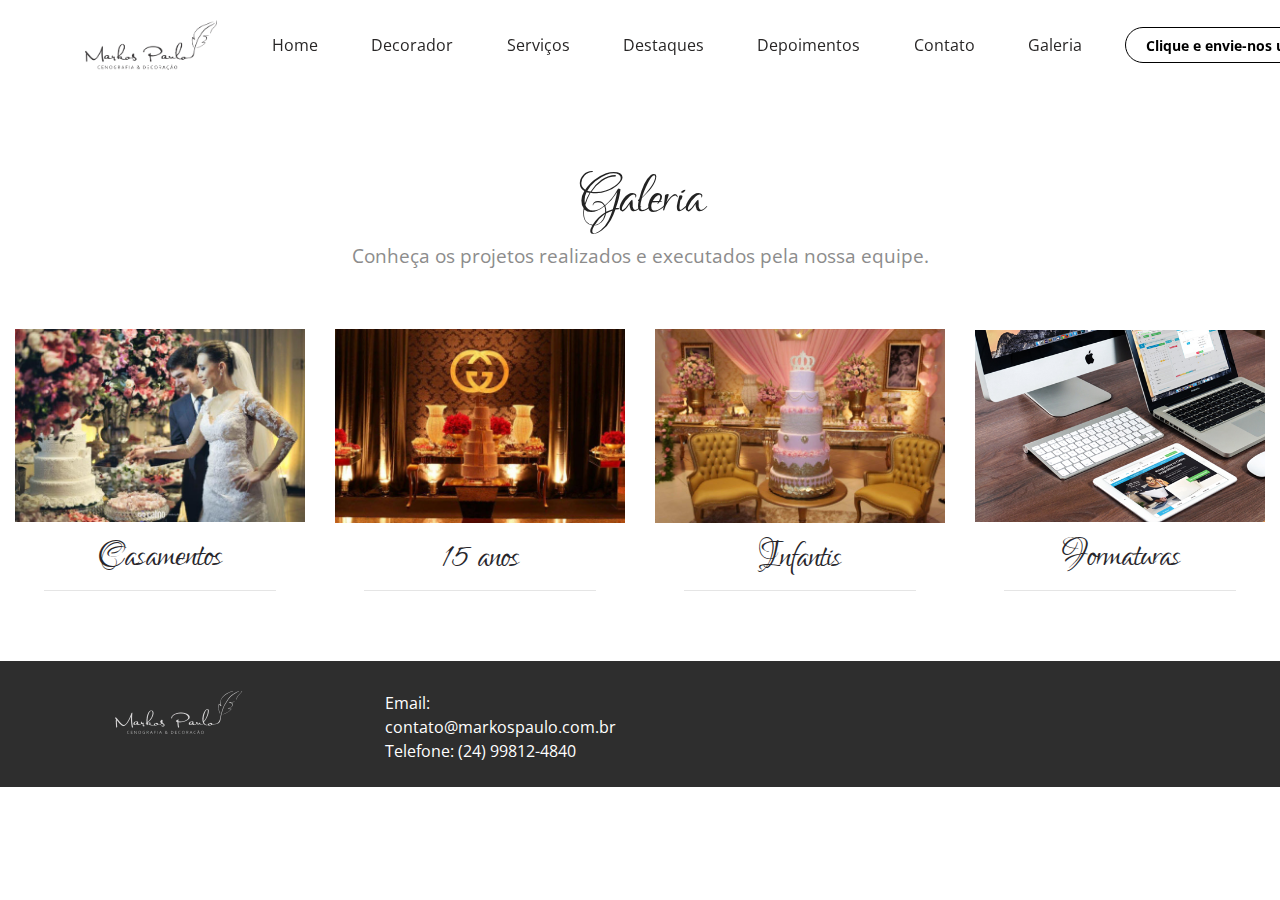
<file: page1.html>
<!DOCTYPE html>
<html >
<head>
  <!-- Site made with Mobirise Website Builder v4.6.6, https://mobirise.com -->
  <meta charset="UTF-8">
  <meta http-equiv="X-UA-Compatible" content="IE=edge">
  <meta name="generator" content="Mobirise v4.6.6, mobirise.com">
  <meta name="viewport" content="width=device-width, initial-scale=1, minimum-scale=1">
  <link rel="shortcut icon" href="assets/images/pena-128x168.png" type="image/x-icon">
  <meta name="description" content="Website Generator Description">
  <title>Galeria</title>
  <link rel="stylesheet" href="https://fonts.googleapis.com/css?family=Montserrat:400,700">
  <link rel="stylesheet" href="https://fonts.googleapis.com/css?family=Raleway:100,100i,200,200i,300,300i,400,400i,500,500i,600,600i,700,700i,800,800i,900,900i">
  <link rel="stylesheet" href="https://fonts.googleapis.com/css?family=Lora:400,700,400italic,700italic&subset=latin">
  <link rel="stylesheet" href="assets/tether/tether.min.css">
  <link rel="stylesheet" href="assets/bootstrap/css/bootstrap.min.css">
  <link rel="stylesheet" href="assets/socicon/css/styles.css">
  <link rel="stylesheet" href="assets/dropdown/css/style.css">
  <link rel="stylesheet" href="assets/animate.css/animate.min.css">
  <link rel="stylesheet" href="assets/mobirise3-blocks-plugin/css/style.css">
  <link rel="stylesheet" href="assets/theme/css/style.css">
  <link rel="stylesheet" href="assets/mobirise/css/mbr-additional.css" type="text/css">
  
  
  
</head>
<body>
  <section id="ext_menu-r" data-rv-view="142">

    <nav class="navbar navbar-dropdown navbar-fixed-top">
        <div class="container">

            <div class="mbr-table">
                <div class="mbr-table-cell">

                    <div class="navbar-brand">
                        <a href="https://mobirise.com" class="navbar-logo"><img src="assets/images/logo-markos-paulo-nova-337x128.png" alt="Mobirise"></a>
                        
                    </div>

                </div>
                <div class="mbr-table-cell">

                    <button class="navbar-toggler pull-xs-right hidden-md-up" type="button" data-toggle="collapse" data-target="#exCollapsingNavbar">
                        <div class="hamburger-icon"></div>
                    </button>

                    <ul class="nav-dropdown collapse pull-xs-right nav navbar-nav navbar-toggleable-sm" id="exCollapsingNavbar"><li class="nav-item"><a class="nav-link link" href="index.html#header1-1"><span style="font-weight: normal;">Home</span></a></li><li class="nav-item"><a class="nav-link link" href="index.html#msg-box6-8"><span style="font-weight: normal;">Decorador</span></a></li><li class="nav-item"><a class="nav-link link" href="index.html#features6-a"><span style="font-weight: normal;">Serviços</span></a></li><li class="nav-item"><a class="nav-link link" href="index.html#gallery1-b"><span style="font-weight: normal;">Destaques</span></a></li><li class="nav-item"><a class="nav-link link" href="index.html#extTestimonials4-h"><span style="font-weight: normal;">Depoimentos</span></a></li><li class="nav-item"><a class="nav-link link" href="index.html#extHeader9-k"><span style="font-weight: normal;">Contato</span></a></li><li class="nav-item dropdown"><a class="nav-link link" href="page1.html" aria-expanded="false"><span style="font-weight: normal;">Galeria</span></a></li><li class="nav-item nav-btn"><a class="nav-link btn btn-primary-outline btn-primary" href="https://api.whatsapp.com/send?phone=5524998124840">Clique e envie-nos um WhatsApp</a></li></ul>
                    <button hidden="" class="navbar-toggler navbar-close" type="button" data-toggle="collapse" data-target="#exCollapsingNavbar">
                        <div class="close-icon"></div>
                    </button>

                </div>
            </div>

        </div>
    </nav>

</section>

<section class="engine"><a href="https://mobirise.ws/h">make your own website</a></section><section class="mbr-cards mbr-section extFeatures mbr-after-navbar" id="extFeatures7-t" data-rv-view="139" style="background-color: rgb(255, 255, 255); padding-top: 160px; padding-bottom: 80px;">

    

    <div class="mbr-section mbr-section-nopadding">
        <div class="container">
            <div class="row">
                <div class="col-xs-12 text-xs-center title-wrap">

                    <h3 class="mbr-section-title display-2"><span style="font-weight: normal;">Galeria</span></h3>

                    <small class="mbr-section-subtitle">Conheça os projetos realizados e executados pela nossa equipe.<br></small>

                </div>
            </div>
        </div>
    </div>

    <div class="mbr-cards-row row">
        <div class="mbr-cards-col col-xs-12 col-lg-3">
            <div class="container">
                <div class="card cart-block">
                    <div class="feature-img"><a href="page2.html"><img src="assets/images/22221894-866026606908677-4376523894101075103-n-600x399.jpg" class="card-img-top"></a></div>
                    <div class="card-block">
                       <h4 class="feature-title"><span style="font-weight: normal;">Casamentos</span></h4>
                       <h5 class="feature-subtitle"></h5>
                       <div class="delimiter"></div>
                       
                       
                    </div>
                </div>
            </div>
        </div>
        <div class="mbr-cards-col col-xs-12 col-lg-3">
            <div class="container">
                <div class="card cart-block">
                    <div class="feature-img"><a href="page3.html"><img src="assets/images/22-600x400.jpg" class="card-img-top"></a></div>
                    <div class="card-block">
                        <h4 class="feature-title"><span style="font-weight: normal;">15 anos</span></h4>
                        <h5 class="feature-subtitle"></h5>
                       <div class="delimiter"></div>
                        
                        
                    </div>
                </div>
            </div>
        </div>
        <div class="mbr-cards-col col-xs-12 col-lg-3">
            <div class="container">
                    <div class="card cart-block">
                        <div class="feature-img"><a href="page4.html"><img src="assets/images/4-600x400.jpg" class="card-img-top"></a></div>
                        <div class="card-block">
                            <h4 class="feature-title"><span style="font-weight: normal;">Infantis</span></h4>
                            <h5 class="feature-subtitle"></h5>
                       <div class="delimiter"></div>
                            
                            
                        </div>
                    </div>
                </div>
        </div>
        <div class="mbr-cards-col col-xs-12 col-lg-3">
            <div class="container">
                <div class="card cart-block">
                    <div class="feature-img"><img src="assets/images/macbook-apple-imac-computer.jpg" class="card-img-top"></div>
                    <div class="card-block">
                        <h4 class="feature-title"><span style="font-weight: normal;">Formaturas</span></h4>
                        <h5 class="feature-subtitle"></h5>
                       <div class="delimiter"></div>
                        
                        
                    </div>
                </div>
            </div>
        </div>
        
        
    </div>
</section>

<section class="mbr-section mbr-section-md-padding mbr-footer footer1" id="contacts1-s" data-rv-view="144" style="background-color: rgb(46, 46, 46); padding-top: 30px; padding-bottom: 0px;">
    
    <div class="container">
        <div class="row">
            <div class="mbr-footer-content col-xs-12 col-md-3">
                <div><img src="assets/images/imagem1-1-128x48.png"></div>
            </div>
            <div class="mbr-footer-content col-xs-12 col-md-3">
                <p>Email: contato@markospaulo.com.br 
<br>Telefone: (24) 99812-4840 &nbsp; &nbsp;&nbsp; &nbsp;<br></p>
            </div>
            <div class="mbr-footer-content col-xs-12 col-md-3">
                <p><font color="#7c7c7c" face="Lovers Quarrel, handwriting"><span style="font-size: 16px; letter-spacing: -1px;"><strong>&nbsp;</strong></span></font><br>&nbsp;</p>
            </div>
            <div class="mbr-footer-content col-xs-12 col-md-3">
                <p><br>
<a class="text-primary" href="https://mobirise.com/">Website builder</a><br>
<a class="text-primary" href="https://mobirise.com/mobirise-free-win.zip">Download for Windows</a><br>
<a class="text-primary" href="https://mobirise.com/mobirise-free-mac.zip">Download for Mac</a></p>
            </div>

        </div>
    </div>
</section>


  <script src="assets/web/assets/jquery/jquery.min.js"></script>
  <script src="assets/tether/tether.min.js"></script>
  <script src="assets/bootstrap/js/bootstrap.min.js"></script>
  <script src="assets/touch-swipe/jquery.touch-swipe.min.js"></script>
  <script src="assets/dropdown/js/script.min.js"></script>
  <script src="assets/viewport-checker/jquery.viewportchecker.js"></script>
  <script src="assets/smooth-scroll/smooth-scroll.js"></script>
  <script src="assets/mobirise3-blocks-plugin/js/script.js"></script>
  <script src="assets/theme/js/script.js"></script>
  
  
  <input name="animation" type="hidden">
   <div id="scrollToTop" class="scrollToTop mbr-arrow-up"><a style="text-align: center;"><i class="mbr-arrow-up-icon"></i></a></div>
  </body>
</html>
</file>
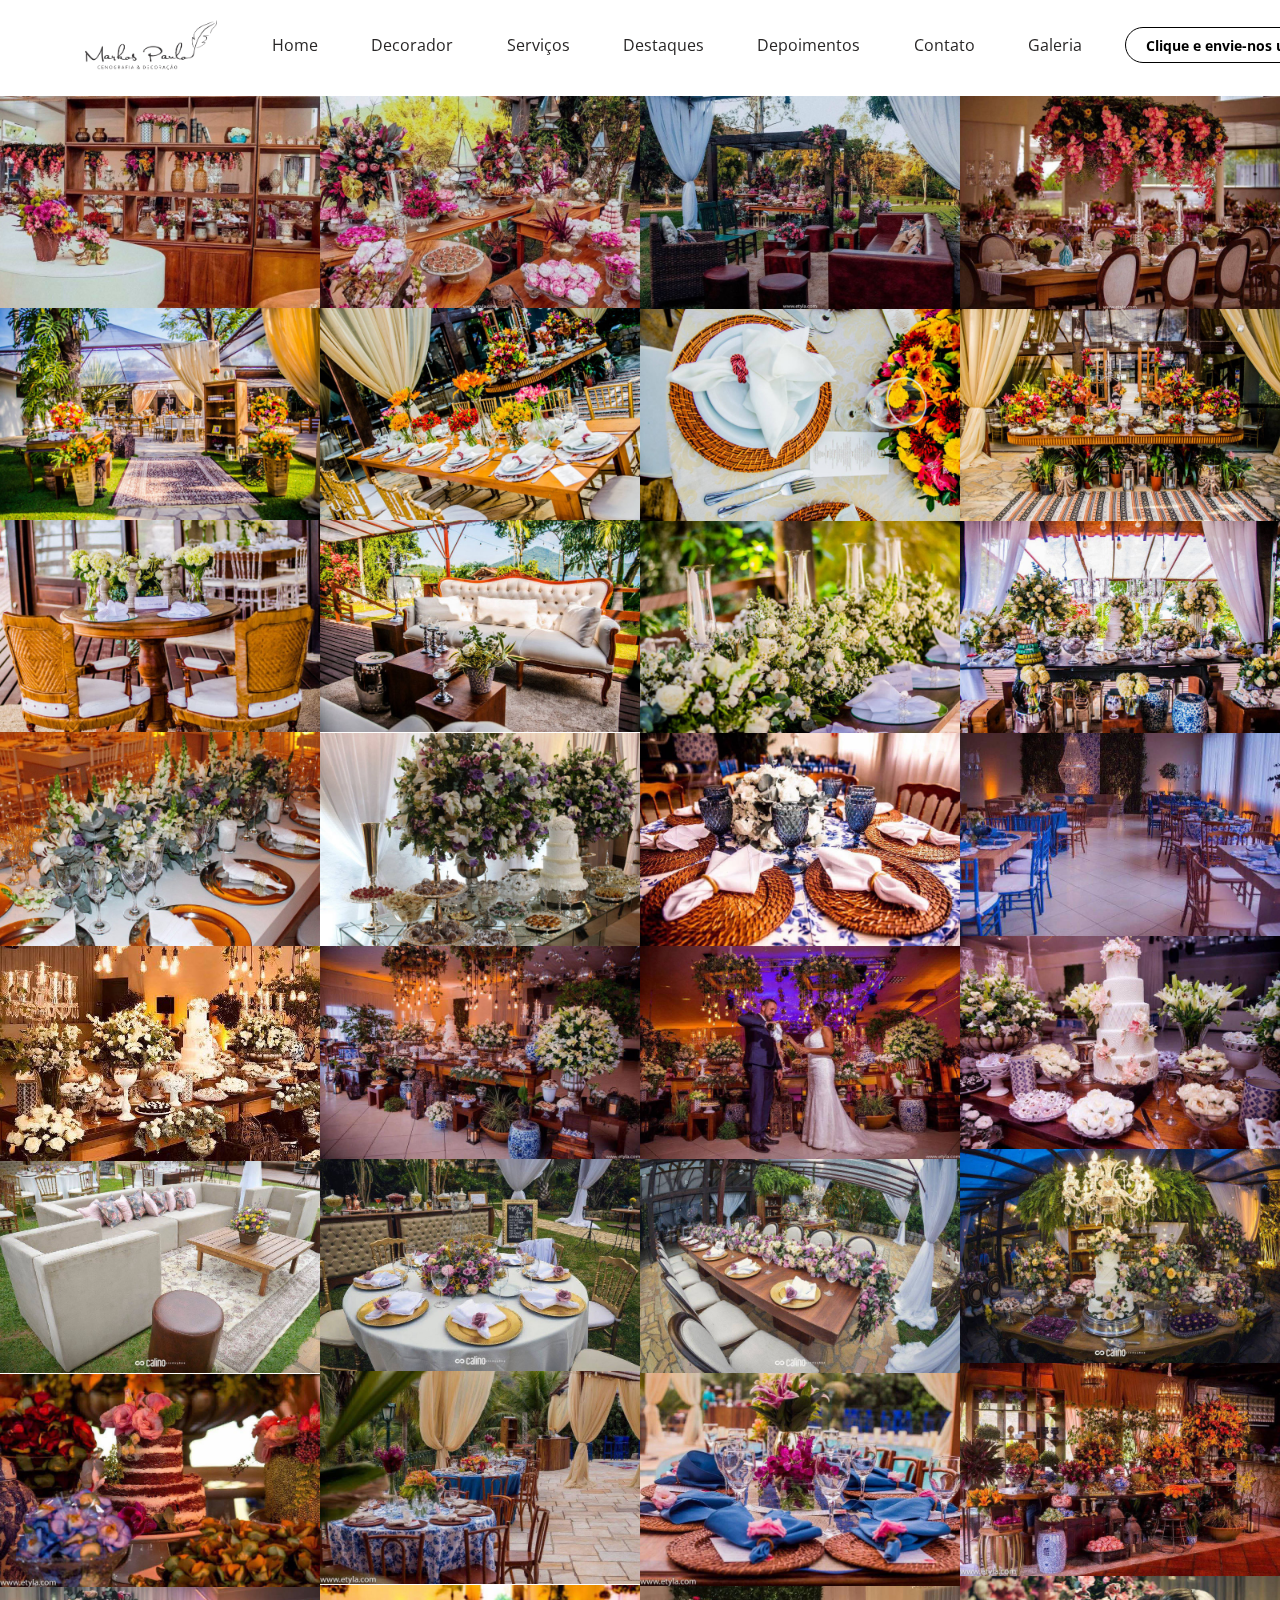
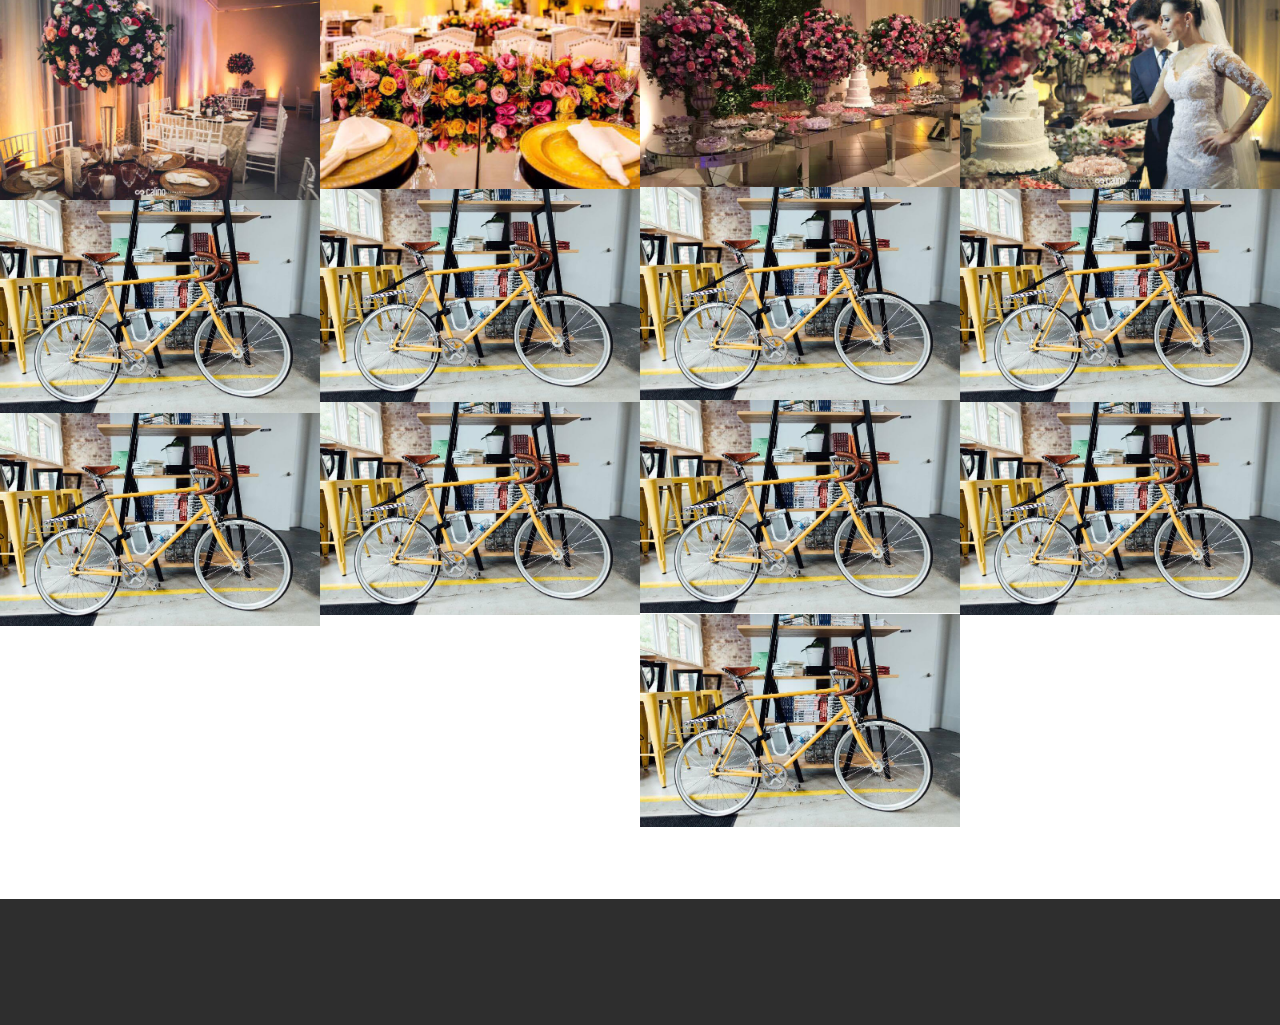
<file: page2.html>
<!DOCTYPE html>
<html >
<head>
  <!-- Site made with Mobirise Website Builder v4.6.6, https://mobirise.com -->
  <meta charset="UTF-8">
  <meta http-equiv="X-UA-Compatible" content="IE=edge">
  <meta name="generator" content="Mobirise v4.6.6, mobirise.com">
  <meta name="viewport" content="width=device-width, initial-scale=1, minimum-scale=1">
  <link rel="shortcut icon" href="assets/images/pena-128x168.png" type="image/x-icon">
  <meta name="description" content="Website Generator Description">
  <title>Casamentos</title>
  <link rel="stylesheet" href="https://fonts.googleapis.com/css?family=Montserrat:400,700">
  <link rel="stylesheet" href="https://fonts.googleapis.com/css?family=Raleway:100,100i,200,200i,300,300i,400,400i,500,500i,600,600i,700,700i,800,800i,900,900i">
  <link rel="stylesheet" href="https://fonts.googleapis.com/css?family=Lora:400,700,400italic,700italic&subset=latin">
  <link rel="stylesheet" href="assets/et-line-font-plugin/style.css">
  <link rel="stylesheet" href="assets/tether/tether.min.css">
  <link rel="stylesheet" href="assets/bootstrap/css/bootstrap.min.css">
  <link rel="stylesheet" href="assets/dropdown/css/style.css">
  <link rel="stylesheet" href="assets/animate.css/animate.min.css">
  <link rel="stylesheet" href="assets/theme/css/style.css">
  <link rel="stylesheet" href="assets/mobirise-gallery/style.css">
  <link rel="stylesheet" href="assets/mobirise/css/mbr-additional.css" type="text/css">
  
  
  
</head>
<body>
  <section id="ext_menu-y" data-rv-view="313">

    <nav class="navbar navbar-dropdown navbar-fixed-top">
        <div class="container">

            <div class="mbr-table">
                <div class="mbr-table-cell">

                    <div class="navbar-brand">
                        <a href="https://mobirise.com" class="navbar-logo"><img src="assets/images/logo-markos-paulo-nova-337x128.png" alt="Mobirise"></a>
                        
                    </div>

                </div>
                <div class="mbr-table-cell">

                    <button class="navbar-toggler pull-xs-right hidden-md-up" type="button" data-toggle="collapse" data-target="#exCollapsingNavbar">
                        <div class="hamburger-icon"></div>
                    </button>

                    <ul class="nav-dropdown collapse pull-xs-right nav navbar-nav navbar-toggleable-sm" id="exCollapsingNavbar"><li class="nav-item"><a class="nav-link link" href="index.html#header1-1"><span style="font-weight: normal;">Home</span></a></li><li class="nav-item"><a class="nav-link link" href="index.html#msg-box6-8"><span style="font-weight: normal;">Decorador</span></a></li><li class="nav-item"><a class="nav-link link" href="index.html#features6-a"><span style="font-weight: normal;">Serviços</span></a></li><li class="nav-item"><a class="nav-link link" href="index.html#gallery1-b"><span style="font-weight: normal;">Destaques</span></a></li><li class="nav-item"><a class="nav-link link" href="index.html#extTestimonials4-h"><span style="font-weight: normal;">Depoimentos</span></a></li><li class="nav-item"><a class="nav-link link" href="index.html#extHeader9-k"><span style="font-weight: normal;">Contato</span></a></li><li class="nav-item dropdown"><a class="nav-link link" href="page1.html" aria-expanded="false"><span style="font-weight: normal;">Galeria</span></a></li><li class="nav-item nav-btn"><a class="nav-link btn btn-primary-outline btn-primary" href="https://api.whatsapp.com/send?phone=5524998124840">Clique e envie-nos um WhatsApp</a></li></ul>
                    <button hidden="" class="navbar-toggler navbar-close" type="button" data-toggle="collapse" data-target="#exCollapsingNavbar">
                        <div class="close-icon"></div>
                    </button>

                </div>
            </div>

        </div>
    </nav>

</section>

<section class="engine"><a href="https://mobirise.ws/n">mobile website builder app</a></section><section class="mbr-gallery mbr-section mbr-section-nopadding mbr-slider-carousel mbr-after-navbar" data-filter="false" id="gallery1-10" data-rv-view="146" style="background-color: rgb(255, 255, 255); padding-top: 6rem; padding-bottom: 4.5rem;">
    <!-- Filter -->
    

    <!-- Gallery -->
    <div class="mbr-gallery-row">
        <div class=" mbr-gallery-layout-default">
            <div>
                <div>
                    <div class="mbr-gallery-item mbr-gallery-item__mobirise3 mbr-gallery-item--p0" data-video-url="false" data-tags="Awesome">
                        <div href="#lb-gallery1-10" data-slide-to="0" data-toggle="modal">
                            
                            

                            <img src="assets/images/whatsapp-image-2018-07-07-at-21.39.18-1024x682-800x532.jpg" alt="">
                            
                            <span class="icon-focus"></span>
                            
                        </div>
                    </div><div class="mbr-gallery-item mbr-gallery-item__mobirise3 mbr-gallery-item--p0" data-video-url="false" data-tags="Responsive">
                        <div href="#lb-gallery1-10" data-slide-to="1" data-toggle="modal">
                            
                            

                            <img src="assets/images/whatsapp-image-2018-07-07-at-21.39.18-2-1024x682-800x532.jpg" alt="">
                            
                            <span class="icon-focus"></span>
                            
                        </div>
                    </div><div class="mbr-gallery-item mbr-gallery-item__mobirise3 mbr-gallery-item--p0" data-video-url="false" data-tags="Creative">
                        <div href="#lb-gallery1-10" data-slide-to="2" data-toggle="modal">
                            
                            

                            <img src="assets/images/whatsapp-image-2018-07-07-at-21.39.17-1-1024x682-800x533.jpg" alt="">
                            
                            <span class="icon-focus"></span>
                            
                        </div>
                    </div><div class="mbr-gallery-item mbr-gallery-item__mobirise3 mbr-gallery-item--p0" data-video-url="false" data-tags="Animated">
                        <div href="#lb-gallery1-10" data-slide-to="3" data-toggle="modal">
                            
                            

                            <img src="assets/images/whatsapp-image-2018-07-07-at-21.39.15-2-1024x683-800x534.jpg" alt="">
                            
                            <span class="icon-focus"></span>
                            
                        </div>
                    </div><div class="mbr-gallery-item mbr-gallery-item__mobirise3 mbr-gallery-item--p0" data-video-url="false" data-tags="Awesome">
                        <div href="#lb-gallery1-10" data-slide-to="4" data-toggle="modal">
                            
                            

                            <img src="assets/images/37161408-1039010266276976-668539426585968640-o-2000x1324-800x530.jpg" alt="">
                            
                            <span class="icon-focus"></span>
                            
                        </div>
                    </div><div class="mbr-gallery-item mbr-gallery-item__mobirise3 mbr-gallery-item--p0" data-video-url="false" data-tags="Beautiful">
                        <div href="#lb-gallery1-10" data-slide-to="5" data-toggle="modal">
                            
                            

                            <img src="assets/images/36982746-1039011102943559-2245421250379776000-o-2000x1324-800x530.jpg" alt="">
                            
                            <span class="icon-focus"></span>
                            
                        </div>
                    </div><div class="mbr-gallery-item mbr-gallery-item__mobirise3 mbr-gallery-item--p0" data-video-url="false" data-tags="Responsive">
                        <div href="#lb-gallery1-10" data-slide-to="6" data-toggle="modal">
                            
                            

                            <img src="assets/images/37167496-1039007392943930-1531867083313250304-o-2000x1324-800x530.jpg" alt="">
                            
                            <span class="icon-focus"></span>
                            
                        </div>
                    </div><div class="mbr-gallery-item mbr-gallery-item__mobirise3 mbr-gallery-item--p0" data-video-url="false" data-tags="Animated">
                        <div href="#lb-gallery1-10" data-slide-to="7" data-toggle="modal">
                            
                            

                            <img src="assets/images/37308863-1039011882943481-4016927047585628160-o-2000x1324-800x530.jpg" alt="">
                            
                            <span class="icon-focus"></span>
                            
                        </div>
                    </div><div class="mbr-gallery-item mbr-gallery-item__mobirise3 mbr-gallery-item--p0" data-video-url="false" data-tags="Awesome">
                        <div href="#lb-gallery1-10" data-slide-to="8" data-toggle="modal">
                            
                            

                            <img src="assets/images/34065887-998615650316438-5107409975500603392-o-1024x678-800x530.jpg" alt="">
                            
                            <span class="icon-focus"></span>
                            
                        </div>
                    </div><div class="mbr-gallery-item mbr-gallery-item__mobirise3 mbr-gallery-item--p0" data-video-url="false" data-tags="Awesome">
                        <div href="#lb-gallery1-10" data-slide-to="9" data-toggle="modal">
                            
                            

                            <img src="assets/images/34047799-998607140317289-4242423885871448064-o-1024x680-800x531.jpg" alt="">
                            
                            <span class="icon-focus"></span>
                            
                        </div>
                    </div><div class="mbr-gallery-item mbr-gallery-item__mobirise3 mbr-gallery-item--p0" data-video-url="false" data-tags="Awesome">
                        <div href="#lb-gallery1-10" data-slide-to="10" data-toggle="modal">
                            
                            

                            <img src="assets/images/34035699-998607620317241-8223692852245299200-o-1024x678-800x530.jpg" alt="">
                            
                            <span class="icon-focus"></span>
                            
                        </div>
                    </div><div class="mbr-gallery-item mbr-gallery-item__mobirise3 mbr-gallery-item--p0" data-video-url="false" data-tags="Awesome">
                        <div href="#lb-gallery1-10" data-slide-to="11" data-toggle="modal">
                            
                            

                            <img src="assets/images/33964455-998610873650249-66520698293583872-o-1024x680-800x531.jpg" alt="">
                            
                            <span class="icon-focus"></span>
                            
                        </div>
                    </div><div class="mbr-gallery-item mbr-gallery-item__mobirise3 mbr-gallery-item--p0" data-video-url="false" data-tags="Awesome">
                        <div href="#lb-gallery1-10" data-slide-to="12" data-toggle="modal">
                            
                            

                            <img src="assets/images/31495287-981113925399944-2453143117402996736-o-1296x864-800x534.jpg" alt="">
                            
                            <span class="icon-focus"></span>
                            
                        </div>
                    </div><div class="mbr-gallery-item mbr-gallery-item__mobirise3 mbr-gallery-item--p0" data-video-url="false" data-tags="Awesome">
                        <div href="#lb-gallery1-10" data-slide-to="13" data-toggle="modal">
                            
                            

                            <img src="assets/images/31435806-981113658733304-7649924357241700352-o-1-1296x864-800x533.jpg" alt="">
                            
                            <span class="icon-focus"></span>
                            
                        </div>
                    </div><div class="mbr-gallery-item mbr-gallery-item__mobirise3 mbr-gallery-item--p0" data-video-url="false" data-tags="Awesome">
                        <div href="#lb-gallery1-10" data-slide-to="14" data-toggle="modal">
                            
                            

                            <img src="assets/images/24296314-898103440367660-6210833036134481308-n-960x640-800x533.jpg" alt="">
                            
                            <span class="icon-focus"></span>
                            
                        </div>
                    </div><div class="mbr-gallery-item mbr-gallery-item__mobirise3 mbr-gallery-item--p0" data-video-url="false" data-tags="Awesome">
                        <div href="#lb-gallery1-10" data-slide-to="15" data-toggle="modal">
                            
                            

                            <img src="assets/images/24294382-898103463700991-8855657156507132292-n-1-960x608-767x486.jpg" alt="">
                            
                            <span class="icon-focus"></span>
                            
                        </div>
                    </div><div class="mbr-gallery-item mbr-gallery-item__mobirise3 mbr-gallery-item--p0" data-video-url="false" data-tags="Awesome">
                        <div href="#lb-gallery1-10" data-slide-to="16" data-toggle="modal">
                            
                            

                            <img src="assets/images/24312699-898103383700999-2450411948463762525-n-960x640-800x533.jpg" alt="">
                            
                            <span class="icon-focus"></span>
                            
                        </div>
                    </div><div class="mbr-gallery-item mbr-gallery-item__mobirise3 mbr-gallery-item--p0" data-video-url="false" data-tags="Awesome">
                        <div href="#lb-gallery1-10" data-slide-to="17" data-toggle="modal">
                            
                            

                            <img src="assets/images/24232181-898103360367668-6268760961932159644-n-1-960x640-800x533.jpg" alt="">
                            
                            <span class="icon-focus"></span>
                            
                        </div>
                    </div><div class="mbr-gallery-item mbr-gallery-item__mobirise3 mbr-gallery-item--p0" data-video-url="false" data-tags="Awesome">
                        <div href="#lb-gallery1-10" data-slide-to="18" data-toggle="modal">
                            
                            

                            <img src="assets/images/24131434-898103350367669-2459886754348025851-n-960x640-800x533.jpg" alt="">
                            
                            <span class="icon-focus"></span>
                            
                        </div>
                    </div><div class="mbr-gallery-item mbr-gallery-item__mobirise3 mbr-gallery-item--p0" data-video-url="false" data-tags="Awesome">
                        <div href="#lb-gallery1-10" data-slide-to="19" data-toggle="modal">
                            
                            

                            <img src="assets/images/24312409-898103407034330-7785028786840524480-n-4-768x960-609x410.jpg" alt="">
                            
                            <span class="icon-focus"></span>
                            
                        </div>
                    </div><div class="mbr-gallery-item mbr-gallery-item__mobirise3 mbr-gallery-item--p0" data-video-url="false" data-tags="Awesome">
                        <div href="#lb-gallery1-10" data-slide-to="20" data-toggle="modal">
                            
                            

                            <img src="assets/images/22792282-877557529088918-3919356983699498805-o-1000x667-800x534.jpg" alt="">
                            
                            <span class="icon-focus"></span>
                            
                        </div>
                    </div><div class="mbr-gallery-item mbr-gallery-item__mobirise3 mbr-gallery-item--p0" data-video-url="false" data-tags="Awesome">
                        <div href="#lb-gallery1-10" data-slide-to="21" data-toggle="modal">
                            
                            

                            <img src="assets/images/22861394-877557369088934-4550323414944585553-o-1000x664-800x531.jpg" alt="">
                            
                            <span class="icon-focus"></span>
                            
                        </div>
                    </div><div class="mbr-gallery-item mbr-gallery-item__mobirise3 mbr-gallery-item--p0" data-video-url="false" data-tags="Awesome">
                        <div href="#lb-gallery1-10" data-slide-to="22" data-toggle="modal">
                            
                            

                            <img src="assets/images/22791833-877557455755592-5516682476357697033-o-1-1000x667-800x534.jpg" alt="">
                            
                            <span class="icon-focus"></span>
                            
                        </div>
                    </div><div class="mbr-gallery-item mbr-gallery-item__mobirise3 mbr-gallery-item--p0" data-video-url="false" data-tags="Awesome">
                        <div href="#lb-gallery1-10" data-slide-to="23" data-toggle="modal">
                            
                            

                            <img src="assets/images/22904645-877557565755581-5687426008386451571-o-1000x664-800x531.jpg" alt="">
                            
                            <span class="icon-focus"></span>
                            
                        </div>
                    </div><div class="mbr-gallery-item mbr-gallery-item__mobirise3 mbr-gallery-item--p0" data-video-url="false" data-tags="Awesome">
                        <div href="#lb-gallery1-10" data-slide-to="24" data-toggle="modal">
                            
                            

                            <img src="assets/images/22688658-876245289220142-8038791832423517051-n-960x640-800x533.jpg" alt="">
                            
                            <span class="icon-focus"></span>
                            
                        </div>
                    </div><div class="mbr-gallery-item mbr-gallery-item__mobirise3 mbr-gallery-item--p0" data-video-url="false" data-tags="Awesome">
                        <div href="#lb-gallery1-10" data-slide-to="25" data-toggle="modal">
                            
                            

                            <img src="assets/images/22729063-876245395886798-7921240733048120398-n-960x640-800x533.jpg" alt="">
                            
                            <span class="icon-focus"></span>
                            
                        </div>
                    </div><div class="mbr-gallery-item mbr-gallery-item__mobirise3 mbr-gallery-item--p0" data-video-url="false" data-tags="Awesome">
                        <div href="#lb-gallery1-10" data-slide-to="26" data-toggle="modal">
                            
                            

                            <img src="assets/images/22688348-876245429220128-8837843438386585809-n-960x640-800x533.jpg" alt="">
                            
                            <span class="icon-focus"></span>
                            
                        </div>
                    </div><div class="mbr-gallery-item mbr-gallery-item__mobirise3 mbr-gallery-item--p0" data-video-url="false" data-tags="Awesome">
                        <div href="#lb-gallery1-10" data-slide-to="27" data-toggle="modal">
                            
                            

                            <img src="assets/images/22729165-876245295886808-522871242881525401-n-960x640-800x533.jpg" alt="">
                            
                            <span class="icon-focus"></span>
                            
                        </div>
                    </div><div class="mbr-gallery-item mbr-gallery-item__mobirise3 mbr-gallery-item--p0" data-video-url="false" data-tags="Awesome">
                        <div href="#lb-gallery1-10" data-slide-to="28" data-toggle="modal">
                            
                            

                            <img src="assets/images/22221894-866026606908677-4376523894101075103-n-960x638-800x532.jpg" alt="">
                            
                            <span class="icon-focus"></span>
                            
                        </div>
                    </div><div class="mbr-gallery-item mbr-gallery-item__mobirise3 mbr-gallery-item--p0" data-video-url="false" data-tags="Awesome">
                        <div href="#lb-gallery1-10" data-slide-to="29" data-toggle="modal">
                            
                            

                            <img src="assets/images/22090036-866599580184713-3873873245888137248-n-2-960x538-800x511.jpg" alt="">
                            
                            <span class="icon-focus"></span>
                            
                        </div>
                    </div><div class="mbr-gallery-item mbr-gallery-item__mobirise3 mbr-gallery-item--p0" data-video-url="false" data-tags="Awesome">
                        <div href="#lb-gallery1-10" data-slide-to="30" data-toggle="modal">
                            
                            

                            <img src="assets/images/22154160-866026700242001-5013676080995607864-n-720x960-720x453.jpg" alt="">
                            
                            <span class="icon-focus"></span>
                            
                        </div>
                    </div><div class="mbr-gallery-item mbr-gallery-item__mobirise3 mbr-gallery-item--p0" data-video-url="false" data-tags="Awesome">
                        <div href="#lb-gallery1-10" data-slide-to="31" data-toggle="modal">
                            
                            

                            <img src="assets/images/22221618-866026673575337-8040045558861501381-n-960x640-800x533.jpg" alt="">
                            
                            <span class="icon-focus"></span>
                            
                        </div>
                    </div><div class="mbr-gallery-item mbr-gallery-item__mobirise3 mbr-gallery-item--p0" data-video-url="false" data-tags="Awesome">
                        <div href="#lb-gallery1-10" data-slide-to="32" data-toggle="modal">
                            
                            

                            <img src="assets/images/bike-small.jpg" alt="">
                            
                            <span class="icon-focus"></span>
                            
                        </div>
                    </div><div class="mbr-gallery-item mbr-gallery-item__mobirise3 mbr-gallery-item--p0" data-video-url="false" data-tags="Awesome">
                        <div href="#lb-gallery1-10" data-slide-to="33" data-toggle="modal">
                            
                            

                            <img src="assets/images/bike-small.jpg" alt="">
                            
                            <span class="icon-focus"></span>
                            
                        </div>
                    </div><div class="mbr-gallery-item mbr-gallery-item__mobirise3 mbr-gallery-item--p0" data-video-url="false" data-tags="Awesome">
                        <div href="#lb-gallery1-10" data-slide-to="34" data-toggle="modal">
                            
                            

                            <img src="assets/images/bike-small.jpg" alt="">
                            
                            <span class="icon-focus"></span>
                            
                        </div>
                    </div><div class="mbr-gallery-item mbr-gallery-item__mobirise3 mbr-gallery-item--p0" data-video-url="false" data-tags="Awesome">
                        <div href="#lb-gallery1-10" data-slide-to="35" data-toggle="modal">
                            
                            

                            <img src="assets/images/bike-small.jpg" alt="">
                            
                            <span class="icon-focus"></span>
                            
                        </div>
                    </div><div class="mbr-gallery-item mbr-gallery-item__mobirise3 mbr-gallery-item--p0" data-video-url="false" data-tags="Awesome">
                        <div href="#lb-gallery1-10" data-slide-to="36" data-toggle="modal">
                            
                            

                            <img src="assets/images/bike-small.jpg" alt="">
                            
                            <span class="icon-focus"></span>
                            
                        </div>
                    </div><div class="mbr-gallery-item mbr-gallery-item__mobirise3 mbr-gallery-item--p0" data-video-url="false" data-tags="Awesome">
                        <div href="#lb-gallery1-10" data-slide-to="37" data-toggle="modal">
                            
                            

                            <img src="assets/images/bike-small.jpg" alt="">
                            
                            <span class="icon-focus"></span>
                            
                        </div>
                    </div><div class="mbr-gallery-item mbr-gallery-item__mobirise3 mbr-gallery-item--p0" data-video-url="false" data-tags="Awesome">
                        <div href="#lb-gallery1-10" data-slide-to="38" data-toggle="modal">
                            
                            

                            <img src="assets/images/bike-small.jpg" alt="">
                            
                            <span class="icon-focus"></span>
                            
                        </div>
                    </div><div class="mbr-gallery-item mbr-gallery-item__mobirise3 mbr-gallery-item--p0" data-video-url="false" data-tags="Awesome">
                        <div href="#lb-gallery1-10" data-slide-to="39" data-toggle="modal">
                            
                            

                            <img src="assets/images/bike-small.jpg" alt="">
                            
                            <span class="icon-focus"></span>
                            
                        </div>
                    </div><div class="mbr-gallery-item mbr-gallery-item__mobirise3 mbr-gallery-item--p0" data-video-url="false" data-tags="Awesome">
                        <div href="#lb-gallery1-10" data-slide-to="40" data-toggle="modal">
                            
                            

                            <img src="assets/images/bike-small.jpg" alt="">
                            
                            <span class="icon-focus"></span>
                            
                        </div>
                    </div>
                </div>
            </div>
            <div class="clearfix"></div>
        </div>
    </div>

    <!-- Lightbox -->
    <div data-app-prevent-settings="" class="mbr-slider modal fade carousel slide" tabindex="-1" data-keyboard="true" data-interval="false" id="lb-gallery1-10">
        <div class="modal-dialog">
            <div class="modal-content">
                <div class="modal-body">
                    <ol class="carousel-indicators">
                        <li data-app-prevent-settings="" data-target="#lb-gallery1-10" data-slide-to="0"></li><li data-app-prevent-settings="" data-target="#lb-gallery1-10" data-slide-to="1"></li><li data-app-prevent-settings="" data-target="#lb-gallery1-10" data-slide-to="2"></li><li data-app-prevent-settings="" data-target="#lb-gallery1-10" data-slide-to="3"></li><li data-app-prevent-settings="" data-target="#lb-gallery1-10" data-slide-to="4"></li><li data-app-prevent-settings="" data-target="#lb-gallery1-10" data-slide-to="5"></li><li data-app-prevent-settings="" data-target="#lb-gallery1-10" data-slide-to="6"></li><li data-app-prevent-settings="" data-target="#lb-gallery1-10" data-slide-to="7"></li><li data-app-prevent-settings="" data-target="#lb-gallery1-10" data-slide-to="8"></li><li data-app-prevent-settings="" data-target="#lb-gallery1-10" data-slide-to="9"></li><li data-app-prevent-settings="" data-target="#lb-gallery1-10" data-slide-to="10"></li><li data-app-prevent-settings="" data-target="#lb-gallery1-10" data-slide-to="11"></li><li data-app-prevent-settings="" data-target="#lb-gallery1-10" data-slide-to="12"></li><li data-app-prevent-settings="" data-target="#lb-gallery1-10" data-slide-to="13"></li><li data-app-prevent-settings="" data-target="#lb-gallery1-10" data-slide-to="14"></li><li data-app-prevent-settings="" data-target="#lb-gallery1-10" data-slide-to="15"></li><li data-app-prevent-settings="" data-target="#lb-gallery1-10" data-slide-to="16"></li><li data-app-prevent-settings="" data-target="#lb-gallery1-10" data-slide-to="17"></li><li data-app-prevent-settings="" data-target="#lb-gallery1-10" data-slide-to="18"></li><li data-app-prevent-settings="" data-target="#lb-gallery1-10" data-slide-to="19"></li><li data-app-prevent-settings="" data-target="#lb-gallery1-10" data-slide-to="20"></li><li data-app-prevent-settings="" data-target="#lb-gallery1-10" data-slide-to="21"></li><li data-app-prevent-settings="" data-target="#lb-gallery1-10" data-slide-to="22"></li><li data-app-prevent-settings="" data-target="#lb-gallery1-10" data-slide-to="23"></li><li data-app-prevent-settings="" data-target="#lb-gallery1-10" data-slide-to="24"></li><li data-app-prevent-settings="" data-target="#lb-gallery1-10" data-slide-to="25"></li><li data-app-prevent-settings="" data-target="#lb-gallery1-10" data-slide-to="26"></li><li data-app-prevent-settings="" data-target="#lb-gallery1-10" data-slide-to="27"></li><li data-app-prevent-settings="" data-target="#lb-gallery1-10" data-slide-to="28"></li><li data-app-prevent-settings="" data-target="#lb-gallery1-10" data-slide-to="29"></li><li data-app-prevent-settings="" data-target="#lb-gallery1-10" data-slide-to="30"></li><li data-app-prevent-settings="" data-target="#lb-gallery1-10" class=" active" data-slide-to="31"></li><li data-app-prevent-settings="" data-target="#lb-gallery1-10" data-slide-to="32"></li><li data-app-prevent-settings="" data-target="#lb-gallery1-10" data-slide-to="33"></li><li data-app-prevent-settings="" data-target="#lb-gallery1-10" data-slide-to="34"></li><li data-app-prevent-settings="" data-target="#lb-gallery1-10" data-slide-to="35"></li><li data-app-prevent-settings="" data-target="#lb-gallery1-10" data-slide-to="36"></li><li data-app-prevent-settings="" data-target="#lb-gallery1-10" data-slide-to="37"></li><li data-app-prevent-settings="" data-target="#lb-gallery1-10" data-slide-to="38"></li><li data-app-prevent-settings="" data-target="#lb-gallery1-10" data-slide-to="39"></li><li data-app-prevent-settings="" data-target="#lb-gallery1-10" data-slide-to="40"></li>
                    </ol>
                    <div class="carousel-inner">
                        <div class="carousel-item">
                            <img src="assets/images/whatsapp-image-2018-07-07-at-21.39.18-1024x682.jpg" alt="">
                        </div><div class="carousel-item">
                            <img src="assets/images/whatsapp-image-2018-07-07-at-21.39.18-2-1024x682.jpg" alt="">
                        </div><div class="carousel-item">
                            <img src="assets/images/whatsapp-image-2018-07-07-at-21.39.17-1-1024x682.jpg" alt="">
                        </div><div class="carousel-item">
                            <img src="assets/images/whatsapp-image-2018-07-07-at-21.39.15-2-1024x683.jpg" alt="">
                        </div><div class="carousel-item">
                            <img src="assets/images/37161408-1039010266276976-668539426585968640-o-2000x1324.jpg" alt="">
                        </div><div class="carousel-item">
                            <img src="assets/images/36982746-1039011102943559-2245421250379776000-o-2000x1324.jpg" alt="">
                        </div><div class="carousel-item">
                            <img src="assets/images/37167496-1039007392943930-1531867083313250304-o-2000x1324.jpg" alt="">
                        </div><div class="carousel-item">
                            <img src="assets/images/37308863-1039011882943481-4016927047585628160-o-2000x1324.jpg" alt="">
                        </div><div class="carousel-item">
                            <img src="assets/images/34065887-998615650316438-5107409975500603392-o-1024x678.jpg" alt="">
                        </div><div class="carousel-item">
                            <img src="assets/images/34047799-998607140317289-4242423885871448064-o-1024x680.jpg" alt="">
                        </div><div class="carousel-item">
                            <img src="assets/images/34035699-998607620317241-8223692852245299200-o-1024x678.jpg" alt="">
                        </div><div class="carousel-item">
                            <img src="assets/images/33964455-998610873650249-66520698293583872-o-1024x680.jpg" alt="">
                        </div><div class="carousel-item">
                            <img src="assets/images/31495287-981113925399944-2453143117402996736-o-1296x864.jpg" alt="">
                        </div><div class="carousel-item">
                            <img src="assets/images/31435806-981113658733304-7649924357241700352-o-1-1296x864.jpg" alt="">
                        </div><div class="carousel-item">
                            <img src="assets/images/24296314-898103440367660-6210833036134481308-n-960x640.jpg" alt="">
                        </div><div class="carousel-item">
                            <img src="assets/images/24294382-898103463700991-8855657156507132292-n-1-960x608.jpg" alt="">
                        </div><div class="carousel-item">
                            <img src="assets/images/24312699-898103383700999-2450411948463762525-n-960x640.jpg" alt="">
                        </div><div class="carousel-item">
                            <img src="assets/images/24232181-898103360367668-6268760961932159644-n-1-960x640.jpg" alt="">
                        </div><div class="carousel-item">
                            <img src="assets/images/24131434-898103350367669-2459886754348025851-n-960x640.jpg" alt="">
                        </div><div class="carousel-item">
                            <img src="assets/images/24312409-898103407034330-7785028786840524480-n-4-768x960.jpg" alt="">
                        </div><div class="carousel-item">
                            <img src="assets/images/22792282-877557529088918-3919356983699498805-o-1000x667.jpg" alt="">
                        </div><div class="carousel-item">
                            <img src="assets/images/22861394-877557369088934-4550323414944585553-o-1000x664.jpg" alt="">
                        </div><div class="carousel-item">
                            <img src="assets/images/22791833-877557455755592-5516682476357697033-o-1-1000x667.jpg" alt="">
                        </div><div class="carousel-item">
                            <img src="assets/images/22904645-877557565755581-5687426008386451571-o-1000x664.jpg" alt="">
                        </div><div class="carousel-item">
                            <img src="assets/images/22688658-876245289220142-8038791832423517051-n-960x640.jpg" alt="">
                        </div><div class="carousel-item">
                            <img src="assets/images/22729063-876245395886798-7921240733048120398-n-960x640.jpg" alt="">
                        </div><div class="carousel-item">
                            <img src="assets/images/22688348-876245429220128-8837843438386585809-n-960x640.jpg" alt="">
                        </div><div class="carousel-item">
                            <img src="assets/images/22729165-876245295886808-522871242881525401-n-960x640.jpg" alt="">
                        </div><div class="carousel-item">
                            <img src="assets/images/22221894-866026606908677-4376523894101075103-n-960x638.jpg" alt="">
                        </div><div class="carousel-item">
                            <img src="assets/images/22090036-866599580184713-3873873245888137248-n-2-960x538.jpg" alt="">
                        </div><div class="carousel-item">
                            <img src="assets/images/22154160-866026700242001-5013676080995607864-n-720x960.jpg" alt="">
                        </div><div class="carousel-item active">
                            <img src="assets/images/22221618-866026673575337-8040045558861501381-n-960x640.jpg" alt="">
                        </div><div class="carousel-item">
                            <img src="assets/images/bike.jpg" alt="">
                        </div><div class="carousel-item">
                            <img src="assets/images/bike.jpg" alt="">
                        </div><div class="carousel-item">
                            <img src="assets/images/bike.jpg" alt="">
                        </div><div class="carousel-item">
                            <img src="assets/images/bike.jpg" alt="">
                        </div><div class="carousel-item">
                            <img src="assets/images/bike.jpg" alt="">
                        </div><div class="carousel-item">
                            <img src="assets/images/bike.jpg" alt="">
                        </div><div class="carousel-item">
                            <img src="assets/images/bike.jpg" alt="">
                        </div><div class="carousel-item">
                            <img src="assets/images/bike.jpg" alt="">
                        </div><div class="carousel-item">
                            <img src="assets/images/bike.jpg" alt="">
                        </div>
                    </div>
                    <a class="left carousel-control" role="button" data-slide="prev" href="#lb-gallery1-10">
                        <span class="icon-prev" aria-hidden="true"></span>
                        <span class="sr-only">Previous</span>
                    </a>
                    <a class="right carousel-control" role="button" data-slide="next" href="#lb-gallery1-10">
                        <span class="icon-next" aria-hidden="true"></span>
                        <span class="sr-only">Next</span>
                    </a>

                    <a class="close" href="#" role="button" data-dismiss="modal">
                        <span aria-hidden="true">×</span>
                        <span class="sr-only">Close</span>
                    </a>
                </div>
            </div>
        </div>
    </div>
</section>

<section class="mbr-section mbr-section-md-padding mbr-footer footer1" id="contacts1-z" data-rv-view="315" style="background-color: rgb(46, 46, 46); padding-top: 30px; padding-bottom: 0px;">
    
    <div class="container">
        <div class="row">
            <div class="mbr-footer-content col-xs-12 col-md-3">
                <div><img src="assets/images/imagem1-1-128x48.png"></div>
            </div>
            <div class="mbr-footer-content col-xs-12 col-md-3">
                <p>Email: contato@markospaulo.com.br 
<br>Telefone: (24) 99812-4840 &nbsp; &nbsp;&nbsp; &nbsp;<br></p>
            </div>
            <div class="mbr-footer-content col-xs-12 col-md-3">
                <p><font color="#7c7c7c" face="Lovers Quarrel, handwriting"><span style="font-size: 16px; letter-spacing: -1px;"><strong>&nbsp;</strong></span></font><br>&nbsp;</p>
            </div>
            <div class="mbr-footer-content col-xs-12 col-md-3">
                <p><br>
<a class="text-primary" href="https://mobirise.com/">Website builder</a><br>
<a class="text-primary" href="https://mobirise.com/mobirise-free-win.zip">Download for Windows</a><br>
<a class="text-primary" href="https://mobirise.com/mobirise-free-mac.zip">Download for Mac</a></p>
            </div>

        </div>
    </div>
</section>


  <script src="assets/web/assets/jquery/jquery.min.js"></script>
  <script src="assets/tether/tether.min.js"></script>
  <script src="assets/bootstrap/js/bootstrap.min.js"></script>
  <script src="assets/smooth-scroll/smooth-scroll.js"></script>
  <script src="assets/touch-swipe/jquery.touch-swipe.min.js"></script>
  <script src="assets/bootstrap-carousel-swipe/bootstrap-carousel-swipe.js"></script>
  <script src="assets/viewport-checker/jquery.viewportchecker.js"></script>
  <script src="assets/dropdown/js/script.min.js"></script>
  <script src="assets/masonry/masonry.pkgd.min.js"></script>
  <script src="assets/imagesloaded/imagesloaded.pkgd.min.js"></script>
  <script src="assets/theme/js/script.js"></script>
  <script src="assets/mobirise-gallery/player.min.js"></script>
  <script src="assets/mobirise-gallery/script.js"></script>
  
  
  <input name="animation" type="hidden">
   <div id="scrollToTop" class="scrollToTop mbr-arrow-up"><a style="text-align: center;"><i class="mbr-arrow-up-icon"></i></a></div>
  </body>
</html>
</file>
<file: assets/socicon/css/styles.css>
@charset "UTF-8";

@font-face {
  font-family: "socicon";
  src:url("../fonts/socicon.eot");
  src:url("../fonts/socicon.eot?#iefix") format("embedded-opentype"),
    url("../fonts/socicon.woff") format("woff"),
    url("../fonts/socicon.ttf") format("truetype"),
    url("../fonts/socicon.svg#socicon") format("svg");
  font-weight: normal;
  font-style: normal;

}

[data-icon]:before {
  font-family: "socicon" !important;
  content: attr(data-icon);
  font-style: normal !important;
  font-weight: normal !important;
  font-variant: normal !important;
  text-transform: none !important;
  speak: none;
  line-height: 1;
  -webkit-font-smoothing: antialiased;
  -moz-osx-font-smoothing: grayscale;
}

[class^="socicon-"]:before,
[class*=" socicon-"]:before {
  font-family: "socicon" !important;
  font-style: normal !important;
  font-weight: normal !important;
  font-variant: normal !important;
  text-transform: none !important;
  speak: none;
  line-height: 1;
  -webkit-font-smoothing: antialiased;
  -moz-osx-font-smoothing: grayscale;
}

.socicon-modelmayhem:before {
  content: "\e000";
}
.socicon-mixcloud:before {
  content: "\e001";
}
.socicon-drupal:before {
  content: "\e002";
}
.socicon-swarm:before {
  content: "\e003";
}
.socicon-istock:before {
  content: "\e004";
}
.socicon-yammer:before {
  content: "\e005";
}
.socicon-ello:before {
  content: "\e006";
}
.socicon-stackoverflow:before {
  content: "\e007";
}
.socicon-persona:before {
  content: "\e008";
}
.socicon-triplej:before {
  content: "\e009";
}
.socicon-houzz:before {
  content: "\e00a";
}
.socicon-rss:before {
  content: "\e00b";
}
.socicon-paypal:before {
  content: "\e00c";
}
.socicon-odnoklassniki:before {
  content: "\e00d";
}
.socicon-airbnb:before {
  content: "\e00e";
}
.socicon-periscope:before {
  content: "\e00f";
}
.socicon-outlook:before {
  content: "\e010";
}
.socicon-coderwall:before {
  content: "\e011";
}
.socicon-tripadvisor:before {
  content: "\e012";
}
.socicon-appnet:before {
  content: "\e013";
}
.socicon-goodreads:before {
  content: "\e014";
}
.socicon-tripit:before {
  content: "\e015";
}
.socicon-lanyrd:before {
  content: "\e016";
}
.socicon-slideshare:before {
  content: "\e017";
}
.socicon-buffer:before {
  content: "\e018";
}
.socicon-disqus:before {
  content: "\e019";
}
.socicon-vkontakte:before {
  content: "\e01a";
}
.socicon-whatsapp:before {
  content: "\e01b";
}
.socicon-patreon:before {
  content: "\e01c";
}
.socicon-storehouse:before {
  content: "\e01d";
}
.socicon-pocket:before {
  content: "\e01e";
}
.socicon-mail:before {
  content: "\e01f";
}
.socicon-blogger:before {
  content: "\e020";
}
.socicon-technorati:before {
  content: "\e021";
}
.socicon-reddit:before {
  content: "\e022";
}
.socicon-dribbble:before {
  content: "\e023";
}
.socicon-stumbleupon:before {
  content: "\e024";
}
.socicon-digg:before {
  content: "\e025";
}
.socicon-envato:before {
  content: "\e026";
}
.socicon-behance:before {
  content: "\e027";
}
.socicon-delicious:before {
  content: "\e028";
}
.socicon-deviantart:before {
  content: "\e029";
}
.socicon-forrst:before {
  content: "\e02a";
}
.socicon-play:before {
  content: "\e02b";
}
.socicon-zerply:before {
  content: "\e02c";
}
.socicon-wikipedia:before {
  content: "\e02d";
}
.socicon-apple:before {
  content: "\e02e";
}
.socicon-flattr:before {
  content: "\e02f";
}
.socicon-github:before {
  content: "\e030";
}
.socicon-renren:before {
  content: "\e031";
}
.socicon-friendfeed:before {
  content: "\e032";
}
.socicon-newsvine:before {
  content: "\e033";
}
.socicon-identica:before {
  content: "\e034";
}
.socicon-bebo:before {
  content: "\e035";
}
.socicon-zynga:before {
  content: "\e036";
}
.socicon-steam:before {
  content: "\e037";
}
.socicon-xbox:before {
  content: "\e038";
}
.socicon-windows:before {
  content: "\e039";
}
.socicon-qq:before {
  content: "\e03a";
}
.socicon-douban:before {
  content: "\e03b";
}
.socicon-meetup:before {
  content: "\e03c";
}
.socicon-playstation:before {
  content: "\e03d";
}
.socicon-android:before {
  content: "\e03e";
}
.socicon-snapchat:before {
  content: "\e03f";
}
.socicon-twitter:before {
  content: "\e040";
}
.socicon-facebook:before {
  content: "\e041";
}
.socicon-googleplus:before {
  content: "\e042";
}
.socicon-pinterest:before {
  content: "\e043";
}
.socicon-foursquare:before {
  content: "\e044";
}
.socicon-yahoo:before {
  content: "\e045";
}
.socicon-skype:before {
  content: "\e046";
}
.socicon-yelp:before {
  content: "\e047";
}
.socicon-feedburner:before {
  content: "\e048";
}
.socicon-linkedin:before {
  content: "\e049";
}
.socicon-viadeo:before {
  content: "\e04a";
}
.socicon-xing:before {
  content: "\e04b";
}
.socicon-myspace:before {
  content: "\e04c";
}
.socicon-soundcloud:before {
  content: "\e04d";
}
.socicon-spotify:before {
  content: "\e04e";
}
.socicon-grooveshark:before {
  content: "\e04f";
}
.socicon-lastfm:before {
  content: "\e050";
}
.socicon-youtube:before {
  content: "\e051";
}
.socicon-vimeo:before {
  content: "\e052";
}
.socicon-dailymotion:before {
  content: "\e053";
}
.socicon-vine:before {
  content: "\e054";
}
.socicon-flickr:before {
  content: "\e055";
}
.socicon-500px:before {
  content: "\e056";
}
.socicon-wordpress:before {
  content: "\e058";
}
.socicon-tumblr:before {
  content: "\e059";
}
.socicon-twitch:before {
  content: "\e05a";
}
.socicon-8tracks:before {
  content: "\e05b";
}
.socicon-amazon:before {
  content: "\e05c";
}
.socicon-icq:before {
  content: "\e05d";
}
.socicon-smugmug:before {
  content: "\e05e";
}
.socicon-ravelry:before {
  content: "\e05f";
}
.socicon-weibo:before {
  content: "\e060";
}
.socicon-baidu:before {
  content: "\e061";
}
.socicon-angellist:before {
  content: "\e062";
}
.socicon-ebay:before {
  content: "\e063";
}
.socicon-imdb:before {
  content: "\e064";
}
.socicon-stayfriends:before {
  content: "\e065";
}
.socicon-residentadvisor:before {
  content: "\e066";
}
.socicon-google:before {
  content: "\e067";
}
.socicon-yandex:before {
  content: "\e068";
}
.socicon-sharethis:before {
  content: "\e069";
}
.socicon-bandcamp:before {
  content: "\e06a";
}
.socicon-itunes:before {
  content: "\e06b";
}
.socicon-deezer:before {
  content: "\e06c";
}
.socicon-telegram:before {
  content: "\e06e";
}
.socicon-openid:before {
  content: "\e06f";
}
.socicon-amplement:before {
  content: "\e070";
}
.socicon-viber:before {
  content: "\e071";
}
.socicon-zomato:before {
  content: "\e072";
}
.socicon-draugiem:before {
  content: "\e074";
}
.socicon-endomodo:before {
  content: "\e075";
}
.socicon-filmweb:before {
  content: "\e076";
}
.socicon-stackexchange:before {
  content: "\e077";
}
.socicon-wykop:before {
  content: "\e078";
}
.socicon-teamspeak:before {
  content: "\e079";
}
.socicon-teamviewer:before {
  content: "\e07a";
}
.socicon-ventrilo:before {
  content: "\e07b";
}
.socicon-younow:before {
  content: "\e07c";
}
.socicon-raidcall:before {
  content: "\e07d";
}
.socicon-mumble:before {
  content: "\e07e";
}
.socicon-medium:before {
  content: "\e06d";
}
.socicon-bebee:before {
  content: "\e07f";
}
.socicon-hitbox:before {
  content: "\e080";
}
.socicon-reverbnation:before {
  content: "\e081";
}
.socicon-formulr:before {
  content: "\e082";
}
.socicon-instagram:before {
  content: "\e057";
}
.socicon-battlenet:before {
  content: "\e083";
}
.socicon-chrome:before {
  content: "\e084";
}
.socicon-discord:before {
  content: "\e086";
}
.socicon-issuu:before {
  content: "\e087";
}
.socicon-macos:before {
  content: "\e088";
}
.socicon-firefox:before {
  content: "\e089";
}
.socicon-opera:before {
  content: "\e08d";
}
.socicon-keybase:before {
  content: "\e090";
}
.socicon-alliance:before {
  content: "\e091";
}
.socicon-livejournal:before {
  content: "\e092";
}
.socicon-googlephotos:before {
  content: "\e093";
}
.socicon-horde:before {
  content: "\e094";
}
.socicon-etsy:before {
  content: "\e095";
}
.socicon-zapier:before {
  content: "\e096";
}
.socicon-google-scholar:before {
  content: "\e097";
}
.socicon-researchgate:before {
  content: "\e098";
}
.socicon-wechat:before {
  content: "\e099";
}
.socicon-strava:before {
  content: "\e09a";
}
.socicon-line:before {
  content: "\e09b";
}
.socicon-lyft:before {
  content: "\e09c";
}
.socicon-uber:before {
  content: "\e09d";
}
.socicon-songkick:before {
  content: "\e09e";
}
.socicon-viewbug:before {
  content: "\e09f";
}
.socicon-googlegroups:before {
  content: "\e0a0";
}
.socicon-quora:before {
  content: "\e073";
}
.socicon-diablo:before {
  content: "\e085";
}
.socicon-blizzard:before {
  content: "\e0a1";
}
.socicon-hearthstone:before {
  content: "\e08b";
}
.socicon-heroes:before {
  content: "\e08a";
}
.socicon-overwatch:before {
  content: "\e08c";
}
.socicon-warcraft:before {
  content: "\e08e";
}
.socicon-starcraft:before {
  content: "\e08f";
}
.socicon-beam:before {
  content: "\e0a2";
}
.socicon-curse:before {
  content: "\e0a3";
}
.socicon-player:before {
  content: "\e0a4";
}
.socicon-streamjar:before {
  content: "\e0a5";
}
.socicon-nintendo:before {
  content: "\e0a6";
}
.socicon-hellocoton:before {
  content: "\e0a7";
}
</file>
<file: assets/dropdown/css/style.css>
.navbar-dropdown {
  left: 0;
  padding: 0;
  position: absolute;
  right: 0;
  top: 0;
  transition: all 0.45s ease;
  z-index: 1030; }
  .navbar-dropdown .navbar-brand {
    float: none;
    font-size: 0;
    padding: 1.25rem 0;
    position: relative;
    transition: padding 0.25s ease;
    white-space: nowrap; }
    .navbar-dropdown .navbar-brand::before {
      content: "";
      display: inline-block;
      height: 100%;
      vertical-align: middle; }
  .navbar-dropdown .navbar-logo,
  .navbar-dropdown .navbar-caption {
    display: inline-block;
    vertical-align: middle; }
  .navbar-dropdown .navbar-logo {
    margin-right: 0.8rem;
    transition: margin 0.3s ease-in-out; }
    .navbar-dropdown .navbar-logo img {
      height: 3.125rem;
      transition: all 0.3s ease-in-out; }
  .navbar-dropdown .mbr-table-cell {
    height: 5.625rem; }
  .navbar-dropdown .navbar-caption {
    font-family: "Montserrat";
    font-size: 1rem;
    font-weight: 700;
    white-space: normal; }
    .navbar-dropdown .navbar-caption, .navbar-dropdown .navbar-caption:hover {
      color: inherit;
      text-decoration: none; }
  .navbar-dropdown.navbar-fixed-top {
    position: fixed; }
  .navbar-dropdown.bg-color.transparent {
    background: none !important; }
  .navbar-dropdown.navbar-short .navbar-brand {
    padding: 0.625rem 0; }
  .navbar-dropdown.navbar-short .navbar-logo {
    margin-right: 0.5rem; }
    .navbar-dropdown.navbar-short .navbar-logo img {
      height: 2.375rem; }
  .navbar-dropdown.navbar-short .mbr-table-cell {
    height: 3.625rem; }
  .navbar-dropdown .navbar-close {
    left: 0.6875rem;
    position: fixed;
    top: 0.75rem;
    z-index: 1000; }
  .navbar-dropdown.opened {
    background: none !important; }
    .navbar-dropdown.opened .navbar-brand,
    .navbar-dropdown.opened .navbar-toggler {
      display: none; }
  .navbar-dropdown .hamburger-icon {
    content: "";
    width: 16px;
    -webkit-box-shadow: 0 -6px 0 1px,0 0 0 1px,0 6px 0 1px;
    -moz-box-shadow: 0 -6px 0 1px,0 0 0 1px,0 6px 0 1px;
    box-shadow: 0 -6px 0 1px,0 0 0 1px,0 6px 0 1px; }
  .navbar-dropdown .close-icon {
    position: relative;
    width: 21px;
    height: 21px;
    overflow: hidden; }
    .navbar-dropdown .close-icon::before, .navbar-dropdown .close-icon::after {
      content: '';
      position: absolute;
      height: 2px;
      width: 100%;
      top: 50%;
      left: 0;
      margin-top: -1px; }
    .navbar-dropdown .close-icon::before {
      transform: rotate(45deg);
      -ms-transform: rotate(45deg);
      -webkit-transform: rotate(45deg); }
    .navbar-dropdown .close-icon::after {
      transform: rotate(-45deg);
      -ms-transform: rotate(-45deg);
      -webkit-transform: rotate(-45deg); }

.dropdown-menu .dropdown-toggle[data-toggle="dropdown-submenu"]::after {
  border-bottom: 0.35em solid transparent;
  border-left: 0.35em solid;
  border-right: 0;
  border-top: 0.35em solid transparent;
  margin-left: 0.3rem; }

.dropdown-menu .dropdown-item:focus {
  outline: 0; }

.nav-dropdown {
  display: table !important;
  font-family: "Montserrat";
  font-size: 0.75rem;
  font-weight: 700;
  height: auto !important; }
  .nav-dropdown .nav-item {
    display: table-cell;
    float: none;
    vertical-align: middle; }
  .nav-dropdown .nav-btn {
    padding-left: 1rem; }
  .nav-dropdown .link {
    margin: 1.667em;
    padding: 0;
    transition: color .2s ease-in-out; }
    .nav-dropdown .link.dropdown-toggle {
      margin-right: 2.583em; }
      .nav-dropdown .link.dropdown-toggle::after {
        margin-left: .25rem;
        border-top: 0.35em solid;
        border-right: 0.35em solid transparent;
        border-left: 0.35em solid transparent;
        border-bottom: 0; }
      .nav-dropdown .link.dropdown-toggle::after {
        display: block;
        margin-top: -0.1667em;
        position: absolute;
        right: 1.3333em;
        top: 50%; }
      .nav-dropdown .link.dropdown-toggle[aria-expanded="true"] {
        margin: 0;
        padding: 1.667em 2.583em 1.667em 1.667em; }
  .nav-dropdown .link::after,
  .nav-dropdown .dropdown-item::after {
    color: inherit; }
  .nav-dropdown .btn {
    font-size: 0.75rem;
    font-weight: 700;
    letter-spacing: 0;
    margin-bottom: 0;
    padding-left: 1.25rem;
    padding-right: 1.25rem; }
  .nav-dropdown .dropdown-menu {
    border-radius: 0;
    border: 0;
    left: 0;
    margin: 0;
    padding-bottom: 1.25rem;
    padding-top: 1.25rem; }
  .nav-dropdown .dropdown-submenu {
    left: 100%;
    margin-left: 0.125rem;
    margin-top: -1.25rem;
    top: 0; }
  .nav-dropdown .dropdown-item {
    font-size: 0.8125rem;
    font-weight: 500;
    line-height: 2;
    padding: 0.3846em 4.615em 0.3846em 1.5385em;
    position: relative;
    transition: color .2s ease-in-out, background-color .2s ease-in-out; }
    .nav-dropdown .dropdown-item::after {
      margin-top: -0.3077em;
      position: absolute;
      right: 1.1538em;
      top: 50%; }
    .nav-dropdown .dropdown-item:focus, .nav-dropdown .dropdown-item:hover {
      background: none; }

@media (max-width: 767px) {
  .nav-dropdown.navbar-toggleable-sm {
    bottom: 0;
    display: none;
    left: 0;
    overflow-x: hidden;
    position: fixed;
    top: 0;
    transform: translateX(-100%);
    -ms-transform: translateX(-100%);
    -webkit-transform: translateX(-100%);
    width: 18.75rem;
    z-index: 999; } }
.nav-dropdown.navbar-toggleable-xl {
  bottom: 0;
  display: none;
  left: 0;
  overflow-x: hidden;
  position: fixed;
  top: 0;
  transform: translateX(-100%);
  -ms-transform: translateX(-100%);
  -webkit-transform: translateX(-100%);
  width: 18.75rem;
  z-index: 999; }

.nav-dropdown-sm {
  display: block !important;
  overflow-x: hidden;
  overflow: auto;
  padding-top: 3.875rem; }
  .nav-dropdown-sm::after {
    content: "";
    display: block;
    height: 3rem;
    width: 100%; }
  .nav-dropdown-sm.collapse.in ~ .navbar-close {
    display: block !important; }
  .nav-dropdown-sm.collapsing, .nav-dropdown-sm.collapse.in {
    transform: translateX(0);
    -ms-transform: translateX(0);
    -webkit-transform: translateX(0);
    transition: all 0.25s ease-out;
    -webkit-transition: all 0.25s ease-out; }
  .nav-dropdown-sm.collapsing[aria-expanded="false"] {
    transform: translateX(-100%);
    -ms-transform: translateX(-100%);
    -webkit-transform: translateX(-100%); }
  .nav-dropdown-sm .nav-item {
    display: block;
    margin-left: 0 !important;
    padding-left: 0; }
  .nav-dropdown-sm .link,
  .nav-dropdown-sm .dropdown-item {
    border-top: 1px dotted rgba(255, 255, 255, 0.1);
    font-size: 0.8125rem;
    line-height: 1.6;
    margin: 0 !important;
    padding: 0.875rem 2.4rem 0.875rem 1.5625rem !important;
    position: relative;
    white-space: normal; }
    .nav-dropdown-sm .link:focus, .nav-dropdown-sm .link:hover,
    .nav-dropdown-sm .dropdown-item:focus,
    .nav-dropdown-sm .dropdown-item:hover {
      background: rgba(0, 0, 0, 0.2) !important; }
  .nav-dropdown-sm .nav-btn {
    position: relative;
    padding: 1.5625rem 1.5625rem 0 1.5625rem; }
    .nav-dropdown-sm .nav-btn::before {
      border-top: 1px dotted rgba(255, 255, 255, 0.1);
      content: "";
      left: 0;
      position: absolute;
      top: 0;
      width: 100%; }
    .nav-dropdown-sm .nav-btn + .nav-btn {
      padding-top: 0.625rem; }
      .nav-dropdown-sm .nav-btn + .nav-btn::before {
        display: none; }
  .nav-dropdown-sm .btn {
    padding: 0.625rem 0; }
  .nav-dropdown-sm .dropdown-toggle::after {
    position: absolute;
    right: 1.25rem;
    top: 50%;
    margin-top: -0.154em; }
  .nav-dropdown-sm .dropdown-toggle[data-toggle="dropdown-submenu"]::after {
    margin-left: .25rem;
    border-top: 0.35em solid;
    border-right: 0.35em solid transparent;
    border-left: 0.35em solid transparent;
    border-bottom: 0; }
  .nav-dropdown-sm .dropdown-toggle[data-toggle="dropdown-submenu"][aria-expanded="true"]::after {
    border-top: 0;
    border-right: 0.35em solid transparent;
    border-left: 0.35em solid transparent;
    border-bottom: 0.35em solid; }
  .nav-dropdown-sm .dropdown-menu {
    margin: 0;
    padding: 0;
    position: relative;
    top: 0;
    left: 0;
    width: 100%;
    border: 0;
    float: none;
    border-radius: 0;
    background: none; }

.is-builder .nav-dropdown.collapsing {
  transition: none !important; }

/*# sourceMappingURL=style.css.map */
</file>
<file: assets/mobirise3-blocks-plugin/css/style.css>
@import url(https://fonts.googleapis.com/css?family=Lato:400,700);
@import url(https://fonts.googleapis.com/css?family=Ubuntu:400,300,700);
@import url(https://fonts.googleapis.com/css?family=Oswald:400,700);
@import url(https://fonts.googleapis.com/css?family=Roboto+Condensed:400,300,700);
@import url(https://fonts.googleapis.com/css?family=Lato:400,700);
@import url(https://fonts.googleapis.com/css?family=Ubuntu:400,300,700);
@import url(https://fonts.googleapis.com/css?family=Oswald:400,700);
@import url(https://fonts.googleapis.com/css?family=Roboto+Condensed:400,300,700);
@import url(https://fonts.googleapis.com/css?family=Lato:400,700);
@import url(https://fonts.googleapis.com/css?family=Ubuntu:400,300,700);
@import url(https://fonts.googleapis.com/css?family=Oswald:400,700);
@import url(https://fonts.googleapis.com/css?family=Roboto+Condensed:400,300,700);
.extCountdown2 {
  text-align: center; }
  .extCountdown2 .number-wrap {
    color: #565656;
    border-color: rgba(255, 255, 255, 0.15);
    position: relative;
    display: inline-block;
    text-align: center;
    padding: 5px 10px 13px 10px;
    margin: 0;
    min-width: 118px;
    border-radius: 2px; }
  .extCountdown2 .number {
    font-style: normal;
    font-weight: 700;
    font-size: 55px;
    font-family: "Montserrat";
    text-transform: none;
    letter-spacing: -2px;
    word-spacing: 0;
    line-height: 1.3;
    color: #28262b; }
  .extCountdown2 .period {
    display: block;
    padding-top: 2px;
    font-family: "Lora";
    border-top: 1px solid rgba(0, 0, 0, 0.1); }
  .extCountdown2 .dot {
    position: absolute;
    top: 0%;
    right: -0.8em;
    width: 1em;
    display: block;
    height: 83%;
    overflow: hidden;
    font-style: normal;
    font-weight: 700;
    font-size: 55px;
    font-family: "Montserrat";
    line-height: 89.65px;
    text-transform: none;
    letter-spacing: 0;
    word-spacing: 0;
    color: #28262b; }
  .extCountdown2 .bottom1, .extCountdown2 .bottom2 {
    position: absolute;
    content: "";
    display: block;
    border-bottom: 1px solid;
    border-color: inherit;
    border-radius: inherit;
    height: 100%;
    bottom: 1px;
    left: 0;
    right: 0; }
  .extCountdown2 .bottom2 {
    bottom: 3px; }
  .extCountdown2 .container {
    max-width: 600px; }
  .extCountdown2 .mbr-section-title {
    margin-bottom: 3rem; }
  @media (max-width: 543px) {
    .extCountdown2 .number-wrap {
      margin-bottom: 15px; } }

@media (max-width: 550px) {
  .extCountdown2 .col-xs-3 {
    padding-left: 0;
    padding-right: 0; }
  .extCountdown2 .dot {
    right: -35%;
    width: auto; }
  .extCountdown2 .number-wrap {
    min-width: auto; } }
@media (max-width: 440px) {
  .extCountdown2 h3 {
    font-size: 2rem; }
  .extCountdown2 .number, .extCountdown2 .dot {
    font-size: 40px; }
  .extCountdown2 .dot {
    right: -25%; } }
@media (max-width: 380px) {
  .extCountdown2 .dot {
    right: -25%; }
  .extCountdown2 .period {
    font-size: 0.8rem; } }
.extCountdown1 {
  text-align: center; }
  .extCountdown1 .number-wrap {
    color: #fff;
    background: #353535;
    border-color: rgba(255, 255, 255, 0.15);
    position: relative;
    display: inline-block;
    text-align: center;
    padding: 5px 10px 13px 10px;
    margin: 0;
    min-width: 118px;
    border-radius: 2px; }
  .extCountdown1 .number {
    font-style: normal;
    font-weight: 700;
    font-size: 55px;
    font-family: "Montserrat";
    text-transform: none;
    letter-spacing: -2px;
    word-spacing: 0;
    line-height: 1.3;
    color: #fff; }
  .extCountdown1 .period {
    display: block;
    padding-top: 2px;
    font-family: "Lora";
    border-top: 1px solid rgba(255, 255, 255, 0.1); }
  .extCountdown1 .dot {
    position: absolute;
    top: 0%;
    right: -0.8em;
    width: 1em;
    display: block;
    height: 83%;
    overflow: hidden;
    font-style: normal;
    font-weight: 700;
    font-size: 55px;
    font-family: "Montserrat";
    line-height: 89.65px;
    text-transform: none;
    letter-spacing: 0;
    word-spacing: 0;
    color: #28262b; }
  .extCountdown1 .bottom1, .extCountdown1 .bottom2 {
    position: absolute;
    content: "";
    display: block;
    border-bottom: 1px solid;
    border-color: inherit;
    border-radius: inherit;
    height: 100%;
    bottom: 1px;
    left: 0;
    right: 0; }
  .extCountdown1 .bottom2 {
    bottom: 3px; }
  .extCountdown1 .container {
    max-width: 600px; }
  .extCountdown1 .mbr-section-title {
    margin-bottom: 3rem; }
  @media (max-width: 543px) {
    .extCountdown1 .number-wrap {
      margin-bottom: 15px; } }

@media (max-width: 550px) {
  .extCountdown1 .col-xs-3 {
    padding-left: 0;
    padding-right: 0; }
  .extCountdown1 .dot {
    right: -35%;
    width: auto; }
  .extCountdown1 .number-wrap {
    min-width: auto; } }
@media (max-width: 440px) {
  .extCountdown1 h3 {
    font-size: 2rem; }
  .extCountdown1 .number-wrap {
    width: 95%; }
  .extCountdown1 .number {
    font-size: 40px; } }
@media (max-width: 380px) {
  .extCountdown1 .period {
    font-size: 0.8rem; } }
.features6 .feature-subtitle {
  font-style: italic;
  font-weight: 400;
  font-size: 14px;
  font-family: "Lora";
  line-height: 25px;
  text-transform: none;
  letter-spacing: 0px;
  word-spacing: 0;
  color: #a0a0a0; }
.features6 .feature-title {
  font-style: normal;
  font-weight: 700;
  font-size: 20px;
  font-family: "Montserrat";
  line-height: 25.65px;
  text-transform: none;
  letter-spacing: -1px;
  word-spacing: 0;
  color: #fff; }
.features6 .icon-right {
  display: table-cell;
  vertical-align: top;
  width: 100%; }
.features6 .features-left .content {
  display: table-cell;
  vertical-align: middle;
  width: 100%;
  text-align: right; }
.features6 .description {
  margin-top: 10px;
  margin-bottom: 60px;
  font-style: normal;
  font-weight: 400;
  font-size: 14px;
  font-family: "Raleway";
  line-height: 24.99px;
  text-transform: none;
  letter-spacing: 0px;
  word-spacing: 0;
  color: #fff; }
.features6 .mbr-iconfont-features6 {
  background: rgba(48, 48, 48, 0.01);
  border-color: #333333;
  border-width: 1px;
  width: 90px;
  height: 90px;
  line-height: 90px;
  border-radius: 50px;
  font-size: 45px;
  display: inline-block !important;
  margin-left: 25px;
  text-align: center; }
.features6 .icon-left {
  display: table-cell;
  vertical-align: top; }
.features6 .icon-left .mbr-iconfont-features6 {
  margin-right: 25px;
  margin-left: 0; }
.features6 .features-right .content {
  display: table-cell;
  vertical-align: middle;
  width: 100%; }
.features6 .central-image {
  vertical-align: top;
  height: auto;
  max-width: 100%;
  width: 100%; }
.features6 .features6-row {
  margin-left: 0;
  margin-right: 0; }
.features6 .icon-features {
  position: relative;
  margin-top: 60px; }
@media (min-width: 1200px) {
  .features6 .features6-container {
    max-width: 1340px; }
  .features6 .features-box.last .description {
    margin-bottom: 0; }
  .features6 .image {
    padding-left: 0;
    padding-right: 0; } }
@media (max-width: 1200px) {
  .features6 .central-image {
    margin-bottom: 60px; }
  .features6 .features-right .last .description {
    margin-bottom: 0; } }

.counters1 .content {
  text-align: center; }

.count {
  position: relative;
  font-family: "Montserrat";
  margin-bottom: 8px;
  color: #28262b;
  font-weight: 600;
  font-size: 50px;
  line-height: 45px; }

.counter-title {
  font-style: normal;
  font-family: "Montserrat";
  line-height: 25.65px;
  text-transform: none;
  letter-spacing: -1px;
  word-spacing: 0;
  color: #28262b;
  font-weight: 600;
  font-size: 18px;
  margin-top: 5px;
  margin-bottom: 0px; }

.counter-subtitle {
  font-style: italic;
  font-weight: 400;
  font-size: 14px;
  font-family: "Lora";
  line-height: 25px;
  text-transform: none;
  letter-spacing: 0px;
  word-spacing: 0;
  color: #a0a0a0; }

.mbr-iconfont-counters1 {
  display: table;
  font-size: 40px;
  margin: 0 auto 14px;
  color: #c0a375; }

@media (max-width: 767px) {
  .content ~ .content {
    margin-top: 30px; } }
.extHeader1 .container h3 {
  color: #ffffff;
  font-family: 'Montserrat', sans-serif;
  font-size: 48px; }
.extHeader1 .container p {
  color: #ffffff;
  font-style: italic;
  font-family: 'Lora', serif;
  font-size: 19px; }
.extHeader1 .form-table {
  display: table; }
.extHeader1 .btn {
  margin-bottom: 20px;
  margin-top: 10px; }
.extHeader1 .btn-stone {
  background: none;
  border-color: #c7c7c7;
  color: #898989; }
  .extHeader1 .btn-stone:hover {
    color: #fff;
    background-color: #535353;
    border-color: #535353; }
.extHeader1 .formblock {
  padding: 10px; }
  .extHeader1 .formblock form {
    background-color: white;
    display: table;
    padding-top: 15px;
    width: 100%; }
  .extHeader1 .formblock input {
    margin-bottom: 5px;
    color: #a9a9a9;
    background-color: transparent;
    border: none;
    border-radius: 0px;
    border-bottom: 1px dotted rgba(182, 182, 182, 0.4); }
  .extHeader1 .formblock textarea {
    border: none;
    border-radius: 0px;
    background-color: transparent;
    border-bottom: 1px dotted rgba(182, 182, 182, 0.4);
    color: #b6b6b6; }

@media (max-width: 767px) {
  .extHeader1 .formblock {
    max-width: 70%;
    margin: auto !important;
    float: none !important; }
  .extHeader1 h3 {
    padding-top: 30px; }
  .extHeader1 .formblock {
    display: table;
    margin-left: 10px;
    margin-right: 10px; }
  .extHeader1 .mbr-section-btn {
    margin-bottom: 2rem; }
  .extHeader1 .mbr-table.formblock {
    width: auto; }
  .extHeader1 form {
    width: 60%;
    margin: auto; } }
@media (min-width: 768px) {
  .extHeader1 .mbr-left-padding-md-up {
    padding-left: 85px; } }
@media (max-width: 450px) {
  .extHeader1 .formblock {
    max-width: 80%; } }
@media (max-width: 991px) {
  .extHeader1 .formblock {
    width: 100%; } }
.extHeader2 .container h3 {
  color: #ffffff;
  font-family: 'Montserrat', sans-serif;
  font-size: 70px; }
.extHeader2 .container p {
  color: #ffffff;
  font-style: italic;
  font-family: 'Lora', serif;
  font-size: 24px; }
.extHeader2 .text-center {
  text-align: center; }
.extHeader2 .mbr-section-btn {
  padding-bottom: 2rem; }
.extHeader2 .mbr-subscribe-dark {
  border-color: rgba(255, 255, 255, 0.5); }

.extHeader3 .container h3 {
  color: #ffffff;
  font-family: 'Montserrat', sans-serif;
  font-size: 70px; }
.extHeader3 .container p {
  color: #ffffff;
  font-style: italic;
  font-family: 'Lora', serif;
  font-size: 24px; }
.extHeader3 .text-center {
  text-align: center; }
.extHeader3 .mbr-section-btn {
  padding-bottom: 2rem; }
.extHeader3 .mbr-subscribe-dark {
  border-color: rgba(255, 255, 255, 0.5); }
.extHeader3 .icons {
  border: 1px solid;
  padding-left: 20px;
  padding-right: 20px;
  padding-bottom: 20px;
  padding-top: 20px;
  border-radius: 3px;
  display: block;
  margin: 0 auto;
  width: 125px;
  height: 125px; }
  .extHeader3 .icons a {
    line-height: 80px;
    font-size: 70px; }
.extHeader3 .features-list {
  list-style: none;
  padding-top: 100px;
  padding-left: 0; }
  .extHeader3 .features-list li {
    display: inline-block;
    width: 25%;
    float: left;
    color: #ffffff;
    text-align: center; }
    .extHeader3 .features-list li i {
      font-size: 50px;
      font-style: normal;
      margin-bottom: 1rem; }

@media (max-width: 767px) {
  .extHeader3 .features-list {
    padding-left: 0;
    padding-top: 0; }
    .extHeader3 .features-list li {
      width: 50%;
      padding-bottom: 20px; } }
@media (max-width: 500px) {
  .extHeader3 h5 {
    padding-top: 10px; }
  .extHeader3 p {
    padding-right: 10px;
    padding-left: 10px; }
  .extHeader3 .features-list {
    padding-left: 0; }
    .extHeader3 .features-list li {
      width: 100%; }
      .extHeader3 .features-list li i {
        margin-bottom: 0; } }
.dark::-webkit-input-placeholder {
  color: #989898; }

.light::-webkit-input-placeholder {
  color: #f5f5f5; }

.extHeader4 .h-white {
  color: #ffffff; }
.extHeader4 .formWraper {
  width: 100%;
  position: relative;
  display: table;
  text-align: center; }
.extHeader4 .icons {
  display: inline;
  margin: 0 auto;
  width: 125px;
  height: 85px; }
  .extHeader4 .icons a {
    line-height: 80px;
    font-size: 70px;
    font-style: normal; }
.extHeader4 .btn {
  margin-bottom: 20px;
  margin-top: 10px; }
.extHeader4 .intro-box.left .icons {
  float: right; }
.extHeader4 .intro-box.right .icons {
  float: left; }
.extHeader4 .formblock {
  padding: 6px;
  opacity: 0.9; }
  .extHeader4 .formblock form {
    background-color: white;
    display: table;
    padding-top: 15px;
    width: 100%; }
  .extHeader4 .formblock input {
    margin-bottom: 5px;
    color: #a9a9a9;
    background-color: transparent;
    border: none;
    border-radius: 0px;
    border-bottom: 1px dotted rgba(182, 182, 182, 0.4); }
  .extHeader4 .formblock textarea {
    border-bottom: 1px dotted rgba(182, 182, 182, 0.4);
    color: #a9a9a9;
    border: none;
    border-radius: 0px;
    background-color: transparent; }

@media (max-width: 767px) {
  .extHeader4 .intro-box.right h4 {
    text-align: left; }
  .extHeader4 .intro-box.left h4 {
    text-align: right; }
  .extHeader4 .formWraper {
    margin-bottom: 25px; }
  .extHeader4 .formblock {
    max-width: 70%;
    margin: auto !important;
    float: none !important; }
  .extHeader4 .mbr-table.formblock {
    width: auto; }
  .extHeader4 form {
    width: 60%;
    margin: auto; }
  .extHeader4 h3 {
    padding-top: 30px; }
  .extHeader4 .formblock {
    display: table;
    margin-left: 10px;
    margin-right: 10px; }
  .extHeader4 .mbr-section-btn {
    margin-bottom: 2rem; }
  .extHeader4 .mbr-table.formblock {
    width: auto; }
  .extHeader4 h2 {
    padding-top: 10px; }
  .extHeader4 .intro-box.left span,
  .extHeader4 .intro-box.right span {
    padding-bottom: 10px;
    float: none; }
  .extHeader4 .intro-box.left div,
  .extHeader4 .intro-box.right div {
    margin-right: 0;
    margin-left: 0; } }
@media (min-width: 768px) {
  .extHeader4 .mbr-left-padding-md-up {
    padding-left: 85px; } }
@media (max-width: 450px) {
  .extHeader4 .formblock {
    max-width: 80%; } }
.extHeader5 .container .startPreset {
  color: #414141; }
.extHeader5 .container h3 {
  color: #414141;
  font-family: 'Montserrat', sans-serif;
  font-size: 70px; }
.extHeader5 .container p {
  font-style: italic;
  font-family: 'Lora', serif;
  font-size: 24px; }
.extHeader5 .container label {
  font-family: lora, sans-serif;
  font-style: italic;
  color: #414141; }
.extHeader5 .mbr-section-btn {
  margin-top: 40px; }
.extHeader5 .text-center {
  text-align: center;
  text-align: -webkit-center;
  text-align: -moz-center;
  text-align: -ms-center; }
.extHeader5 .h-white {
  color: #ffffff; }
.extHeader5 .intro-play-btn {
  cursor: pointer;
  margin-top: 10px; }
.extHeader5 .mbr-figure {
  width: 100px;
  height: 100px;
  margin-bottom: 10px;
  margin: auto;
  transition: transform 1s;
  cursor: pointer; }
  .extHeader5 .mbr-figure a {
    width: 100px;
    height: 100px;
    line-height: 100px;
    font-size: 100px; }
    .extHeader5 .mbr-figure a:before {
      width: 100px;
      height: 100px; }
  .extHeader5 .mbr-figure:hover {
    transform: scale(1.15);
    transition: transform 1s; }
.extHeader5 .intro-play-btn {
  text-align: center;
  display: block; }
.extHeader5 .close {
  position: fixed;
  background: #1b1b1b;
  opacity: 0.5;
  font-size: 55px;
  font-weight: 300;
  width: 70px;
  height: 70px;
  border-radius: 50%;
  color: #fff;
  top: 2.5rem;
  right: 2.5rem;
  line-height: 61px;
  border: 0;
  text-align: center;
  text-shadow: none;
  z-index: 5; }
  .extHeader5 .close:hover {
    opacity: 1;
    background: #000;
    color: #fff; }
.extHeader5 .modalWindow-link {
  text-decoration: none; }
.extHeader5 .modalWindow {
  position: fixed;
  z-index: 5000;
  display: none;
  left: 0;
  top: 0;
  background-color: rgba(61, 61, 61, 0.65);
  width: 100%;
  height: 100%; }
  .extHeader5 .modalWindow .modalWindow-container {
    display: table-cell;
    vertical-align: middle;
    text-align: center;
    text-align: -webkit-center;
    text-align: -moz-center;
    text-align: -ms-center;
    text-align: -o-center; }
    .extHeader5 .modalWindow .modalWindow-container .modalWindow-video-container {
      display: inline-block; }

@media (max-width: 500px) {
  .modalWindow-video {
    width: 80%;
    height: 200px;
    position: relative; } }
@media (min-width: 500px) and (max-width: 768px) {
  .modalWindow-video {
    width: 90%;
    height: 340px;
    position: relative; } }
@media (min-width: 768px) and (max-width: 850px) {
  .modalWindow-video {
    width: 700px;
    height: 395px;
    position: relative; } }
@media (min-width: 850px) and (max-width: 1300px) {
  .modalWindow-video {
    width: 800px;
    height: 452px;
    position: relative; } }
@media (min-width: 1300px) {
  .modalWindow-video {
    width: 1200px;
    height: 675px;
    position: relative; } }
.extFeatures2 p {
  margin-bottom: 0; }
.extFeatures2 .text-left {
  text-align: left; }
.extFeatures2 .text-right {
  text-align: right; }
.extFeatures2 h4 {
  font-size: 18px;
  font-style: normal;
  font-weight: 700;
  font-size: 20px;
  font-family: "Montserrat";
  line-height: 25.65px;
  text-transform: none;
  letter-spacing: -1px;
  word-spacing: 0;
  padding-left: 0;
  padding-bottom: 5px; }
.extFeatures2 h2 {
  line-height: 1.2; }
.extFeatures2 p {
  font-size: 14px; }
.extFeatures2 .iconBackground {
  position: relative;
  width: 72px;
  height: 72px;
  line-height: 72px;
  text-align: center;
  font-size: 30px;
  display: block;
  float: left;
  background-color: #ffffff; }
.extFeatures2 .intro-box.left {
  position: relative;
  padding-bottom: 37px; }
.extFeatures2 .intro-box.right {
  position: relative;
  padding-bottom: 37px; }
.extFeatures2 .iconBackgroundInverse {
  position: relative;
  width: 72px;
  height: 72px;
  line-height: 72px;
  text-align: center;
  font-size: 30px;
  display: block;
  float: right;
  background-color: #ffffff; }
.extFeatures2 .intro-box.left div {
  margin-left: 72px;
  padding-left: 25px; }
.extFeatures2 .intro-box.right div {
  margin-right: 72px;
  padding-right: 25px; }

.mbr-section-text-gray {
  color: #8c8c8c; }

.extFeatures3 {
  color: #ffffff; }
  .extFeatures3 .border-wrap {
    position: absolute;
    height: 92%;
    width: 96%;
    border: 1px solid #c39f76;
    left: 2%;
    top: 4%; }
  .extFeatures3 .card-subtitle {
    color: #b6b6b6; }
  .extFeatures3 .mbr-cards-row {
    padding-left: 10px;
    padding-right: 10px; }
  .extFeatures3 .mbr-cards-col {
    padding-top: 20px !important;
    padding-bottom: 20px  !important; }
  .extFeatures3 .wraper {
    height: 100%;
    top: 0;
    padding-top: 110px;
    padding-bottom: 110px;
    padding-right: 10px;
    padding-left: 10px;
    border-top-width: 1px;
    margin-top: 0px;
    margin-bottom: 0px;
    margin-left: 10px;
    margin-right: 10px; }
  .extFeatures3 .mbr-cards-col {
    position: relative; }
    .extFeatures3 .mbr-cards-col .border {
      position: absolute; }

.extFeatures4 .container {
  max-width: 1340px; }
.extFeatures4 .mbr-cards-col {
  vertical-align: top; }
.extFeatures4 .card.cart-block {
  background: transparent; }
.extFeatures4 .card-btn {
  opacity: 1;
  transition: opacity 0.4s, transform 0.4s;
  transform: translateY(100%); }
.extFeatures4 .card-block {
  top: 20%;
  z-index: 10;
  position: relative;
  margin-top: -150px;
  padding-top: 0px !important; }
.extFeatures4 .card {
  border: none;
  text-align: center;
  position: relative; }
.extFeatures4 .card-img {
  position: relative;
  width: 100%;
  height: 200px;
  z-index: 5; }
  .extFeatures4 .card-img a {
    font-size: 200px; }
.extFeatures4 h4 {
  font-style: normal;
  font-weight: 700;
  font-size: 20px;
  font-family: "Montserrat";
  line-height: 25.65px;
  text-transform: none;
  letter-spacing: -1px;
  word-spacing: 0; }
.extFeatures4 h5 {
  margin-bottom: 0;
  font-style: italic;
  font-weight: 400;
  font-size: 0.875rem;
  font-family: "Lora";
  color: #5b5b5b;
  line-height: 1.7857;
  padding-bottom: 1rem;
  padding-top: 0.2rem;
  color: #999;
  border-bottom: 1px dotted #999; }
.extFeatures4 p {
  padding-top: 1rem; }
.extFeatures4 input {
  color: #c7c7c7; }

@media (max-width: 991px) {
  .extFeatures4 .mbr-cards-col {
    padding-top: 50px !important; } }
@media (max-width: 767px) {
  .extFeatures4 .mbr-cards-col:last-child .card.cart-block {
    margin-bottom: 0px; } }
.extFeatures5 .container {
  max-width: 1340px; }
.extFeatures5 .card.cart-block {
  background: transparent; }
.extFeatures5 .mbr-cards-col {
  vertical-align: top; }
.extFeatures5 .card.cart-block {
  border: none;
  position: relative; }
.extFeatures5 .card-img {
  display: inline-block;
  width: 30%;
  vertical-align: top; }
.extFeatures5 .card-img a {
  font-size: 60px; }
.extFeatures5 a.btn {
  text-align: center; }
.extFeatures5 .card-title {
  display: inline-block;
  width: 68%;
  padding-left: 10px;
  padding-bottom: 5px; }
  .extFeatures5 .card-title h4 {
    font-size: 1.2rem;
    padding-left: 0;
    font-style: normal;
    font-weight: 700;
    font-size: 20px;
    font-family: "Montserrat";
    line-height: 25.65px;
    text-transform: none;
    letter-spacing: -1px;
    word-spacing: 0; }
  .extFeatures5 .card-title h5 {
    margin-bottom: 0;
    font-style: italic;
    font-weight: 400;
    font-size: 0.875rem;
    font-family: "Lora";
    color: #5b5b5b;
    line-height: 1.2;
    padding-top: 0px !important;
    padding-bottom: 15px;
    color: #999;
    border-bottom: 1px dotted #999; }

@media (max-width: 991px) {
  .extFeatures5 .mbr-cards-col {
    padding-top: 50px !important;
    padding-bottom: 0px !important; }
  .extFeatures5 .card-img {
    width: 10%; }
  .extFeatures5 .card-title {
    width: 85%; } }
@media (max-width: 768px) {
  .extFeatures5 .card-img {
    width: 72px; }
  .extFeatures5 .card-title {
    width: auto; } }
@media (max-width: 366px) {
  .extFeatures5 .card-title-h {
    padding-top: 15px; } }
.extFeatures6 {
  text-align: right; }
  .extFeatures6 .container {
    max-width: 1340px; }
  .extFeatures6 .mrb-section {
    padding-left: 112px;
    padding-right: 112px; }
  .extFeatures6 .img-wraper {
    display: inline-block;
    width: 27%;
    vertical-align: top;
    padding-left: 10px; }
  .extFeatures6 .card-img {
    display: inline-block;
    height: 70px;
    width: 70px;
    background-color: #a08282; }
    .extFeatures6 .card-img a {
      line-height: 70px; }
  .extFeatures6 .card-title {
    width: 70%;
    display: inline-block; }
  .extFeatures6 .inner {
    width: 100%; }
  .extFeatures6 .card.cart-block {
    background: transparent; }
  .extFeatures6 .mbr-cards-col {
    vertical-align: top; }
  .extFeatures6 .card.cart-block {
    border: none;
    position: relative; }
  .extFeatures6 h4 {
    font-style: normal;
    font-weight: 700;
    font-size: 20px;
    font-family: "Montserrat";
    line-height: 25.65px;
    text-transform: none;
    letter-spacing: -1px;
    word-spacing: 0;
    padding-left: 0;
    padding-bottom: 5px; }
  .extFeatures6 h5 {
    margin-bottom: 0;
    font-style: italic;
    font-weight: 400;
    font-size: 0.875rem;
    font-family: "Lora";
    color: #5b5b5b;
    line-height: 1.7857;
    padding-top: 0px !important;
    padding-bottom: 15px;
    color: #999;
    border-bottom: 1px dotted #999; }

@media (max-width: 991px) {
  .extFeatures6 .mbr-cards-col {
    padding-top: 55px !important;
    padding-bottom: 0px !important; }
  .extFeatures6 .img-wraper {
    text-align: left;
    width: 20%; }
  .extFeatures6 .card-block {
    padding-left: 0; } }
.extForm1 h4 {
  font-size: 18px;
  font-style: normal;
  font-weight: 700;
  font-size: 20px;
  font-family: "Montserrat";
  line-height: 25.65px;
  text-transform: none;
  letter-spacing: -1px;
  word-spacing: 0;
  padding-left: 0;
  padding-bottom: 5px; }
.extForm1 p {
  font-size: 0.9rem; }
.extForm1 .icon span {
  font-size: 40px; }
.extForm1 .buttons_wrap {
  text-align: center;
  margin-top: 15px;
  margin-bottom: 15px; }
.extForm1 .iconBackground {
  display: table-cell;
  vertical-align: top; }
.extForm1 .content {
  display: table-cell;
  padding-left: 15px; }
.extForm1 .contentInverse {
  display: table-cell;
  padding-left: 15px; }
.extForm1 .text-md-left .parent {
  text-align: left; }
  .extForm1 .text-md-left .parent .col-md-6 {
    padding-left: 0; }
.extForm1 .display-2 {
  padding-bottom: 2rem; }
.extForm1 .subtitle {
  font-style: italic;
  font-weight: 400;
  font-size: 14px;
  font-family: "Lora";
  line-height: 14px;
  text-transform: none;
  letter-spacing: 0px;
  word-spacing: 0;
  color: #a0a0a0;
  margin-top: -10px;
  margin-bottom: 20px; }
.extForm1 input {
  margin-bottom: 15px; }
.extForm1 textarea {
  margin-bottom: 5px; }
.extForm1 form {
  display: table;
  max-width: 580px; }
.extForm1 .alert {
  max-width: 580px; }
.extForm1 form .col-xs-6, .extForm1 form .col-xs-12 {
  padding-left: 0;
  padding-right: 0; }

@media (min-width: 1200px) {
  .extForm1 .inverse-content:nth-child(2) {
    padding-left: 0px !important; } }
@media (max-width: 768px) {
  .extForm1 .inverse-content:first-child {
    padding-left: 15px !important; } }
.extPricingTable1 .mbr-section-title {
  color: #28262b; }
.extPricingTable1 .card {
  border: 1px solid #d6d6d6;
  color: #28262b;
  transition: box-shadow .5s; }
  .extPricingTable1 .card:hover {
    box-shadow: 0 4px 24px rgba(0, 0, 0, 0.1); }
.extPricingTable1 .iconBg {
  font-size: 70px; }
.extPricingTable1 .mbr-price small {
  vertical-align: bottom;
  bottom: 10px;
  font-family: "Lora";
  font-size: 1rem; }
.extPricingTable1 .bottom_line {
  display: block;
  border-bottom: 2px solid #c39f76;
  width: 140px;
  margin: auto;
  margin-bottom: 23px; }
.extPricingTable1 .card-text {
  padding-top: 0 !important; }
.extPricingTable1 .list-group-item {
  border-top: 1px dotted #ddd;
  display: block;
  padding: 12px 0;
  line-height: 30px;
  min-height: 30px; }
.extPricingTable1 .list-group-item:first-child {
  border-top: 1px dotted #ddd !important; }
.extPricingTable1 .mbr-plan-body {
  padding-top: 0; }
.extPricingTable1 .mbr-plan-list {
  padding-top: 0; }
.extPricingTable1 .mbr-price-figure {
  font-weight: 700; }
.extPricingTable1 .mbr-price-table .mbr-plan-header {
  padding-bottom: 35px; }
.extPricingTable1 .mbr-plan-label {
  background: #c39f76;
  color: #fff;
  display: block;
  font-size: 0.8rem;
  font-weight: 400;
  height: 2rem;
  line-height: 2rem;
  min-width: 2rem;
  padding: 0 0.75rem;
  position: absolute;
  right: 0;
  top: 0;
  border-radius: 30px; }
.extPricingTable1 .mbr-plan-label {
  display: none; }

.extCounters2 {
  text-align: left; }
  .extCounters2 .count {
    display: block;
    padding-bottom: 10px;
    border-bottom: 1px dotted #232323;
    margin-bottom: 10px;
    line-height: 1; }
  .extCounters2 .container {
    max-width: 1340px; }
  .extCounters2 .mrb-section {
    padding-left: 112px;
    padding-right: 112px; }
  .extCounters2 .img-wraper {
    display: inline-block;
    vertical-align: top;
    padding-left: 10px; }
  .extCounters2 .card-block {
    padding: 0; }
  .extCounters2 .card-img {
    float: right;
    margin-right: 20px;
    margin-bottom: 20px;
    display: inline-block;
    height: 70px;
    width: 70px; }
    .extCounters2 .card-img a {
      line-height: 70px;
      font-size: 70px;
      color: #232323; }
  .extCounters2 .card-title {
    max-width: 58%;
    min-width: 35%;
    display: inline-block; }
  .extCounters2 .inner {
    width: 100%; }
  .extCounters2 .card.cart-block {
    background: transparent; }
  .extCounters2 .mbr-cards-col {
    vertical-align: top; }
  .extCounters2 .card.cart-block {
    border: none;
    position: relative; }
  .extCounters2 h4 {
    font-style: normal;
    font-weight: 700;
    font-size: 20px;
    font-family: "Montserrat";
    line-height: 25.65px;
    text-transform: none;
    letter-spacing: -1px;
    word-spacing: 0;
    padding-left: 0;
    padding-bottom: 10px;
    margin-bottom: 0; }
  .extCounters2 h5 {
    margin-bottom: 0;
    padding-bottom: 10px;
    font-style: italic;
    font-weight: 400;
    font-size: 0.875rem;
    font-family: "Lora";
    color: #5b5b5b;
    line-height: 1.4;
    color: #999; }

@media (min-width: 767px) and (max-width: 991px) {
  .extCounters2 .card-title-inner {
    width: 80%; } }
@media (max-width: 991px) {
  .extCounters2 .card-block {
    text-align: center; }
  .extCounters2 .card-title {
    text-align: left; } }
@media (min-width: 991px) {
  .card-block {
    padding-right: 10px;
    padding-left: 10px; } }
.extCounters3 .content {
  text-align: center; }
.extCounters3 .count {
  position: relative;
  display: block;
  font-family: "Montserrat";
  margin-bottom: 8px;
  color: #28262b;
  font-weight: 600;
  font-size: 50px;
  line-height: 45px; }
.extCounters3 .counter-title {
  font-style: normal;
  font-family: "Montserrat";
  line-height: 25.65px;
  text-transform: none;
  letter-spacing: -1px;
  word-spacing: 0;
  color: #28262b;
  font-weight: 600;
  font-size: 18px;
  margin-top: 5px;
  margin-bottom: 0px; }
.extCounters3 .counter-subtitle {
  font-style: italic;
  font-weight: 400;
  font-size: 14px;
  font-family: "Lora";
  line-height: 25px;
  text-transform: none;
  letter-spacing: 0px;
  word-spacing: 0;
  color: #a0a0a0; }
.extCounters3 .mbr-iconfont-extCounters3 {
  display: table;
  font-size: 110px;
  margin: 0 auto -44px;
  color: #ccc; }
@media (max-width: 767px) {
  .extCounters3 .content ~ .content {
    margin-top: 30px; } }
.extCounters3 .delimiter {
  display: inline-block;
  margin: 17px 0 7px 0;
  border-bottom: 1px solid rgba(0, 0, 0, 0.1);
  max-width: 80%;
  width: 100%; }

@media (min-width: 992px) {
  .extFeatures .mbr-cards-col {
    padding-top: 0;
    padding-bottom: 0; } }
@media (max-width: 991px) {
  .extFeatures .mbr-cards-col {
    padding-top: 60px;
    padding-bottom: 60px; } }
.extFeatures .title-wrap {
  margin-bottom: 30px; }
.extFeatures .feature-title {
  font-style: normal;
  font-weight: 700;
  font-size: 18px;
  font-family: "Montserrat";
  line-height: 25.65px;
  text-transform: none;
  letter-spacing: -1px;
  word-spacing: 0;
  color: #28262b;
  padding-top: 22px;
  margin-bottom: -15px; }
.extFeatures .feature-subtitle {
  font-size: 14px;
  color: #a7a7a7;
  padding: 20px 0 5px;
  font-style: italic;
  font-weight: 400;
  font-family: "Lora";
  line-height: 22.36px;
  text-transform: none;
  letter-spacing: 0px;
  word-spacing: 0;
  margin-bottom: -20px; }
.extFeatures .delimiter {
  display: block;
  margin: 30px auto -10px;
  border-bottom: 1px solid rgba(0, 0, 0, 0.1);
  max-width: 80%;
  width: 100%; }
.extFeatures .feature-text {
  margin: 22px 0 0;
  padding: 0;
  font-style: normal;
  font-weight: 400;
  font-size: 14px;
  font-family: "Raleway";
  line-height: 24.99px;
  text-transform: none;
  letter-spacing: 0px;
  word-spacing: 0;
  color: #565656;
  direction: ltr; }
.extFeatures .icons {
  margin-top: 30px; }
  .extFeatures .icons span {
    margin: 0 12px; }
    .extFeatures .icons span .mbr-iconfont-extFeatures7 {
      font-size: 15px; }

.extProgressBar .mbr-section-title {
  text-align: center; }
.extProgressBar .progress {
  height: 0.5rem;
  -webkit-appearance: none; }
.extProgressBar .title-wrap {
  display: table;
  width: 100%;
  margin-bottom: 10px;
  font-size: 14px;
  font-family: "Lora";
  color: #565656; }
.extProgressBar .progressbar-title {
  display: table-cell; }
.extProgressBar .progressbar-number {
  display: table-cell;
  text-align: right !important;
  width: 23px; }
.extProgressBar .progressbar-title p {
  margin-bottom: 0;
  margin-right: 7px; }
.extProgressBar .progressbar-number + span {
  display: table-cell;
  text-align: right !important;
  width: 13px; }

.extProgressBarRound .wrap {
  width: 150px;
  height: 150px;
  margin: 0 auto; }
  .extProgressBarRound .wrap .pie_progress__number {
    font-size: 27px;
    font-weight: 700; }

.extProgressBar4 .module-icon, .extProgressBar4 .title-wrap {
  display: inline-block;
  vertical-align: middle; }
.extProgressBar4 .title-wrap {
  text-align: left;
  margin-bottom: 0; }
.extProgressBar4 .module-icon {
  margin-right: 20px; }
.extProgressBar4 .mbr-iconfont-extProgressBar4 {
  font-size: 58px;
  color: #28262b; }
.extProgressBar4 .feature-title {
  font-style: normal;
  font-weight: 700;
  font-size: 18px;
  font-family: "Montserrat";
  line-height: 25.65px;
  text-transform: none;
  letter-spacing: -1px;
  word-spacing: 0;
  color: #28262b;
  margin-bottom: 0px;
  padding-top: 0; }
.extProgressBar4 .feature-subtitle {
  font-size: 14px;
  color: #a7a7a7;
  padding: 0px 0 5px;
  font-style: italic;
  font-weight: 400;
  font-family: "Lora";
  line-height: 22.36px;
  text-transform: none;
  letter-spacing: 0px;
  word-spacing: 0;
  margin-bottom: 0; }
.extProgressBar4 .card-block {
  margin-top: 20px; }
.extProgressBar4 .delimiter {
  margin-top: 10px; }

.extAccordion1 .panel-heading a {
  padding: 20px 20px 20px 80px;
  border: 1px solid #e6e6e6;
  display: block;
  text-decoration: none;
  color: #242424;
  font-size: 1rem;
  font-family: 'Raleway', sans-serif; }
.extAccordion1 .active {
  border: 1px solid #c39f76; }
.extAccordion1 p {
  margin-bottom: 0; }
.extAccordion1 h4 {
  margin-bottom: 0; }
.extAccordion1 h1 {
  margin-bottom: 30px; }
.extAccordion1 .panel-body {
  padding-top: 15px;
  padding-bottom: 20px; }
.extAccordion1 .sign {
  display: block;
  width: 50px; }
.extAccordion1 .panel-heading {
  transition: box-shadow .5s; }
.extAccordion1 .panel-heading:hover {
  box-shadow: rgba(0, 0, 0, 0.247059) 0px 3px 15px -3px;
  transition: box-shadow .5s; }
.extAccordion1 .panel-heading {
  margin-bottom: 5px;
  position: relative; }
.extAccordion1 .panel-title a {
  position: relative; }
.extAccordion1 .panel-title a:before {
  position: absolute;
  content: "";
  top: 0;
  left: 0;
  width: 60px;
  height: 100%;
  border-right: 1px dotted #e6e6e6; }
.extAccordion1 .pseudoPlus {
  position: absolute;
  content: "";
  top: 27px;
  left: 26px;
  width: 14px;
  height: 2px;
  background-color: #c39f76; }
.extAccordion1 .pseudoPlus:after {
  position: absolute;
  content: "";
  top: -6px;
  left: 6px;
  width: 2px;
  height: 14px;
  background-color: #c39f76; }
.extAccordion1 .pseudoMinus {
  position: absolute;
  content: "";
  top: 27px;
  left: 26px;
  width: 14px;
  height: 2px;
  background-color: #c39f76; }

@media (max-width: 767px) {
  .extAccordion1 .nav-item {
    width: 100%; }
  .extAccordion1 li a.active {
    margin-top: 1px;
    margin-bottom: 1px; }
  .extAccordion1 .mbr-table-cell {
    padding-top: 0 !important; } }
@media (max-width: 1200px) {
  .extAccordion1 .mbr-table-cell {
    display: block;
    width: 100%;
    padding-right: 0; }
  .extAccordion1 .tabsBlock {
    margin-left: 0; }
  .extAccordion1 .nav.nav-tabs {
    padding-top: 18px; }
  .extAccordion1 li a.active {
    border: 0px !important;
    margin-top: 1px; } }
.extTabs1 .tab-pane {
  text-align: center;
  padding-top: 36px;
  padding-bottom: 36px;
  border-bottom: 1px dotted #ddd;
  border-top: 1px dotted #ddd; }
.extTabs1 h3 {
  margin-bottom: 18px; }
.extTabs1 a {
  text-decoration: none;
  border-radius: 0px !important; }
.extTabs1 .nav-item {
  margin-left: 0 !important;
  float: none !important; }
.extTabs1 li a.active {
  background-color: #333333 !important;
  color: #ffffff !important;
  border: 2px solid #333333 !important;
  margin-right: 1px;
  margin-left: 0 !important;
  transition: background 1s; }
  .extTabs1 li a.active:hover {
    background-color: #3a3a3a !important;
    transition: background 1s; }
.extTabs1 ul.nav-tabs {
  text-align: center;
  padding-bottom: 18px;
  border: none; }
  .extTabs1 ul.nav-tabs li a {
    padding: 9px 30px;
    border: 1px solid #e6e6e6;
    margin-left: -1px;
    color: #242424;
    transition: background .5s; }
    .extTabs1 ul.nav-tabs li a:hover {
      background-color: #333333;
      color: #c39f76;
      transition: background .35s; }

@media (max-width: 767px) {
  .extTabs1 .nav-item {
    width: 100%; } }
.extTabs2 .tab-pane {
  text-align: center;
  padding-top: 36px;
  padding-bottom: 36px;
  border-bottom: 1px dotted #ddd;
  border-top: 1px dotted #ddd; }
.extTabs2 h3 {
  margin-bottom: 18px; }
.extTabs2 a {
  text-decoration: none;
  border-radius: 0px !important; }
.extTabs2 .nav-item {
  margin-left: 0 !important;
  float: none !important; }
.extTabs2 li a.active {
  background-color: #333333 !important;
  color: #ffffff !important;
  margin-left: 0 !important;
  border: 1px solid #e6e6e6;
  transition: background 1s; }
  .extTabs2 li a.active:hover {
    background-color: #3a3a3a !important;
    transition: background 1s; }
.extTabs2 .nav-link.active {
  border-bottom: 1px solid #e6e6e6; }
.extTabs2 ul.nav-tabs {
  text-align: center;
  border-bottom: 0px;
  padding-bottom: 18px; }
  .extTabs2 ul.nav-tabs li a {
    padding: 9px 30px;
    border: 1px solid #e6e6e6;
    margin-left: -1px;
    color: #242424;
    transition: background .5s; }
    .extTabs2 ul.nav-tabs li a:hover {
      background-color: #333333;
      color: #c39f76;
      transition: background .35s; }

@media (max-width: 767px) {
  .extTabs2 .nav-item {
    width: 100%; }
  .extTabs2 li a.active {
    margin-top: 1px;
    margin-bottom: 1px; }
  .extTabs2 .mbr-table-cell {
    padding-top: 0 !important; } }
@media (max-width: 1200px) {
  .extTabs2 .mbr-figure {
    text-align: center; }
  .extTabs2 .mbr-table-cell {
    display: block;
    width: 100%;
    padding-right: 0; }
  .extTabs2 .tabsBlock {
    margin-left: 0; }
  .extTabs2 .nav.nav-tabs {
    padding-top: 18px; }
  .extTabs2 li a.active {
    border: 0px !important;
    margin-top: 1px; } }
.extHeader6 {
  text-align: center; }
  .extHeader6 .mbr-iconfont {
    font-size: inherit; }
  .extHeader6 .mbr-section {
    padding-top: 30px !important; }
  .extHeader6 .container h3 {
    color: #414141;
    font-family: 'Montserrat', sans-serif;
    font-size: 60px; }
  .extHeader6 .container p {
    font-style: italic;
    font-family: 'Lora', serif;
    font-size: 20px; }
  .extHeader6 .container .blackColor {
    color: #414141; }
  .extHeader6 .mbr-figure {
    max-width: 100%;
    margin: auto;
    padding-top: 50px; }
  .extHeader6 .mbr-section {
    padding-bottom: 0; }

@media (max-width: 500px) {
  .extHeader6 .mbr-figure {
    max-width: 90%; } }
.extHeader7 .container h3 {
  color: #ffffff;
  font-family: 'Montserrat', sans-serif;
  font-size: 70px; }
.extHeader7 .container p {
  color: #ffffff;
  font-style: italic;
  font-family: 'Lora', serif;
  font-size: 24px; }
.extHeader7 .form-control {
  width: 50%;
  top: 0.55rem;
  min-height: 2.7rem; }
.extHeader7 .text-center {
  text-align: center; }
.extHeader7 .mbr-section-btn {
  padding-bottom: 2rem; }
.extHeader7 .mbr-subscribe-dark {
  border-color: rgba(255, 255, 255, 0.5); }
.extHeader7 .form-control:nth-child(2) {
  border-left: 1px solid rgba(231, 231, 231, 0.55); }

@media (max-width: 500px) {
  .extHeader7 input {
    display: block;
    width: 100% !important;
    border: none;
    border-radius: 0px; }
  .extHeader7 .input-group-btn {
    display: inline-block; }
  .extHeader7 .input-group {
    padding: 15px;
    padding-top: 0; }
  .extHeader7 input:first-child {
    border-bottom: 1px solid rgba(255, 255, 255, 0.5);
    border-left: none; }
  .extHeader7 .form-control:nth-child(2) {
    border-left: none;
    margin-bottom: 20px; }
  .extHeader7 button {
    margin: auto;
    display: block;
    width: 100%; }
  .extHeader7 a.btn {
    margin: auto;
    display: block;
    width: 100%; }
  .extHeader7 .input-group-btn {
    width: 100%; }
  .extHeader7 .text-center a.btn {
    display: inline; } }
.extHeader8 .container h3 {
  color: #ffffff;
  font-family: 'Montserrat', sans-serif;
  font-size: 70px; }
.extHeader8 .container p {
  color: #ffffff;
  font-style: italic;
  font-family: 'Lora', serif;
  font-size: 20px; }
.extHeader8 form {
  background-color: transparent; }
.extHeader8 .form-table {
  display: table; }
.extHeader8 .btn {
  margin-bottom: 15px; }
.extHeader8 .formblock {
  padding: 6px;
  border: 1px solid #f5f5f5; }
  .extHeader8 .formblock form {
    background-color: transparent;
    display: table;
    padding-top: 15px;
    width: 100%;
    padding-top: 0; }
  .extHeader8 .formblock input {
    border: none;
    border-bottom: 1px solid #f5f5f5;
    background-color: transparent;
    border-radius: 0px;
    color: #f5f5f5; }
    .extHeader8 .formblock input::-webkit-input-placeholder {
      color: #ffffff; }
    .extHeader8 .formblock input ::-moz-placeholder {
      color: #ffffff; }
    .extHeader8 .formblock input :-moz-placeholder {
      color: #ffffff; }
    .extHeader8 .formblock input :-ms-input-placeholder {
      color: #ffffff; }
  .extHeader8 .formblock textarea {
    background-color: transparent;
    border: none;
    border-radius: 0px;
    color: #f5f5f5;
    border-bottom: 1px solid #f5f5f5; }
    .extHeader8 .formblock textarea::-webkit-input-placeholder {
      color: #ffffff; }
    .extHeader8 .formblock textarea ::-moz-placeholder {
      color: #ffffff; }
    .extHeader8 .formblock textarea :-moz-placeholder {
      color: #ffffff; }
    .extHeader8 .formblock textarea :-ms-input-placeholder {
      color: #ffffff; }

@media (max-width: 767px) {
  .extHeader8 .formblock {
    max-width: 70%;
    margin: auto !important;
    float: none !important; }
  .extHeader8 h3 {
    padding-top: 30px; }
  .extHeader8 .formblock {
    display: table;
    margin-left: 10px;
    margin-right: 10px; }
  .extHeader8 .mbr-section-btn {
    margin-bottom: 2rem; }
  .extHeader8 .mbr-table.formblock {
    width: auto; }
  .extHeader8 form {
    width: 60%;
    margin: auto; } }
@media (min-width: 768px) {
  .extHeader8 .mbr-left-padding-md-up {
    padding-left: 85px; } }
@media (max-width: 450px) {
  .extHeader8 .formblock {
    max-width: 80%; } }
@media (max-width: 991px) {
  .extHeader8 .formblock {
    width: 100%; } }
.extHeader10 .container h3 {
  color: #ffffff;
  font-family: 'Montserrat', sans-serif;
  font-size: 48px; }
.extHeader10 .container p {
  color: #ffffff;
  font-style: italic;
  font-family: 'Lora', serif;
  font-size: 20px; }
.extHeader10 form {
  background-color: transparent; }
.extHeader10 .form-table {
  display: table; }
.extHeader10 .btn {
  margin-bottom: 15px; }
.extHeader10 .formblock {
  padding: 6px;
  padding-top: 21px;
  border: 1px solid #f5f5f5; }
  .extHeader10 .formblock form {
    background-color: transparent;
    display: table;
    padding-top: 15px;
    width: 100%;
    padding-top: 0; }
  .extHeader10 .formblock input {
    margin-bottom: 15px;
    border-radius: 3px;
    opacity: 0.7;
    border-radius: 3px;
    color: #747474; }
  .extHeader10 .formblock textarea {
    margin-bottom: 10px;
    border-radius: 3px;
    opacity: 0.7;
    border-radius: 3px;
    color: #747474; }

@media (max-width: 767px) {
  .extHeader10 .formblock {
    max-width: 70%;
    margin: auto !important;
    float: none !important; }
  .extHeader10 h3 {
    padding-top: 30px; }
  .extHeader10 .formblock {
    display: table;
    margin-left: 10px;
    margin-right: 10px; }
  .extHeader10 .mbr-section-btn {
    margin-bottom: 2rem; }
  .extHeader10 .mbr-table.formblock {
    width: auto; }
  .extHeader10 form {
    width: 60%;
    margin: auto; } }
@media (min-width: 768px) {
  .extHeader10 .mbr-left-padding-md-up {
    padding-left: 85px; } }
@media (max-width: 450px) {
  .extHeader10 .formblock {
    max-width: 80%; } }
@media (max-width: 991px) {
  .extHeader10 .formblock {
    width: 100%; } }
.extForm2 .mbr-figure {
  text-align: center;
  padding-top: 3px; }
.extForm2 .container h3 {
  color: #ffffff;
  font-family: 'Montserrat', sans-serif;
  font-size: 50px;
  margin-bottom: 0 !important; }
.extForm2 .container p {
  color: #ffffff;
  font-style: italic;
  font-family: 'Lora', serif;
  font-size: 18px; }
.extForm2 .mbr-subscribe-dark {
  border-color: rgba(255, 255, 255, 0.5); }
.extForm2 h4 {
  font-size: 18px;
  font-style: normal;
  font-weight: 700;
  font-size: 20px;
  font-family: "Montserrat";
  line-height: 25.65px;
  text-transform: none;
  letter-spacing: -1px;
  word-spacing: 0;
  padding-left: 0;
  padding-bottom: 5px; }
.extForm2 p {
  font-size: 0.9rem; }
.extForm2 .icon span {
  font-size: 40px; }
.extForm2 .iconBackground {
  display: table-cell;
  vertical-align: top; }
.extForm2 .content {
  display: table-cell;
  padding-left: 15px; }
.extForm2 .contentInverse {
  display: table-cell;
  padding-left: 15px; }
.extForm2 .text-md-left .parent {
  text-align: left; }
  .extForm2 .text-md-left .parent .col-md-6 {
    padding-left: 0; }
.extForm2 .display-2 {
  padding-bottom: 2rem; }
.extForm2 .subtitle {
  font-style: italic;
  font-weight: 400;
  font-size: 14px;
  font-family: "Lora";
  line-height: 14px;
  text-transform: none;
  letter-spacing: 0px;
  word-spacing: 0;
  color: #a0a0a0;
  margin-top: -10px;
  margin-bottom: 20px; }
.extForm2 input {
  margin-bottom: 15px; }
.extForm2 textarea {
  margin-bottom: 5px; }
.extForm2 form {
  display: table;
  width: 100%; }
.extForm2 .input-group {
  width: 100%; }
.extForm2 .alert {
  max-width: 580px; }
.extForm2 form .col-xs-6, .extForm2 form .col-xs-12 {
  padding-left: 0;
  padding-right: 0; }
  .extForm2 form .col-xs-6 .btn, .extForm2 form .col-xs-12 .btn {
    display: table;
    margin: auto; }
.extForm2 .mbr-table-cell .row {
  margin-right: 0;
  margin-left: 0; }
.extForm2 .form_wraper {
  padding-right: 0px;
  padding-left: 0px; }

@media (max-width: 1200px) {
  .extForm2 .mbr-right-padding-md-up {
    padding-right: 50px; }
  .extForm2 .btn {
    padding-right: 20px;
    padding-left: 20px; } }
@media (max-width: 768px) {
  .extForm2 .display-2 {
    padding-bottom: 0rem; }
  .extForm2 .mbr-right-padding-md-up {
    padding-right: 0; }
  .extForm2 form {
    margin-bottom: 30px; } }
@media (max-width: 1000px) {
  .extForm2 .mbr-table-cell {
    margin: auto; }
  .extForm2 .mbr-right-padding-md-up {
    padding-right: 15px; }
  .extForm2 .mbr-table-cell .container {
    padding: 0; } }
.extAccordion2 .mbr-right-padding-md-up {
  padding-right: 50px !important; }
.extAccordion2 .panel-heading a {
  padding: 20px 20px 20px 80px;
  border: 1px solid #e6e6e6;
  display: block;
  text-decoration: none;
  color: #242424;
  font-size: 1rem;
  font-family: 'Raleway', sans-serif; }
.extAccordion2 .active {
  border: 1px solid #c39f76; }
.extAccordion2 p {
  margin-bottom: 0; }
.extAccordion2 h4 {
  margin-bottom: 0; }
.extAccordion2 h1 {
  margin-bottom: 30px; }
.extAccordion2 .panel-body {
  padding-top: 15px;
  padding-bottom: 20px; }
.extAccordion2 .sign {
  display: block;
  width: 50px; }
.extAccordion2 .panel-heading {
  transition: box-shadow .5s; }
.extAccordion2 .panel-heading:hover {
  box-shadow: rgba(0, 0, 0, 0.247059) 0px 3px 15px -3px;
  transition: box-shadow .5s; }
.extAccordion2 .panel-heading {
  margin-bottom: 5px;
  position: relative; }
.extAccordion2 .panel-title a {
  position: relative; }
.extAccordion2 .panel-title a:before {
  position: absolute;
  content: "";
  top: 0;
  left: 0;
  width: 60px;
  height: 100%;
  border-right: 1px dotted #e6e6e6; }
.extAccordion2 .pseudoPlus {
  position: absolute;
  content: "";
  top: 27px;
  left: 26px;
  width: 14px;
  height: 2px;
  background-color: #c39f76; }
.extAccordion2 .pseudoPlus:after {
  position: absolute;
  content: "";
  top: -6px;
  left: 6px;
  width: 2px;
  height: 14px;
  background-color: #c39f76; }
.extAccordion2 .pseudoMinus {
  position: absolute;
  content: "";
  top: 27px;
  left: 26px;
  width: 14px;
  height: 2px;
  background-color: #c39f76; }

@media (max-width: 767px) {
  .extAccordion2 .nav-item {
    width: 100%; }
  .extAccordion2 li a.active {
    margin-top: 1px;
    margin-bottom: 1px; }
  .extAccordion2 .mbr-table-cell {
    padding-top: 0 !important; } }
@media (max-width: 1200px) {
  .extAccordion2 .panel-group {
    margin-bottom: 20px; }
  .extAccordion2 .mbr-right-padding-md-up {
    padding-right: 0 !important; }
  .extAccordion2 .mbr-table-cell {
    display: block;
    width: 100%;
    padding-right: 0; }
  .extAccordion2 .tabsBlock {
    margin-left: 0; }
  .extAccordion2 .nav.nav-tabs {
    padding-top: 18px; }
  .extAccordion2 li a.active {
    border: 0px !important;
    margin-top: 1px; }
  .extAccordion2 .image-size {
    padding-left: 0;
    text-align: center; }
  .extAccordion2 .content-size {
    padding-left: 0; } }
.extAccordion3 .mbr-right-padding-md-up {
  padding-right: 50px !important; }
.extAccordion3 .panel-heading a {
  padding: 20px;
  border: 1px solid #e6e6e6;
  display: block;
  text-decoration: none;
  color: #242424;
  font-size: 1rem;
  font-family: 'Raleway', sans-serif; }
.extAccordion3 .active {
  border: 1px solid #c39f76; }
.extAccordion3 p {
  margin-bottom: 0; }
.extAccordion3 h4 {
  margin-bottom: 0; }
.extAccordion3 h1 {
  margin-bottom: 20px;
  font-size: 32px; }
.extAccordion3 .panel-body {
  padding-top: 15px;
  padding-bottom: 20px; }
.extAccordion3 .sign {
  display: block;
  width: 50px; }
.extAccordion3 .panel-heading {
  transition: box-shadow .5s; }
.extAccordion3 .panel-heading:hover {
  box-shadow: rgba(0, 0, 0, 0.247059) 0px 3px 15px -3px;
  transition: box-shadow .5s; }
.extAccordion3 .panel-heading {
  margin-bottom: 5px;
  position: relative; }
.extAccordion3 .panel-title a {
  position: relative; }

@media (max-width: 767px) {
  .extAccordion3 .nav-item {
    width: 100%; }
  .extAccordion3 li a.active {
    margin-top: 1px;
    margin-bottom: 1px; }
  .extAccordion3 .mbr-table-cell {
    padding-top: 0 !important; } }
@media (max-width: 1200px) {
  .extAccordion3 .panel-group {
    margin-top: 20px; }
  .extAccordion3 .panel-group {
    margin-bottom: 20px; }
  .extAccordion3 .mbr-right-padding-md-up {
    padding-right: 0 !important; }
  .extAccordion3 .mbr-table-cell {
    display: block;
    width: 100%;
    padding-right: 0; }
  .extAccordion3 .tabsBlock {
    margin-left: 0; }
  .extAccordion3 .nav.nav-tabs {
    padding-top: 18px; }
  .extAccordion3 li a.active {
    border: 0px !important;
    margin-top: 1px; }
  .extAccordion3 .image-size {
    padding-left: 0;
    text-align: center; }
  .extAccordion3 .content-size {
    padding-left: 0; } }
.extToggle1 .panel-heading a {
  padding: 20px 20px 20px 80px;
  border: 1px solid #e6e6e6;
  display: block;
  text-decoration: none;
  color: #242424;
  font-size: 1rem;
  font-family: 'Raleway', sans-serif; }
.extToggle1 .active {
  border: 1px solid #c39f76; }
.extToggle1 p {
  margin-bottom: 0; }
.extToggle1 h4 {
  margin-bottom: 0; }
.extToggle1 h1 {
  margin-bottom: 30px; }
.extToggle1 .panel-body {
  padding-top: 15px;
  padding-bottom: 20px; }
.extToggle1 .sign {
  display: block;
  width: 50px; }
.extToggle1 .panel-heading {
  transition: box-shadow .5s; }
.extToggle1 .panel-heading:hover {
  box-shadow: rgba(0, 0, 0, 0.247059) 0px 3px 15px -3px;
  transition: box-shadow .5s; }
.extToggle1 .panel-heading {
  margin-bottom: 5px;
  position: relative; }
.extToggle1 .panel-title a {
  position: relative; }
.extToggle1 .panel-title a:before {
  position: absolute;
  content: "";
  top: 0;
  left: 0;
  width: 60px;
  height: 100%;
  border-right: 1px dotted #e6e6e6; }
.extToggle1 .pseudoPlus {
  position: absolute;
  content: "";
  top: 27px;
  left: 26px;
  width: 14px;
  height: 2px;
  background-color: #c39f76; }
.extToggle1 .pseudoPlus:after {
  position: absolute;
  content: "";
  top: -6px;
  left: 6px;
  width: 2px;
  height: 14px;
  background-color: #c39f76; }
.extToggle1 .pseudoMinus {
  position: absolute;
  content: "";
  top: 27px;
  left: 26px;
  width: 14px;
  height: 2px;
  background-color: #c39f76; }

@media (max-width: 767px) {
  .extToggle1 .nav-item {
    width: 100%; }
  .extToggle1 li a.active {
    margin-top: 1px;
    margin-bottom: 1px; }
  .extToggle1 .mbr-table-cell {
    padding-top: 0 !important; } }
@media (max-width: 1200px) {
  .extToggle1 .mbr-table-cell {
    display: block;
    width: 100%;
    padding-right: 0; }
  .extToggle1 .tabsBlock {
    margin-left: 0; }
  .extToggle1 .nav.nav-tabs {
    padding-top: 18px; }
  .extToggle1 li a.active {
    border: 0px !important;
    margin-top: 1px; } }
.extProgressBar5 .image-size {
  vertical-align: middle;
  width: auto; }
.extProgressBar5 .display-2 {
  font-size: 2.5rem; }
.extProgressBar5 .h-black {
  text-align: center; }
.extProgressBar5 h2 {
  margin-top: 0px; }
.extProgressBar5 .mbr-section-title {
  text-align: center; }
.extProgressBar5 .progress {
  height: 0.5rem;
  -webkit-appearance: none; }
.extProgressBar5 .title-wrap {
  display: table;
  width: 100%;
  margin-bottom: 10px;
  font-size: 14px;
  font-family: "Lora";
  color: #565656; }
.extProgressBar5 .progressbar-title {
  display: table-cell; }
.extProgressBar5 .progressbar-number {
  display: table-cell;
  text-align: right !important;
  width: 23px; }
.extProgressBar5 .progressbar-title p {
  margin-bottom: 0;
  margin-right: 7px; }
.extProgressBar5 .progressbar-number + span {
  display: table-cell;
  text-align: right !important;
  width: 13px; }

@media (max-width: 768px) {
  .extProgressBar5 .h-black {
    margin-top: 20px; }
  .extProgressBar5 .content-size {
    width: 100% !important; } }
.extForm3 .mbr-map {
  height: 30rem; }
.extForm3 h4 {
  font-size: 18px;
  font-style: normal;
  font-weight: 700;
  font-size: 20px;
  font-family: "Montserrat";
  line-height: 25.65px;
  text-transform: none;
  letter-spacing: -1px;
  word-spacing: 0;
  padding-left: 0;
  padding-bottom: 5px; }
.extForm3 p {
  font-size: 0.9rem; }
.extForm3 .buttons_wrap {
  text-align: center;
  margin-top: 15px;
  margin-bottom: 15px; }
.extForm3 .icon span {
  font-size: 40px; }
.extForm3 .iconBackground {
  display: table-cell;
  vertical-align: top; }
.extForm3 .content {
  display: table-cell;
  padding-left: 15px; }
.extForm3 .contentInverse {
  display: table-cell;
  padding-left: 15px; }
.extForm3 .text-md-left .parent {
  text-align: left; }
  .extForm3 .text-md-left .parent .col-md-6 {
    padding-left: 0; }
.extForm3 .display-2 {
  margin-top: 0;
  text-align: center;
  color: #313313; }
.extForm3 .subtitle {
  font-style: italic;
  font-weight: 400;
  font-size: 14px;
  font-family: "Lora";
  line-height: 14px;
  text-transform: none;
  letter-spacing: 0px;
  word-spacing: 0;
  color: #a0a0a0;
  margin-top: -10px;
  margin-bottom: 20px; }
.extForm3 input {
  margin-bottom: 15px; }
.extForm3 textarea {
  margin-bottom: 5px; }
.extForm3 form {
  display: table;
  max-width: 580px; }
.extForm3 .alert {
  max-width: 580px; }
.extForm3 .contentInverse {
  width: 100%; }
.extForm3 form .col-xs-6, .extForm3 form .col-xs-12 {
  padding-left: 0;
  padding-right: 0; }

@media (min-width: 1200px) {
  .extForm3 .inverse-content:nth-child(2) {
    padding-left: 0px !important; } }
@media (max-width: 768px) {
  .extForm3 h2 {
    padding-top: 25px; }
  .extForm3 .inverse-content:first-child {
    padding-left: 15px !important; } }
.extFooter1 .mbr-figure {
  vertical-align: middle;
  width: 50px;
  display: inline-block; }
  .extFooter1 .mbr-figure span {
    font-size: 50px; }
.extFooter1 .image_wrap {
  display: block;
  text-align: center;
  margin-bottom: 25px;
  margin-top: 16px; }
.extFooter1 h3 {
  padding-right: 10px;
  padding-left: 10px;
  display: inline-block;
  vertical-align: middle;
  color: #dddddd;
  margin-bottom: 0; }
.extFooter1 ul {
  list-style: none;
  text-align: center;
  padding-left: 0; }
  .extFooter1 ul li {
    display: inline-block;
    position: relative;
    padding-left: 14px;
    padding-right: 14px; }
    .extFooter1 ul li:before {
      content: '/';
      position: absolute;
      color: #666666;
      left: -3px; }
    .extFooter1 ul li:first-child:before {
      display: none; }
    .extFooter1 ul li a {
      text-decoration: none;
      color: #fff;
      transition: color 0.5s; }
      .extFooter1 ul li a:hover {
        color: #bcbcbc;
        transition: color 0.5s; }

@media (max-width: 768px) {
  .extFooter1 h3 {
    padding: 10px; }
  .extFooter1 ul li {
    display: block; }
    .extFooter1 ul li:before {
      display: none; } }
.extHeader9 form p.form-subtitle {
  font-size: 14px;
  font-style: normal;
  text-align: center;
  color: #a9a9a9;
  font-weight: normal;
  font-family: 'Montserrat', sans-serif; }
.extHeader9 .container h3 {
  color: #ffffff;
  font-family: 'Montserrat', sans-serif;
  font-size: 48px; }
.extHeader9 .container p {
  color: #ffffff;
  font-style: italic;
  font-family: 'Lora', serif;
  font-size: 19px; }
.extHeader9 .form-table {
  display: table; }
.extHeader9 .form-title {
  text-align: center;
  margin-bottom: 20px;
  font-size: 35px; }
.extHeader9 .btn {
  margin-bottom: 20px;
  margin-top: 10px; }
.extHeader9 .btn-stone {
  background: none;
  border-color: #c7c7c7;
  color: #898989; }
  .extHeader9 .btn-stone:hover {
    color: #fff;
    background-color: #535353;
    border-color: #535353; }
.extHeader9 .formblock {
  padding: 10px; }
  .extHeader9 .formblock form {
    display: table;
    padding-top: 15px;
    width: 100%; }
  .extHeader9 .formblock input {
    margin-bottom: 5px;
    color: #a9a9a9;
    background-color: transparent;
    border: none;
    border-radius: 0px;
    border-bottom: 1px solid #e0e0e0; }
    .extHeader9 .formblock input:placeholder {
      color: red; }
  .extHeader9 .formblock textarea {
    border: none;
    border-radius: 0px;
    background-color: transparent;
    border-bottom: 1px solid #e0e0e0;
    color: #b6b6b6; }

@media (max-width: 767px) {
  .extHeader9 .formblock {
    max-width: 70%;
    margin: auto !important;
    float: none !important; }
  .extHeader9 h3 {
    padding-top: 30px; }
  .extHeader9 .formblock {
    display: table;
    margin-left: 10px;
    margin-right: 10px; }
  .extHeader9 .mbr-section-btn {
    margin-bottom: 2rem; }
  .extHeader9 .mbr-table.formblock {
    width: auto; }
  .extHeader9 form {
    width: 60%;
    margin: auto; } }
@media (min-width: 768px) {
  .extHeader9 .mbr-left-padding-md-up {
    padding-left: 85px; } }
@media (max-width: 450px) {
  .extHeader9 .formblock {
    max-width: 80%; } }
@media (max-width: 991px) {
  .extHeader9 .formblock {
    width: 100%; } }
.extForm4 .col-md-6 {
  padding: 0 !important; }
.extForm4 .wrapper {
  max-width: 700px; }
.extForm4 .row {
  margin-right: 0 !important; }
.extForm4 .buttons_wrap {
  text-align: center;
  margin-top: 15px;
  margin-bottom: 15px; }
.extForm4 .form-control:focus {
  border: none; }
.extForm4 .mbr-map {
  min-height: 700px; }
.extForm4 h4 {
  font-size: 18px;
  font-style: normal;
  font-weight: 700;
  font-size: 20px;
  font-family: "Montserrat";
  line-height: 25.65px;
  text-transform: none;
  letter-spacing: -1px;
  word-spacing: 0;
  padding-left: 0;
  padding-bottom: 5px;
  text-align: center; }
.extForm4 h5 {
  text-align: center; }
.extForm4 p {
  font-size: 0.9rem;
  text-align: center; }
.extForm4 .display-2 {
  margin-top: 2rem;
  text-align: center;
  color: #313313; }
.extForm4 .subtitle {
  font-style: italic;
  font-weight: 400;
  font-size: 14px;
  font-family: "Lora";
  line-height: 14px;
  text-transform: none;
  letter-spacing: 0px;
  word-spacing: 0;
  color: #a0a0a0;
  margin-top: -10px;
  margin-bottom: 20px; }
.extForm4 .text-md-left {
  padding-left: 30px; }
  .extForm4 .text-md-left form {
    margin: auto; }
  .extForm4 .text-md-left h2 {
    text-align: center; }
  .extForm4 .text-md-left a.btn {
    text-align: center; }
.extForm4 .inverse .wrapper {
  float: right; }
.extForm4 .container-fluid {
  padding-left: 0 !important;
  padding-right: 0 !important; }
.extForm4 a.btn {
  margin-top: 8px; }
.extForm4 form {
  width: 80%; }
  .extForm4 form input {
    background-color: transparent;
    margin-bottom: 20px;
    border: none;
    border-bottom: 1px solid #d9d9d9;
    border-radius: 0px; }
  .extForm4 form textarea {
    background-color: transparent;
    border: none;
    border-bottom: 1px solid #d9d9d9;
    border-radius: 0px;
    line-height: 1.43;
    min-height: 3.5em; }

@media (min-width: 1200px) {
  .extForm4 .inverse-content:nth-child(2) {
    padding-left: 0px !important; } }
@media (max-width: 768px) {
  .extForm4 .mbr-table-md-up .col-md-6 {
    padding-right: 0; }
  .extForm4 .inverse-content:first-child {
    padding-left: 15px !important; } }
.extTestimonials1 .boxed-slider {
  padding-top: 0 !important; }
.extTestimonials1 .mbr-section__container {
  position: relative; }
.extTestimonials1 .mbr-author-img img {
  width: 5rem !important; }
.extTestimonials1 .carousel-indicators {
  margin-bottom: -3.5rem !important; }
.extTestimonials1 .mbr-testimonial .card-block {
  padding-left: 5rem;
  padding-right: 5rem;
  display: flex;
  flex-direction: column;
  justify-content: center;
  display: -webkit-flex;
  -webkit-flex-direction: column;
  -webkit-justify-content: center; }
  .extTestimonials1 .mbr-testimonial .card-block p {
    margin-bottom: 0; }
.extTestimonials1 .mbr-testimonial-lg .card-block {
  padding-bottom: 60px; }
.extTestimonials1 .carousel-control {
  margin-top: -79px !important;
  background: none !important;
  color: #000 !important; }
  .extTestimonials1 .carousel-control:hover {
    background: none;
    color: #000;
    opacity: 1; }
  .extTestimonials1 .carousel-control.left {
    margin-left: 0.5rem !important; }
    .extTestimonials1 .carousel-control.left .icon-prev {
      font-size: 60px; }
  .extTestimonials1 .carousel-control.right {
    margin-right: 0.5rem !important; }
    .extTestimonials1 .carousel-control.right .icon-next {
      font-size: 60px; }
.extTestimonials1 .carousel-inner > .active {
  display: block; }
@media (max-width: 767px) {
  .extTestimonials1 .mbr-testimonial .card-block {
    padding-left: 1.875rem;
    padding-right: 1.875rem; } }

.extTestimonials3 .mbr-testimonial .card-block {
  padding-left: 2.5rem;
  padding-right: 2.5rem; }
.extTestimonials3 .carousel-inner > .carousel-item > .row {
  margin-left: 0;
  margin-right: 0; }
.extTestimonials3 .cloneditem-1,
.extTestimonials3 .cloneditem-2,
.extTestimonials3 .cloneditem-3 {
  display: none; }
@media all and (min-width: 992px) and (transform-3d), all and (min-width: 992px) and (-webkit-transform-3d) {
  .extTestimonials3 .carousel-inner.slides2 > .carousel-item.active.right,
  .extTestimonials3 .carousel-inner.slides2 > .carousel-item.next {
    transform: translate3d(50%, 0, 0);
    -webkit-transform: translate3d(50%, 0, 0);
    left: 0; }
  .extTestimonials3 .carousel-inner.slides2 > .carousel-item.active.left,
  .extTestimonials3 .carousel-inner.slides2 > .carousel-item.prev {
    transform: translate3d(-50%, 0, 0);
    -webkit-transform: translate3d(-50%, 0, 0);
    left: 0; }
  .extTestimonials3 .carousel-inner.slides2 > .carousel-item.left,
  .extTestimonials3 .carousel-inner.slides2 > .carousel-item.prev.right,
  .extTestimonials3 .carousel-inner.slides2 > .carousel-item.active {
    transform: translate3d(0, 0, 0);
    -webkit-transform: translate3d(0, 0, 0);
    left: 0; } }
@media all and (min-width: 992px) {
  .extTestimonials3 .carousel-inner.slides2 > .active.left,
  .extTestimonials3 .carousel-inner.slides2 > .prev {
    left: -50%; }
  .extTestimonials3 .carousel-inner.slides2 > .active.right,
  .extTestimonials3 .carousel-inner.slides2 > .next {
    left: 50%; }
  .extTestimonials3 .carousel-inner.slides2 > .left,
  .extTestimonials3 .carousel-inner.slides2 > .prev.right,
  .extTestimonials3 .carousel-inner.slides2 > .active {
    left: 0; }
  .extTestimonials3 .carousel-inner.slides2 .cloneditem-1,
  .extTestimonials3 .carousel-inner.slides2 .cloneditem-2,
  .extTestimonials3 .carousel-inner.slides2 .cloneditem-3 {
    display: block; } }
@media all and (min-width: 992px) and (transform-3d), all and (min-width: 992px) and (-webkit-transform-3d) {
  .extTestimonials3 .carousel-inner.slides3 > .carousel-item.active.right,
  .extTestimonials3 .carousel-inner.slides3 > .carousel-item.next {
    transform: translate3d(33%, 0, 0);
    -webkit-transform: translate3d(33.3333333333%, 0, 0);
    left: 0; }
  .extTestimonials3 .carousel-inner.slides3 > .carousel-item.active.left,
  .extTestimonials3 .carousel-inner.slides3 > .carousel-item.prev {
    transform: translate3d(-33%, 0, 0);
    -webkit-transform: translate3d(-33.3333333333%, 0, 0);
    left: 0; }
  .extTestimonials3 .carousel-inner.slides3 > .carousel-item.left,
  .extTestimonials3 .carousel-inner.slides3 > .carousel-item.prev.right,
  .extTestimonials3 .carousel-inner.slides3 > .carousel-item.active {
    transform: translate3d(0, 0, 0);
    -webkit-transform: translate3d(0, 0, 0);
    left: 0; } }
@media all and (min-width: 992px) {
  .extTestimonials3 .carousel-inner.slides3 > .active.left,
  .extTestimonials3 .carousel-inner.slides3 > .prev {
    left: -33.33333333333333333333333333333333%; }
  .extTestimonials3 .carousel-inner.slides3 > .active.right,
  .extTestimonials3 .carousel-inner.slides3 > .next {
    left: 33.33333333333333333333333333333333%; }
  .extTestimonials3 .carousel-inner.slides3 > .left,
  .extTestimonials3 .carousel-inner.slides3 > .prev.right,
  .extTestimonials3 .carousel-inner.slides3 > .active {
    left: 0; }
  .extTestimonials3 .carousel-inner.slides3 .cloneditem-1,
  .extTestimonials3 .carousel-inner.slides3 .cloneditem-2,
  .extTestimonials3 .carousel-inner.slides3 .cloneditem-3 {
    display: block; } }
@media all and (min-width: 992px) and (transform-3d), all and (min-width: 992px) and (-webkit-transform-3d) {
  .extTestimonials3 .carousel-inner.slides4 > .carousel-item.active.right,
  .extTestimonials3 .carousel-inner.slides4 > .carousel-item.next {
    transform: translate3d(25%, 0, 0);
    -webkit-transform: translate3d(25%, 0, 0);
    left: 0; }
  .extTestimonials3 .carousel-inner.slides4 > .carousel-item.active.left,
  .extTestimonials3 .carousel-inner.slides4 > .carousel-item.prev {
    transform: translate3d(-25%, 0, 0);
    -webkit-transform: translate3d(-25%, 0, 0);
    left: 0; }
  .extTestimonials3 .carousel-inner.slides4 > .carousel-item.left,
  .extTestimonials3 .carousel-inner.slides4 > .carousel-item.prev.right,
  .extTestimonials3 .carousel-inner.slides4 > .carousel-item.active {
    transform: translate3d(0, 0, 0);
    -webkit-transform: translate3d(0, 0, 0);
    left: 0; } }
@media all and (min-width: 992px) {
  .extTestimonials3 .carousel-inner.slides4 > .active.left,
  .extTestimonials3 .carousel-inner.slides4 > .prev {
    left: -25%; }
  .extTestimonials3 .carousel-inner.slides4 > .active.right,
  .extTestimonials3 .carousel-inner.slides4 > .next {
    left: 25%; }
  .extTestimonials3 .carousel-inner.slides4 > .left,
  .extTestimonials3 .carousel-inner.slides4 > .prev.right,
  .extTestimonials3 .carousel-inner.slides4 > .active {
    left: 0; }
  .extTestimonials3 .carousel-inner.slides4 .cloneditem-1,
  .extTestimonials3 .carousel-inner.slides4 .cloneditem-2,
  .extTestimonials3 .carousel-inner.slides4 .cloneditem-3 {
    display: block; } }

.mbr-slider-ext .carousel-item {
  background-position: calc(50%) calc(50%);
  -webkit-transform: scale(1, 1);
  transform: scale(1, 1);
  -webkit-transition: all .6s linear !important;
  transition: all .6s linear !important; }

.is-builder .mbr-slider-ext .carousel-item {
  background-position: calc(50%) calc(50%);
  -webkit-transform: scale(1, 1);
  transform: scale(1, 1);
  -webkit-transition: .6s ease-in-out left !important;
  transition: .6s ease-in-out left !important; }

.mbr-slider-ext .active.left {
  -webkit-transition: all .6s linear !important;
  transition: all .6s linear !important; }

.mbr-slider-ext .active.right {
  -webkit-transition: all .6s linear !important;
  transition: all .6s linear !important; }

.mbr-slider-ext .kenberns {
  -webkit-animation: 4s kenburns linear;
  animation: 4s kenburns linear;
  -webkit-animation-iteration-count: 1;
  animation-iteration-count: 1;
  -webkit-animation-fill-mode: forwards;
  animation-fill-mode: forwards; }

.mbr-slider-ext .kenberns.left {
  left: 0px !important;
  -webkit-animation: .6s kenburns-left linear;
  animation: .6s kenburns-left linear;
  -webkit-animation-iteration-count: 1;
  animation-iteration-count: 1;
  -webkit-animation-fill-mode: forwards;
  animation-fill-mode: forwards;
  -webkit-transition: all .8s linear !important;
  transition: all .8s linear !important;
  -webkit-transform: none;
  transform: none; }

.mbr-slider-ext .kenberns.right {
  left: 0px !important;
  -webkit-animation: .6s kenburns-right linear;
  animation: .6s kenburns-right linear;
  -webkit-animation-iteration-count: 1;
  animation-iteration-count: 1;
  -webkit-animation-fill-mode: forwards;
  animation-fill-mode: forwards;
  -webkit-transition: all .6s linear !important;
  transition: all .6s linear !important;
  /*transform: translate(0,0)  !important;*/ }

.mbr-slider-ext .carousel-item.active.left .container-slide .mbr-section-title {
  opacity: 0; }

.mbr-slider-ext .carousel-item.active.left .container-slide .mbr-section-lead {
  opacity: 0; }

.mbr-slider-ext .carousel-item.active.right .container-slide .mbr-section-title {
  opacity: 0; }

.mbr-slider-ext .carousel-item.active.right .container-slide .mbr-section-lead {
  opacity: 0; }

.mbr-slider-ext .carousel-item.prev.right {
  z-index: 1000; }

.mbr-slider-ext .carousel-item.next.left {
  z-index: 1000; }

.mbr-slider-ext .carousel-item.kebburns {
  -webkit-transition: all 0s linear;
  transition: all 0s linear; }

.mbr-slider-ext .carousel-item.active .container-slide > div > div {
  opacity: 1;
  -webkit-transform: scale(0.90909, 0.90909);
  transform: scale(0.90909, 0.90909); }

.mbr-slider-ext .carousel-item .container-slide > div > div {
  opacity: 1;
  -webkit-transform: scale(1, 1);
  transform: scale(1, 1); }

.mbr-slider-ext .carousel-item .container-slide .mbr-section-title {
  opacity: 0;
  -webkit-transition: all 4s linear;
  transition: all 4s linear; }

.mbr-slider-ext .carousel-item.active .container-slide .mbr-section-title {
  opacity: 1;
  -webkit-transform: scale(1.05, 1.05);
  transform: scale(1.05, 1.05); }

.mbr-slider-ext .carousel-item .container-slide .mbr-section-lead {
  opacity: 0;
  -webkit-transform: translate(0, 20px);
  transform: translate(0, 20px);
  -webkit-transition-delay: .5s !important;
  transition-delay: .5s !important;
  -webkit-transition: all 1s linear;
  transition: all 1s linear; }

.mbr-slider-ext .carousel-item.active .container-slide .mbr-section-lead {
  opacity: 1;
  -webkit-transform: translate(0, 0px);
  transform: translate(0, 0px); }

.mbr-slider-ext .carousel-item .container-slide .mbr-section-btn {
  opacity: 0;
  -webkit-transform: translate(0, 20px);
  transform: translate(0, 20px);
  -webkit-transition-delay: .7s !important;
  transition-delay: .7s !important;
  -webkit-transition: all 1s linear;
  transition: all 1s linear; }

.mbr-slider-ext .carousel-item.active .container-slide .mbr-section-btn {
  opacity: 1;
  -webkit-transform: translate(0, 0px);
  transform: translate(0, 0px); }

@-webkit-keyframes kenburns {
  0% {
    background-position: calc(50%) calc(50%);
    -webkit-transform: scale(1, 1);
    transform: scale(1, 1); }
  100% {
    background-position: calc(50%) calc(50%);
    -webkit-transform: scale(1.1, 1.1);
    transform: scale(1.1, 1.1); } }
@keyframes kenburns {
  0% {
    background-position: calc(50%) calc(50%);
    -webkit-transform: scale(1, 1);
    transform: scale(1, 1); }
  100% {
    background-position: calc(50%) calc(50%);
    -webkit-transform: scale(1.1, 1.1);
    transform: scale(1.1, 1.1); } }
@-webkit-keyframes kenburns-left {
  0% {
    background-position: 50% 50%;
    -webkit-transform: translate(0, 0) scale(1.1, 1.1);
    transform: translate(0, 0) scale(1.1, 1.1); }
  100% {
    background-position: 50% 50%;
    -webkit-transform: translate(-30%, 0) scale(1.1, 1.1);
    transform: translate(-30%, 0) scale(1.1, 1.1); } }
@keyframes kenburns-left {
  0% {
    background-position: 50% 50%;
    -webkit-transform: translate(0, 0) scale(1.1, 1.1);
    transform: translate(0, 0) scale(1.1, 1.1); }
  100% {
    background-position: 50% 50%;
    -webkit-transform: translate(-30%, 0) scale(1.1, 1.1);
    transform: translate(-30%, 0) scale(1.1, 1.1); } }
@-webkit-keyframes kenburns-right {
  0% {
    background-position: 50% 50%;
    -webkit-transform: translate(0, 0) scale(1.1, 1.1);
    transform: translate(0, 0) scale(1.1, 1.1); }
  100% {
    background-position: 50% 50%;
    -webkit-transform: translate(30%, 0) scale(1.1, 1.1);
    transform: translate(30%, 0) scale(1.1, 1.1); } }
@keyframes kenburns-right {
  0% {
    background-position: 50% 50%;
    -webkit-transform: translate(0, 0) scale(1.1, 1.1);
    transform: translate(0, 0) scale(1.1, 1.1); }
  100% {
    background-position: 50% 50%;
    -webkit-transform: translate(30%, 0) scale(1.1, 1.1);
    transform: translate(30%, 0) scale(1.1, 1.1); } }
.extMsg-box1 {
  padding-top: 50px;
  padding-bottom: 50px;
  overflow: hidden; }
  .extMsg-box1 .mbr-figure {
    text-align: center;
    padding-top: 3px; }
  .extMsg-box1 .wrapper-absolute {
    position: absolute;
    white-space: nowrap;
    top: 33%;
    left: 1px; }
  .extMsg-box1 .bgTextP {
    position: relative;
    white-space: nowrap;
    display: inline-block;
    line-height: 1; }
    .extMsg-box1 .bgTextP:first-child {
      padding-left: 0px !important; }
  .extMsg-box1 .container h3 {
    color: #434343;
    font-family: 'Montserrat', sans-serif;
    font-size: 48px;
    color: #ffffff; }
  .extMsg-box1 .mbr-left-padding-md-up {
    padding-left: 85px; }
  .extMsg-box1 .container p {
    color: #727272;
    font-style: italic;
    font-family: 'Lora', serif;
    font-size: 18px;
    color: #ffffff; }
  .extMsg-box1 .mbr-subscribe-dark {
    border-color: rgba(255, 255, 255, 0.5); }
  .extMsg-box1 h4 {
    font-size: 18px;
    font-style: normal;
    font-weight: 700;
    font-size: 20px;
    font-family: "Montserrat";
    line-height: 25.65px;
    text-transform: none;
    letter-spacing: -1px;
    word-spacing: 0;
    padding-left: 0;
    padding-bottom: 5px; }
  .extMsg-box1 p {
    font-size: 0.9rem; }
  .extMsg-box1 .icon span {
    font-size: 40px; }
  .extMsg-box1 .iconBackground {
    display: table-cell;
    vertical-align: top; }
  .extMsg-box1 .content {
    display: table-cell;
    padding-left: 15px; }
  .extMsg-box1 .contentInverse {
    display: table-cell;
    padding-left: 15px; }
  .extMsg-box1 .text-md-left .parent {
    text-align: left; }
    .extMsg-box1 .text-md-left .parent .col-md-6 {
      padding-left: 0; }
  .extMsg-box1 .btn {
    margin-bottom: 20px; }
  .extMsg-box1 .subtitle {
    font-style: italic;
    font-weight: 400;
    font-size: 14px;
    font-family: "Lora";
    line-height: 14px;
    text-transform: none;
    letter-spacing: 0px;
    word-spacing: 0;
    color: #a0a0a0;
    margin-top: -10px;
    margin-bottom: 20px; }
  .extMsg-box1 .mbr-table-cell .row {
    margin-right: 0;
    margin-left: 0; }
  .extMsg-box1 .form_wraper {
    padding-right: 0px;
    padding-left: 0px; }

@media (max-width: 1200px) {
  .extMsg-box1 .mbr-right-padding-md-up {
    padding-right: 50px; }
  .extMsg-box1 .btn {
    padding-right: 20px;
    padding-left: 20px; }
  .extMsg-box1 .wrapper-absolute {
    top: 20%; } }
@media (max-width: 768px) {
  .extMsg-box1 .bgTextP {
    top: 20%; }
  .extMsg-box1 .display-2 {
    padding-bottom: 0rem; }
  .extMsg-box1 .mbr-right-padding-md-up {
    padding-right: 0; }
  .extMsg-box1 form {
    margin-bottom: 30px; }
  .extMsg-box1 .wrapper-absolute {
    top: 18%; }
  .extMsg-box1 .container h3 {
    margin-bottom: 37px;
    margin-top: 0; } }
@media (max-width: 1000px) {
  .extMsg-box1 .btn {
    margin-bottom: 37px; }
  .extMsg-box1 .mbr-table-cell {
    display: inline-block;
    width: 100%;
    margin: auto;
    padding-left: 10px;
    padding-right: 10px; }
  .extMsg-box1 .mbr-right-padding-md-up {
    margin-bottom: 0; }
  .extMsg-box1 .mbr-right-padding-md-up {
    padding-right: 0; }
  .extMsg-box1 .span-title {
    text-align: center; }
  .extMsg-box1 .container p {
    text-align: center; }
  .extMsg-box1 .left-button {
    text-align: center; }
  .extMsg-box1 .container h3 {
    text-align: center;
    margin-top: 30px; }
  .extMsg-box1 .mbr-table-cell .container {
    padding: 0; }
  .extMsg-box1 .image-size {
    width: 100% !important; } }
.extMsg-box2 .title {
  text-align: center; }
.extMsg-box2 #title {
  padding-right: 10px;
  padding-left: 10px; }
.extMsg-box2 .span-title {
  line-height: 1;
  margin-bottom: 37px;
  text-align: center; }
.extMsg-box2 .container span {
  color: #252525;
  font-family: 'Montserrat', sans-serif;
  font-size: 70px; }
.extMsg-box2 .container p {
  color: #252525;
  font-style: italic;
  font-family: 'Lora', serif;
  font-size: 24px; }
.extMsg-box2 .text-center {
  text-align: center; }
.extMsg-box2 .mbr-section-btn {
  padding-bottom: 2rem; }
.extMsg-box2 .mbr-subscribe-dark {
  border-color: rgba(255, 255, 255, 0.5); }
.extMsg-box2 .typed-cursor {
  color: #fff;
  font: inherit;
  opacity: 1;
  -webkit-animation: blink 0.7s infinite;
  -moz-animation: blink 0.7s infinite;
  animation: blink 0.7s infinite; }
@keyframes blink {
  0% {
    opacity: 1; }
  50% {
    opacity: 0; }
  100% {
    opacity: 1; } }
@-webkit-keyframes blink {
  0% {
    opacity: 1; }
  50% {
    opacity: 0; }
  100% {
    opacity: 1; } }
@-moz-keyframes blink {
  0% {
    opacity: 1; }
  50% {
    opacity: 0; }
  100% {
    opacity: 1; } }
@media (max-width: 500px) {
  .extMsg-box2 .text-center a.btn {
    display: inline; } }
@media (max-width: 768px) {
  .extMsg-box2 .typed-cursor {
    font-size: 3.125rem !important; }
  .extMsg-box2 .mbr-section-title {
    font-size: 3.125rem !important; } }
.extHeader11 .title {
  text-align: center; }
.extHeader11 #title {
  padding-left: 10px;
  padding-right: 10px; }
.extHeader11 .span-title {
  line-height: 1;
  margin-bottom: 37px;
  text-align: center; }
.extHeader11 .container span {
  color: #ffffff;
  font-family: 'Montserrat', sans-serif;
  font-size: 70px; }
.extHeader11 .container .pad-r {
  padding-right: 10px; }
.extHeader11 .container p.element {
  color: #ffffff;
  font-family: 'Montserrat', sans-serif;
  font-size: 70px;
  display: inline-block; }
.extHeader11 .container p {
  color: #ffffff;
  font-style: italic;
  font-family: 'Lora', serif;
  font-size: 24px; }
.extHeader11 .text-center {
  text-align: center; }
.extHeader11 .mbr-section-btn {
  padding-bottom: 2rem; }
.extHeader11 .mbr-subscribe-dark {
  border-color: rgba(255, 255, 255, 0.5); }
.extHeader11 .typed-cursor {
  color: #fff;
  font: inherit;
  opacity: 1;
  -webkit-animation: blink 0.7s infinite;
  -moz-animation: blink 0.7s infinite;
  animation: blink 0.7s infinite; }
@keyframes blink {
  0% {
    opacity: 1; }
  50% {
    opacity: 0; }
  100% {
    opacity: 1; } }
@-webkit-keyframes blink {
  0% {
    opacity: 1; }
  50% {
    opacity: 0; }
  100% {
    opacity: 1; } }
@-moz-keyframes blink {
  0% {
    opacity: 1; }
  50% {
    opacity: 0; }
  100% {
    opacity: 1; } }
@media (max-width: 500px) {
  .extHeader11 .text-center a.btn {
    display: inline; } }
@media (max-width: 768px) {
  .extHeader11 .typed-cursor {
    font-size: 3.125rem !important; } }
.extMsg-box3 .mbr-figure {
  text-align: center;
  padding-top: 3px; }
.extMsg-box3 .title {
  text-align: center; }
.extMsg-box3 .element {
  word-wrap: break-word; }
.extMsg-box3 .span-title {
  line-height: 1;
  margin-bottom: 37px;
  text-align: left;
  margin-bottom: 37px; }
.extMsg-box3 .left-button {
  text-align: left; }
.extMsg-box3 .container span {
  color: #ffffff;
  font-family: 'Montserrat', sans-serif;
  font-size: 58px;
  line-height: 1.1;
  font-style: normal; }
.extMsg-box3 .container .pad-r {
  padding-right: 10px; }
.extMsg-box3 .container p {
  color: #ffffff;
  font-style: italic;
  font-family: 'Lora', serif;
  font-size: 22px;
  text-align: left;
  line-height: 1.5; }
.extMsg-box3 .text-center {
  text-align: center; }
.extMsg-box3 .mbr-section-btn {
  padding-bottom: 2rem; }
.extMsg-box3 .mbr-subscribe-dark {
  border-color: rgba(255, 255, 255, 0.5); }
.extMsg-box3 .typed-cursor {
  color: #fff;
  font: inherit;
  opacity: 1;
  -webkit-animation: blink 0.7s infinite;
  -moz-animation: blink 0.7s infinite;
  animation: blink 0.7s infinite; }
@keyframes blink {
  0% {
    opacity: 1; }
  50% {
    opacity: 0; }
  100% {
    opacity: 1; } }
@-webkit-keyframes blink {
  0% {
    opacity: 1; }
  50% {
    opacity: 0; }
  100% {
    opacity: 1; } }
@-moz-keyframes blink {
  0% {
    opacity: 1; }
  50% {
    opacity: 0; }
  100% {
    opacity: 1; } }
@media (max-width: 500px) {
  .extMsg-box3 .text-center a.btn {
    display: inline; } }
@media (max-width: 1000px) {
  .extMsg-box3 .mbr-table-cell {
    display: inline-block;
    width: 100%; }
  .extMsg-box3 .mbr-right-padding-md-up {
    padding-right: 0; }
  .extMsg-box3 .span-title {
    text-align: center;
    padding-top: 30px; }
  .extMsg-box3 .container p {
    text-align: center; }
  .extMsg-box3 .left-button {
    text-align: center; }
  .extMsg-box3 .mbr-valign-top {
    padding-left: 20px;
    padding-right: 20px; }
  .extMsg-box3 .btn {
    margin-bottom: 37px; }
  .extMsg-box3 .col-md-6 {
    padding-left: 15px;
    padding-right: 15px; }
  .extMsg-box3 .image-size {
    width: 100% !important; } }
.extHeader12 {
  overflow: hidden;
  word-wrap: break-word; }
  .extHeader12 .wrapper-absolute {
    position: absolute;
    white-space: nowrap;
    top: 33%;
    left: 1px; }
  .extHeader12 .mbr-left-padding-md-up {
    padding-left: 85px; }
  .extHeader12 .bgTextP {
    position: relative;
    white-space: nowrap;
    display: inline-block;
    line-height: 1; }
    .extHeader12 .bgTextP:first-child {
      padding-left: 0px !important; }
  .extHeader12 .container h3 {
    color: #434343;
    font-family: 'Montserrat', sans-serif;
    font-size: 50px;
    margin-bottom: 0 !important;
    color: #545454; }
  .extHeader12 .container p {
    color: #727272;
    font-style: italic;
    font-family: 'Lora', serif;
    font-size: 20px;
    color: #545454; }
  .extHeader12 .mbr-subscribe-dark {
    border-color: rgba(255, 255, 255, 0.5); }
  .extHeader12 h4 {
    font-size: 18px;
    font-style: normal;
    font-weight: 700;
    font-size: 20px;
    font-family: "Montserrat";
    line-height: 25.65px;
    text-transform: none;
    letter-spacing: -1px;
    word-spacing: 0;
    padding-left: 0;
    padding-bottom: 5px; }
  .extHeader12 p {
    font-size: 0.9rem; }
  .extHeader12 .icon span {
    font-size: 40px; }
  .extHeader12 .iconBackground {
    display: table-cell;
    vertical-align: top; }
  .extHeader12 .content {
    display: table-cell;
    padding-left: 15px; }
  .extHeader12 .contentInverse {
    display: table-cell;
    padding-left: 15px; }
  .extHeader12 .text-md-left .parent {
    text-align: left; }
    .extHeader12 .text-md-left .parent .col-md-6 {
      padding-left: 0; }
  .extHeader12 .display-2 {
    padding-bottom: 2rem; }
  .extHeader12 .subtitle {
    font-style: italic;
    font-weight: 400;
    font-size: 14px;
    font-family: "Lora";
    line-height: 14px;
    text-transform: none;
    letter-spacing: 0px;
    word-spacing: 0;
    color: #a0a0a0;
    margin-top: -10px;
    margin-bottom: 20px; }
  .extHeader12 input {
    margin-bottom: 15px; }
  .extHeader12 textarea {
    margin-bottom: 5px; }
  .extHeader12 form {
    display: table;
    width: 100%; }
  .extHeader12 .input-group {
    width: 100%; }
  .extHeader12 .alert {
    max-width: 580px; }
  .extHeader12 form .col-xs-6, .extHeader12 form .col-xs-12 {
    padding-left: 0;
    padding-right: 0; }
    .extHeader12 form .col-xs-6 .btn, .extHeader12 form .col-xs-12 .btn {
      display: table;
      margin: auto; }
  .extHeader12 .mbr-table-cell .row {
    margin-right: 0;
    margin-left: 0; }
  .extHeader12 .form_wraper {
    padding-right: 0px;
    padding-left: 0px; }

@media (max-width: 1200px) {
  .extHeader12 .mbr-right-padding-md-up {
    padding-right: 50px; }
  .extHeader12 .btn {
    padding-right: 20px;
    padding-left: 20px; }
  .extHeader12 .wrapper-absolute {
    top: 20%; } }
@media (max-width: 768px) {
  .extHeader12 .bgTextP {
    top: 20%; }
  .extHeader12 .container p {
    padding-top: 10px; }
  .extHeader12 .display-2 {
    padding-bottom: 0rem; }
  .extHeader12 .mbr-right-padding-md-up {
    padding-right: 0; }
  .extHeader12 form {
    margin-bottom: 30px; }
  .extHeader12 .wrapper-absolute {
    top: 15%; } }
@media (max-width: 1000px) {
  .extHeader12 .image-size {
    padding-right: 0; }
  .extHeader12 .container h3 {
    padding-top: 37px; }
  .extHeader12 .mbr-left-padding-md-up {
    padding-left: 0; }
  .extHeader12 .col-md-6 {
    display: inline-block;
    width: 100%;
    text-align: center !important; }
  .extHeader12 .btn {
    margin-bottom: 37px; }
  .extHeader12 .container p {
    padding-top: 10px; }
  .extHeader12 .image-size {
    width: 100% !important; } }
.extMsg-box4 {
  overflow: hidden; }
  .extMsg-box4 .wrapper-absolute {
    position: absolute;
    white-space: nowrap;
    top: 30%;
    left: 1px; }
  .extMsg-box4 .bgTextP {
    position: relative;
    white-space: nowrap;
    display: inline-block;
    line-height: 1; }
    .extMsg-box4 .bgTextP:first-child {
      padding-left: 0px !important; }
  .extMsg-box4 .title {
    text-align: center; }
  .extMsg-box4 .span-title {
    line-height: 1;
    margin-bottom: 37px;
    text-align: center; }
  .extMsg-box4 .container span {
    color: #ffffff;
    font-family: 'Montserrat', sans-serif;
    font-size: 70px; }
  .extMsg-box4 .container .pad-r {
    padding-right: 10px; }
  .extMsg-box4 .container p {
    color: #ffffff;
    font-style: italic;
    font-family: 'Lora', serif;
    font-size: 24px; }
  .extMsg-box4 .text-center {
    text-align: center; }
  .extMsg-box4 .mbr-section-btn {
    padding-bottom: 2rem; }
  .extMsg-box4 .mbr-subscribe-dark {
    border-color: rgba(255, 255, 255, 0.5); }

@media (max-width: 500px) {
  .extMsg-box4 .text-center a.btn {
    display: inline; } }
@media (max-width: 768px) {
  .extMsg-box4 .typed-cursor {
    font-size: 3.125rem !important; }
  .extMsg-box4 .mbr-section-title {
    font-size: 3.125rem !important; } }
.extFeatures10 p {
  margin-bottom: 0; }
.extFeatures10 .text-left {
  text-align: left; }
.extFeatures10 .text-right {
  text-align: right; }
.extFeatures10 h4 {
  font-size: 18px;
  font-style: normal;
  font-weight: 700;
  font-size: 20px;
  font-family: "Montserrat";
  line-height: 25.65px;
  text-transform: none;
  letter-spacing: -1px;
  word-spacing: 0;
  padding-left: 0;
  padding-bottom: 5px; }
.extFeatures10 h2 {
  line-height: 1.2; }
.extFeatures10 .container .timeline-panel p {
  font-size: 14px;
  padding-bottom: 30px;
  font-family: 'Lora';
  font-style: italic; }
.extFeatures10 .separline:before {
  top: 0;
  bottom: 0;
  position: absolute;
  content: "";
  width: 2px;
  background-color: #ffffff;
  left: 50%; }
.extFeatures10 ul li {
  float: right;
  display: block;
  position: relative; }
  .extFeatures10 ul li .timeline-panel {
    width: 45%;
    padding: 0px 30px 27px;
    position: relative;
    float: left; }
  .extFeatures10 ul li .timeline-inverted h4 {
    text-align: left; }
  .extFeatures10 ul li .timeline-inverted .timeline-panel {
    float: right; }
.extFeatures10 ul .timeline-normal {
  text-align: right;
  width: 100%; }
  .extFeatures10 ul .timeline-normal .iconBackground {
    margin-left: -36px; }
.extFeatures10 ul .timeline-inverted {
  text-align: left;
  width: 100%; }
.extFeatures10 .iconBackground {
  position: absolute;
  left: 50%;
  width: 72px;
  height: 72px;
  line-height: 72px;
  text-align: center;
  font-size: 30px;
  display: inline-block;
  background-color: #ffffff; }
.extFeatures10 .intro-box.left {
  position: relative;
  padding-bottom: 37px; }
.extFeatures10 .intro-box.right {
  position: relative;
  padding-bottom: 37px; }
.extFeatures10 .iconBackgroundInverse {
  position: absolute;
  margin-left: -36px;
  width: 72px;
  height: 72px;
  line-height: 72px;
  left: 50%;
  text-align: center;
  font-size: 30px;
  display: block;
  float: right;
  background-color: #ffffff; }
.extFeatures10 .intro-box.left div {
  margin-left: 72px;
  padding-left: 25px; }
.extFeatures10 .intro-box.right div {
  margin-right: 72px;
  padding-right: 25px; }
.extFeatures10 .timeline > li.timeline-inverted > .timeline-panel {
  float: right; }
.extFeatures10 .timeline > li.timeline-inverted > .timeline-panel:before {
  border-left-width: 0;
  border-right-width: 15px;
  left: -15px;
  right: auto; }
.extFeatures10 .timeline > li.timeline-inverted > .timeline-panel:after {
  border-left-width: 0;
  border-right-width: 14px;
  left: -14px;
  right: auto; }
.extFeatures10 .titleBlock {
  margin-bottom: 60px; }

.mbr-section-text-gray {
  color: #8c8c8c; }

@media (max-width: 768px) {
  .extFeatures10 ul li .timeline-panel {
    width: 90%;
    float: right; }
    .extFeatures10 ul li .timeline-panel p {
      text-align: left; }
    .extFeatures10 ul li .timeline-panel h4 {
      text-align: left; }
  .extFeatures10 .iconBackground {
    left: 0; }
  .extFeatures10 .iconBackgroundInverse {
    left: 0; }
  .extFeatures10 .separline:before {
    left: 0px;
    margin-top: 0; } }
@media (max-width: 330px) {
  .extFeatures10 h3 {
    font-size: 2.5rem !important; } }
.extHeader13 .col-xs-3 {
  padding-left: 0;
  padding-right: 0; }
.extHeader13 .mbr-overlay {
  height: 100%; }
.extHeader13 .container h3 {
  color: #ffffff;
  font-family: 'Montserrat', sans-serif;
  font-size: 48px;
  text-align: center; }
.extHeader13 h4 {
  color: #ffffff;
  font-family: 'Montserrat', sans-serif;
  font-size: 48px;
  text-align: center; }
.extHeader13.formblock {
  margin-bottom: 10px; }
.extHeader13 .container p {
  color: #ffffff;
  font-style: italic;
  font-family: 'Lora', serif;
  font-size: 20px; }
.extHeader13 p {
  text-align: center; }
.extHeader13 form {
  background-color: transparent; }
.extHeader13 .form-table {
  display: table; }
.extHeader13 .btn {
  margin-bottom: 15px; }
.extHeader13 .number-wrap {
  color: #fff;
  background: #353535;
  border-color: rgba(255, 255, 255, 0.15);
  position: relative;
  display: inline-block;
  text-align: center;
  padding: 5px 10px 13px 10px;
  margin: 0;
  min-width: 118px;
  border-radius: 2px; }
.extHeader13 .number {
  font-style: normal;
  font-weight: 700;
  font-size: 55px;
  font-family: "Montserrat";
  text-transform: none;
  letter-spacing: -2px;
  word-spacing: 0;
  line-height: 1.3;
  color: #fff; }
.extHeader13 .period {
  display: block;
  padding-top: 2px;
  font-family: "Lora";
  border-top: 1px solid rgba(255, 255, 255, 0.1); }
.extHeader13 .dot {
  position: absolute;
  top: 0%;
  right: -0.7em;
  width: 1em;
  display: block;
  height: 83%;
  overflow: hidden;
  font-style: normal;
  font-weight: 700;
  font-size: 55px;
  font-family: "Montserrat";
  line-height: 89.65px;
  text-transform: none;
  letter-spacing: 0;
  word-spacing: 0;
  color: #ffffff; }
.extHeader13 .formblock {
  padding: 6px;
  padding-top: 21px;
  border: 1px solid #f5f5f5; }
  .extHeader13 .formblock form {
    background-color: transparent;
    display: table;
    padding-top: 15px;
    width: 100%;
    padding-top: 0; }
  .extHeader13 .formblock input {
    margin-bottom: 15px;
    border-radius: 3px;
    opacity: 0.7;
    border-radius: 3px;
    color: #747474; }
  .extHeader13 .formblock textarea {
    margin-bottom: 10px;
    border-radius: 3px;
    opacity: 0.7;
    border-radius: 3px;
    color: #747474; }

@media (max-width: 1200px) {
  .extHeader13 .mbr-table-md-up {
    display: block;
    text-align: center; }
  .extHeader13 .mbr-right-padding-md-up {
    padding-right: 15px;
    padding-top: 0; }
  .extHeader13 .mbr-left-padding-md-up {
    padding-left: 15px; }
  .extHeader13 .col-md-7 {
    padding-left: 15px;
    display: inline-block;
    width: 62%;
    margin-bottom: 30px; }
  .extHeader13 .col-md-9 {
    float: none !important;
    margin: auto;
    width: 50%; }
  .extHeader13 h3 {
    padding-top: 20px; }
  .extHeader13 .dot {
    right: -0.75em; } }
@media (max-width: 991px) {
  .extHeader13 .col-md-7 {
    width: 72%; }
  .extHeader13 .dot {
    display: none; } }
@media (max-width: 767px) {
  .extHeader13 .col-md-7 {
    display: inline-block;
    width: 90%; }
  .extHeader13 .col-md-9 {
    width: 80%; }
  .extHeader13 .formblock {
    margin: auto !important;
    float: none !important; }
  .extHeader13 .mbr-left-padding-md-up {
    padding-top: 30px; }
  .extHeader13 .formblock {
    display: table;
    margin-left: 10px;
    margin-right: 10px; }
  .extHeader13 .mbr-section-btn {
    margin-bottom: 2rem; }
  .extHeader13 .mbr-table.formblock {
    width: auto; }
  .extHeader13 .mbr-section-title {
    font-size: 2.5rem !important; }
  .extHeader13 form {
    width: 60%;
    margin: auto; } }
@media (max-width: 543px) {
  .extHeader13 .col-sm-3 {
    margin-bottom: 20px; }
  .extHeader13 .number-wrap {
    min-width: 90px; }
  .extHeader13 .dot {
    display: none; }
  .extHeader13 .number {
    font-size: 40px; } }
@media (max-width: 450px) {
  .extHeader13 .formblock {
    max-width: 80%; }
  .extHeader13 .number-wrap {
    min-width: 65px;
    padding-left: 5px;
    padding-right: 5px; }
  .extHeader13 .period {
    font-size: 0.8rem; } }
@media (min-width: 1200px) {
  .extHeader13 .mbr-left-padding-md-up {
    padding-left: 85px; }
  .extHeader13 .dot {
    right: -0.85em; } }
.extHeader14 .container h3 {
  color: #ffffff;
  font-family: 'Montserrat', sans-serif;
  font-size: 50px;
  margin-bottom: 0 !important; }
.extHeader14 .mbr-left-padding-md-up {
  padding-left: 85px; }
.extHeader14 .container p {
  color: #ffffff;
  font-style: italic;
  font-family: 'Lora', serif;
  font-size: 18px; }
.extHeader14 .inverse form {
  float: right; }
.extHeader14 .mbr-subscribe-dark {
  border-color: rgba(255, 255, 255, 0.5); }
.extHeader14 .text-md-right h3 {
  text-align: right; }
.extHeader14 .text-md-right p {
  text-align: right; }
.extHeader14 .text-md-left h3 {
  text-align: left; }
.extHeader14 .text-md-left p {
  text-align: left; }
.extHeader14 h4 {
  font-size: 18px;
  font-style: normal;
  font-weight: 700;
  font-size: 20px;
  font-family: "Montserrat";
  line-height: 25.65px;
  text-transform: none;
  letter-spacing: -1px;
  word-spacing: 0;
  padding-left: 0;
  padding-bottom: 5px; }
.extHeader14 p {
  font-size: 0.9rem; }
.extHeader14 .icon span {
  font-size: 40px; }
.extHeader14 .iconBackground {
  display: table-cell;
  vertical-align: top; }
.extHeader14 .content {
  display: table-cell;
  padding-left: 15px; }
.extHeader14 .contentInverse {
  display: table-cell;
  padding-left: 15px; }
.extHeader14 .text-md-left .parent {
  text-align: left; }
  .extHeader14 .text-md-left .parent .col-md-6 {
    padding-left: 0; }
.extHeader14 .display-2 {
  padding-bottom: 2rem; }
.extHeader14 .subtitle {
  font-style: italic;
  font-weight: 400;
  font-size: 14px;
  font-family: "Lora";
  line-height: 14px;
  text-transform: none;
  letter-spacing: 0px;
  word-spacing: 0;
  color: #a0a0a0;
  margin-top: -10px;
  margin-bottom: 20px; }
.extHeader14 input[type="email"] {
  padding-right: 0px;
  padding-left: 14px; }
.extHeader14 .btn {
  margin-right: 11px; }
.extHeader14 input[type="email"]:focus {
  width: 100%;
  min-width: 135px;
  padding-left: 15px; }
.extHeader14 .form_wraper:hover form {
  width: 100%; }
.extHeader14 .form_wraper:hover input[type="email"] {
  padding-left: 15px; }
.extHeader14 input {
  margin-bottom: 15px;
  cursor: text; }
.extHeader14 textarea {
  margin-bottom: 5px; }
.extHeader14 form {
  display: table;
  width: 10%;
  transition: width 0.5s, max-width 0.5s, min-width 0.5s; }
.extHeader14 .input-group {
  width: 100%; }
.extHeader14 .alert {
  max-width: 580px; }
.extHeader14 form .col-xs-6, .extHeader14 form .col-xs-12 {
  padding-left: 0;
  padding-right: 0; }
  .extHeader14 form .col-xs-6 .btn, .extHeader14 form .col-xs-12 .btn {
    display: table;
    margin: auto; }
.extHeader14 .mbr-table-cell .row {
  margin-right: 0;
  margin-left: 0; }
.extHeader14 .form_wraper {
  padding-right: 0px;
  padding-left: 0px; }

@media (max-width: 1200px) {
  .extHeader14 .mbr-right-padding-md-up {
    padding-right: 50px; }
  .extHeader14 .btn {
    padding-right: 20px;
    padding-left: 20px; }
  .extHeader14 input[type="email"]:focus {
    width: 100%; } }
@media (max-width: 1000px) {
  .extHeader14 .image-size {
    padding-right: 0; }
  .extHeader14 .mbr-left-padding-md-up {
    padding-left: 0; }
  .extHeader14 .inverse form {
    float: none;
    margin-bottom: 37px; }
  .extHeader14 .text-md-right h3 {
    text-align: center; }
  .extHeader14 .text-md-right p {
    text-align: center; }
  .extHeader14 .text-md-left h3 {
    text-align: center; }
  .extHeader14 .text-md-left p {
    text-align: center; }
  .extHeader14 .mbr-table-cell {
    margin: auto; }
  .extHeader14 .mbr-right-padding-md-up {
    padding-right: 15px; }
  .extHeader14 .mbr-table-cell .container {
    padding: 0; }
  .extHeader14 .col-md-5 {
    display: block;
    width: 100%;
    text-align: center !important; }
  .extHeader14 .col-md-7 {
    display: block;
    width: 90%;
    text-align: center;
    padding-left: 0; }
  .extHeader14 form {
    text-align: center;
    margin: auto; }
  .extHeader14 h3 {
    padding-top: 32px; }
  .extHeader14 form {
    width: 70%; }
  .extHeader14 input[type="email"] {
    padding-left: 15px; }
  .extHeader14 input[type="email"]:focus {
    width: 100%; }
  .extHeader14 .form_wraper:hover form {
    width: 72%; } }
@media (max-width: 768px) {
  .extHeader14 .display-2 {
    padding-bottom: 0rem; }
  .extHeader14 .mbr-right-padding-md-up {
    padding-right: 0; }
  .extHeader14 form {
    margin-bottom: 30px; }
  .extHeader14 .col-md-7 {
    width: 90%; }
  .extHeader14 h3 {
    padding-bottom: 20px; }
  .extHeader14 input[type="email"]:focus {
    width: 260px;
    padding-left: 15px; }
  .extHeader14 .form_wraper:hover form {
    width: 100%; } }
@media (max-width: 450px) {
  .extHeader14 form {
    width: 80%; }
  .extHeader14 input[type="email"] {
    padding-left: 15px; }
  .extHeader14 input[type="email"]:focus {
    width: 100%; }
  .extHeader14 .form_wraper:hover form {
    width: 82%; } }
@media (max-width: 400px) {
  .extHeader14 .input-group-btn {
    display: inherit;
    width: 100%;
    margin-bottom: 10px; }
  .extHeader14 a.btn {
    margin-left: 9px !important;
    width: 92%; }
  .extHeader14 button {
    margin-left: 9px !important;
    width: 92%; }
  .extHeader14 input[type="email"] {
    margin-bottom: 10px; } }
.extTestimonials5 .carousel-inner > .active {
  display: block !important; }
.extTestimonials5 .boxed-slider {
  padding-top: 0 !important; }
.extTestimonials5 .cloneditem-1,
.extTestimonials5 .cloneditem-2,
.extTestimonials5 .cloneditem-3,
.extTestimonials5 .cloneditem-4,
.extTestimonials5 .cloneditem-5 {
  display: none; }
.extTestimonials5 .col-lg-15 {
  position: relative;
  min-height: 1px;
  padding-right: .9375rem;
  padding-left: .9375rem; }
@media (min-width: 992px) {
  .extTestimonials5 .col-lg-15 {
    width: 20%;
    float: left; } }
.extTestimonials5 .boxed-slider > div {
  padding-left: 60px;
  padding-right: 60px; }
.extTestimonials5 .carousel-item .wrap-img {
  text-align: center; }
  .extTestimonials5 .carousel-item .wrap-img img {
    width: auto;
    max-width: 100%; }
.extTestimonials5 .carousel-control {
  background: none !important;
  color: #000 !important;
  margin-top: -35px !important; }
  .extTestimonials5 .carousel-control.left {
    margin-left: 0.5rem; }
  .extTestimonials5 .carousel-control.right {
    margin-right: 0.5rem; }
.extTestimonials5 .carousel-indicators {
  margin-bottom: -4.5rem !important; }
@media (max-width: 767px) {
  .extTestimonials5 .carousel-control {
    top: 50%; } }
@media all and (min-width: 992px) and (transform-3d), all and (min-width: 992px) and (-webkit-transform-3d) {
  .extTestimonials5 .carousel-inner.slides5 > .carousel-item.active.right,
  .extTestimonials5 .carousel-inner.slides5 > .carousel-item.next {
    transform: translate3d(20%, 0, 0);
    -webkit-transform: translate3d(20%, 0, 0);
    left: 0; }
  .extTestimonials5 .carousel-inner.slides5 > .carousel-item.active.left,
  .extTestimonials5 .carousel-inner.slides5 > .carousel-item.prev {
    transform: translate3d(-20%, 0, 0);
    -webkit-transform: translate3d(-20%, 0, 0);
    left: 0; }
  .extTestimonials5 .carousel-inner.slides5 > .carousel-item.left,
  .extTestimonials5 .carousel-inner.slides5 > .carousel-item.prev.right,
  .extTestimonials5 .carousel-inner.slides5 > .carousel-item.active {
    transform: translate3d(0, 0, 0);
    -webkit-transform: translate3d(0, 0, 0);
    left: 0; } }
@media all and (min-width: 992px) {
  .extTestimonials5 .carousel-inner.slides5 > .active.left,
  .extTestimonials5 .carousel-inner.slides5 > .prev {
    left: -20%; }
  .extTestimonials5 .carousel-inner.slides5 > .active.right,
  .extTestimonials5 .carousel-inner.slides5 > .next {
    left: 20%; }
  .extTestimonials5 .carousel-inner.slides5 > .left,
  .extTestimonials5 .carousel-inner.slides5 > .prev.right,
  .extTestimonials5 .carousel-inner.slides5 > .active {
    left: 0; }
  .extTestimonials5 .carousel-inner.slides5 .cloneditem-1,
  .extTestimonials5 .carousel-inner.slides5 .cloneditem-2,
  .extTestimonials5 .carousel-inner.slides5 .cloneditem-3,
  .extTestimonials5 .carousel-inner.slides5 .cloneditem-4 {
    display: block; } }
@media all and (min-width: 992px) and (transform-3d), all and (min-width: 992px) and (-webkit-transform-3d) {
  .extTestimonials5 .carousel-inner.slides6 > .carousel-item.active.right,
  .extTestimonials5 .carousel-inner.slides6 > .carousel-item.next {
    transform: translate3d(16.6666666667%, 0, 0);
    -webkit-transform: translate3d(16.6666666667%, 0, 0);
    left: 0; }
  .extTestimonials5 .carousel-inner.slides6 > .carousel-item.active.left,
  .extTestimonials5 .carousel-inner.slides6 > .carousel-item.prev {
    transform: translate3d(-16.6666666667%, 0, 0);
    -webkit-transform: translate3d(-16.6666666667%, 0, 0);
    left: 0; }
  .extTestimonials5 .carousel-inner.slides6 > .carousel-item.left,
  .extTestimonials5 .carousel-inner.slides6 > .carousel-item.prev.right,
  .extTestimonials5 .carousel-inner.slides6 > .carousel-item.active {
    transform: translate3d(0, 0, 0);
    -webkit-transform: translate3d(0, 0, 0);
    left: 0; } }
@media all and (min-width: 992px) {
  .extTestimonials5 .carousel-inner.slides6 > .active.left,
  .extTestimonials5 .carousel-inner.slides6 > .prev {
    left: -16.66666666666667%; }
  .extTestimonials5 .carousel-inner.slides6 > .active.right,
  .extTestimonials5 .carousel-inner.slides6 > .next {
    left: 16.66666666666667%; }
  .extTestimonials5 .carousel-inner.slides6 > .left,
  .extTestimonials5 .carousel-inner.slides6 > .prev.right,
  .extTestimonials5 .carousel-inner.slides6 > .active {
    left: 0; }
  .extTestimonials5 .carousel-inner.slides6 .cloneditem-1,
  .extTestimonials5 .carousel-inner.slides6 .cloneditem-2,
  .extTestimonials5 .carousel-inner.slides6 .cloneditem-3,
  .extTestimonials5 .carousel-inner.slides6 .cloneditem-4,
  .extTestimonials5 .carousel-inner.slides6 .cloneditem-5 {
    display: block; } }

.extHeader15 .col-xs-3 {
  padding-left: 0;
  padding-right: 0; }
.extHeader15 .mbr-section {
  width: 100%;
  margin-right: 0;
  margin-left: 0; }
.extHeader15 .mbr-iconfont {
  font-size: inherit;
  line-height: inherit;
  vertical-align: middle; }
.extHeader15 .mbr-figure {
  vertical-align: middle;
  text-align: center;
  width: 50px;
  margin: auto;
  display: block;
  margin-bottom: 30px; }
.extHeader15 .form_wraper {
  padding-left: 15px;
  padding-right: 15px;
  margin-bottom: 100px; }
.extHeader15 .mbr-subscribe {
  border-radius: 3px;
  border: 1px solid #e8e8e8;
  height: 4rem;
  padding: 0;
  position: relative; }
.extHeader15 .countdown {
  max-width: 600px;
  margin: auto;
  margin-bottom: 30px; }
.extHeader15 .countdown .row {
  margin-left: 0;
  margin-right: 0; }
.extHeader15 .number-wrap {
  color: #565656;
  border-color: rgba(255, 255, 255, 0.15);
  position: relative;
  display: inline-block;
  text-align: center;
  padding: 5px 10px 13px 10px;
  margin: 0;
  min-width: 118px;
  border-radius: 2px; }
.extHeader15 .countdown .number {
  font-style: normal;
  font-weight: 700;
  font-size: 55px;
  font-family: "Montserrat";
  text-transform: none;
  letter-spacing: -2px;
  word-spacing: 0;
  line-height: 1.3;
  color: #ffffff; }
.extHeader15 .countdown .period {
  display: block;
  padding-top: 2px;
  font-size: 18px;
  font-family: "Lora";
  color: #ffffff;
  border-top: 1px solid rgba(0, 0, 0, 0.1); }
.extHeader15 .countdown .dot {
  position: absolute;
  top: 0%;
  right: -0.8em;
  width: 1em;
  display: block;
  height: 83%;
  overflow: hidden;
  font-style: normal;
  font-weight: 700;
  font-size: 55px;
  font-family: "Montserrat";
  line-height: 89.65px;
  text-transform: none;
  letter-spacing: 0;
  word-spacing: 0;
  color: #ffffff; }
.extHeader15 .countdown .bottom1, .extHeader15 .bottom2 {
  position: absolute;
  content: "";
  display: block;
  border-bottom: 1px solid;
  border-color: inherit;
  border-radius: inherit;
  height: 100%;
  bottom: 1px;
  left: 0;
  right: 0; }
.extHeader15 .countdown.bottom2 {
  bottom: 3px; }
.extHeader15 .title {
  text-align: center; }
.extHeader15 #title {
  padding: 30px 10px;
  padding-bottom: 0; }
.extHeader15 .span-title {
  line-height: 1;
  margin-bottom: 37px;
  text-align: center; }
.extHeader15 .container .pad-r {
  padding-right: 10px; }
.extHeader15 .container p.element {
  color: #ffffff;
  font-family: 'Montserrat', sans-serif;
  font-size: 70px;
  display: inline-block; }
.extHeader15 .container p {
  color: #ffffff;
  font-style: italic;
  font-family: 'Lora', serif;
  font-size: 20px; }
.extHeader15 .input-group-btn {
  font-size: 0;
  line-height: 0; }
.extHeader15 .text-center {
  text-align: center; }
.extHeader15 .mbr-section-btn {
  padding-bottom: 2rem; }
.extHeader15 .mbr-subscribe-dark {
  border-color: rgba(255, 255, 255, 0.5); }
.extHeader15 .typed-cursor {
  color: #fff;
  font: inherit;
  opacity: 1;
  -webkit-animation: blink 0.7s infinite;
  -moz-animation: blink 0.7s infinite;
  animation: blink 0.7s infinite; }
.extHeader15 .display-2 {
  font-size: 60px;
  line-height: 1.1; }
.extHeader15 span .btn {
  font-family: 'Montserrat', sans-serif;
  font-weight: 500;
  letter-spacing: 2px;
  padding: 0.75rem 2.1875rem;
  font-size: 0.75rem;
  line-height: 1.5; }
.extHeader15 .typed-cursor {
  color: #fff;
  font: inherit;
  opacity: 1;
  font-size: 60px;
  font-family: 'Montserrat', sans-serif;
  line-height: 1.1;
  -webkit-animation: blink 0.7s infinite;
  -moz-animation: blink 0.7s infinite;
  animation: blink 0.7s infinite; }
@keyframes blink {
  0% {
    opacity: 1; }
  50% {
    opacity: 0; }
  100% {
    opacity: 1; } }
@-webkit-keyframes blink {
  0% {
    opacity: 1; }
  50% {
    opacity: 0; }
  100% {
    opacity: 1; } }
@-moz-keyframes blink {
  0% {
    opacity: 1; }
  50% {
    opacity: 0; }
  100% {
    opacity: 1; } }
.extHeader15 input[type="email"] {
  padding-right: 0px;
  padding-left: 14px; }
.extHeader15 .btn {
  margin-right: 11px; }
.extHeader15 input[type="email"]:focus {
  width: 500px;
  padding-left: 15px; }
.extHeader15 .form_wraper:hover form {
  width: 70%; }
.extHeader15 .form_wraper:hover input[type="email"] {
  padding-left: 15px; }
.extHeader15 input {
  margin-bottom: 15px;
  cursor: text; }
.extHeader15 textarea {
  margin-bottom: 5px; }
.extHeader15 form {
  display: table;
  margin: auto;
  width: 10%;
  transition: width 0.5s; }

@media (max-width: 1000px) {
  .extHeader15 input[type="email"]:focus {
    width: auto;
    padding-left: 15px; }
  .extHeader15 .mbr-table-cell {
    margin: auto; }
  .extHeader15 .mbr-right-padding-md-up {
    padding-right: 15px; }
  .extHeader15 .mbr-table-cell .container {
    padding: 0; }
  .extHeader15 form {
    text-align: center;
    margin: auto; }
  .extHeader15 h3 {
    padding-top: 32px; }
  .extHeader15 form {
    width: 80%; }
  .extHeader15 .form_wraper:hover form {
    width: 82%; } }
@media (max-width: 768px) {
  .extHeader15 .typed-cursor {
    font-size: 3.125rem !important; } }
@media (max-width: 543px) {
  .extHeader15 .countdown {
    text-align: center;
    margin-bottom: 30px; }
  .extHeader15 .number-wrap {
    min-width: 90px; }
  .extHeader15 .dot {
    display: none !important; }
  .extHeader15 .number {
    font-size: 40px !important; } }
@media (max-width: 500px) {
  .extHeader15 .text-center a.btn {
    display: inline; } }
@media (max-width: 450px) {
  .extHeader15 form {
    width: 80%; }
  .extHeader15 input[type="email"] {
    padding-left: 15px; }
  .extHeader15 .form_wraper:hover form {
    width: 82%; }
  .extHeader15 .number-wrap {
    min-width: 65px;
    padding-left: 5px;
    padding-right: 5px; }
  .extHeader15 .period {
    font-size: 0.8rem !important; } }
@media (max-width: 400px) {
  .extHeader15 .input-group-btn {
    display: inherit;
    width: 100%;
    margin-bottom: 10px; }
  .extHeader15 a.btn {
    margin-left: 9px !important;
    width: 92%; }
  .extHeader15 button {
    margin-left: 9px !important;
    width: 92%; }
  .extHeader15 input[type="email"] {
    margin-bottom: 10px; } }
.extFeatures11 p {
  margin-bottom: 0; }
.extFeatures11 .text-left {
  text-align: left; }
.extFeatures11 .text-right {
  text-align: right; }
.extFeatures11 h4 {
  font-size: 18px;
  font-style: normal;
  font-weight: 700;
  font-size: 20px;
  font-family: "Montserrat";
  line-height: 25.65px;
  text-transform: none;
  letter-spacing: -1px;
  word-spacing: 0;
  padding-left: 0;
  padding-bottom: 5px;
  color: #efefef; }
.extFeatures11 .timeline-panel h4 {
  padding-top: 20px; }
.extFeatures11 h2 {
  line-height: 1.2; }
.extFeatures11 h3 {
  color: #efefef; }
.extFeatures11 small {
  color: #c1c1c1; }
.extFeatures11 p {
  font-size: 15px;
  padding-bottom: 30px;
  color: #cccccc; }
.extFeatures11 .separline:before {
  top: 20px;
  bottom: 0;
  position: absolute;
  content: "";
  width: 2px;
  background-color: #ffffff;
  left: 50%;
  height: 100%; }
.extFeatures11 ul li {
  float: right;
  display: block;
  position: relative; }
  .extFeatures11 ul li .timeline-panel {
    width: 44%;
    padding: 0px 30px 0px;
    margin-bottom: 50px;
    background-color: rgba(255, 255, 255, 0.04);
    position: relative;
    float: left; }
  .extFeatures11 ul li .timeline-inverted h4 {
    text-align: left; }
  .extFeatures11 ul li .timeline-inverted .timeline-panel {
    float: right; }
.extFeatures11 ul .timeline-normal {
  text-align: right;
  width: 100%; }
.extFeatures11 ul .timeline-inverted {
  text-align: left;
  width: 100%; }
.extFeatures11 .iconBackground {
  position: absolute;
  left: 50%;
  width: 20px;
  height: 20px;
  line-height: 30px;
  text-align: center;
  border-radius: 50%;
  font-size: 30px;
  display: inline-block;
  background-color: #ffffff;
  top: 20px;
  margin-left: -10px; }
.extFeatures11 .intro-box.left {
  position: relative;
  padding-bottom: 37px; }
.extFeatures11 .intro-box.right {
  position: relative;
  padding-bottom: 37px; }
.extFeatures11 .iconBackgroundInverse {
  position: absolute;
  right: 50%;
  width: 20px;
  height: 20px;
  line-height: 30px;
  text-align: center;
  border-radius: 50%;
  font-size: 30px;
  display: inline-block;
  background-color: #ffffff;
  top: 20px;
  margin-right: -10px; }
.extFeatures11 .intro-box.left div {
  margin-left: 72px;
  padding-left: 25px; }
.extFeatures11 .intro-box.right div {
  margin-right: 72px;
  padding-right: 25px; }
.extFeatures11 .timeline > li.timeline-inverted > .timeline-panel {
  float: right; }
.extFeatures11 .timeline > li.timeline-inverted > .timeline-panel:before {
  border-left-width: 0;
  border-right-width: 15px;
  left: -15px;
  right: auto; }
.extFeatures11 .timeline > li.timeline-inverted > .timeline-panel:after {
  border-left-width: 0;
  border-right-width: 14px;
  left: -14px;
  right: auto; }
.extFeatures11 .titleBlock {
  margin-bottom: 60px; }
.extFeatures11 .date-normal {
  display: inline-block;
  float: right;
  margin-left: 10.4%;
  color: #fff;
  width: 44%;
  text-align: left; }
.extFeatures11 .date-normal p {
  padding: 20px 30px;
  font-size: 20px;
  display: inline-block;
  background-color: rgba(255, 255, 255, 0.04);
  margin-bottom: 50px; }
.extFeatures11 .date {
  position: relative; }
.extFeatures11 p.lead {
  font-family: "Lora";
  font-style: italic; }
.extFeatures11 .date-inverted {
  width: 44%;
  text-align: right;
  display: inline-block;
  float: left;
  margin-right: 10.6%;
  border-left-width: 20px;
  padding-left: 20px;
  color: #fff; }
.extFeatures11 .date-inverted p {
  padding: 20px 30px;
  background-color: rgba(255, 255, 255, 0.04);
  font-size: 20px;
  display: inline-block;
  margin-bottom: 50px; }

.mbr-section-text-gray {
  color: #8c8c8c; }

@media (max-width: 768px) {
  .extFeatures11 ul li {
    float: left;
    display: block;
    position: relative; }
  .extFeatures11 .timeline {
    padding-left: 20px; }
  .extFeatures11 ul li .timeline-panel {
    margin-bottom: 100px;
    width: 95%;
    float: left !important;
    margin-top: 10px;
    position: relative; }
    .extFeatures11 ul li .timeline-panel p {
      text-align: left; }
    .extFeatures11 ul li .timeline-panel h4 {
      text-align: left; }
  .extFeatures11 .date {
    top: 2px;
    padding-left: 37px;
    left: 0; }
  .extFeatures11 .date-normal {
    margin-left: 0;
    padding-left: 0;
    float: left;
    width: auto; }
  .extFeatures11 .date-normal p {
    margin-bottom: 10px; }
  .extFeatures11 .date-inverted {
    margin-left: 0;
    padding-left: 0;
    float: left;
    width: auto; }
  .extFeatures11 .date-inverted p {
    margin-bottom: 10px; }
  .extFeatures11 .iconBackground {
    left: 0; }
  .extFeatures11 .timelineHeight {
    position: relative; }
  .extFeatures11 .iconBackgroundInverse {
    left: 0;
    margin-left: -10px; }
  .extFeatures11 .separline:before {
    left: 0px;
    margin-top: 0; } }
@media (max-width: 330px) {
  .extFeatures11 h3 {
    font-size: 2.5rem !important; } }
.extFeatures12 .container {
  max-width: 1340px; }
.extFeatures12 iframe {
  height: auto;
  width: 100%; }
.extFeatures12 .mbr-cards-col {
  vertical-align: top;
  padding-top: 0;
  padding-bottom: 0; }
.extFeatures12 .card.cart-block {
  background: transparent; }
.extFeatures12 .card-btn {
  opacity: 1;
  transition: opacity 0.4s, transform 0.4s;
  transform: translateY(100%);
  text-align: left; }
.extFeatures12 .card-img img {
  width: 100%; }
.extFeatures12 .card-block {
  top: 20%;
  z-index: 10;
  position: relative;
  margin-top: -20px;
  padding-top: 0px !important;
  padding-bottom: 0; }
.extFeatures12 .card {
  border: none;
  text-align: center;
  position: relative; }
.extFeatures12 .card-img {
  position: relative;
  width: 100%;
  z-index: 5;
  overflow: hidden; }
.extFeatures12 h3 {
  text-align: left;
  font-family: "Montserrat";
  font-size: 100px;
  font-style: bold;
  color: #c0a375; }
.extFeatures12 h4 {
  font-style: normal;
  font-weight: 700;
  font-size: 20px;
  font-family: "Montserrat";
  line-height: 25.65px;
  text-transform: none;
  letter-spacing: -1px;
  word-spacing: 0;
  text-align: left; }
.extFeatures12 h5 {
  text-align: left;
  margin-bottom: 0;
  font-style: italic;
  font-weight: 400;
  font-size: 0.875rem;
  font-family: "Lora";
  color: #5b5b5b;
  line-height: 1.3;
  color: #999;
  padding-top: 0 !important;
  margin-bottom: 20px; }
.extFeatures12 p {
  text-align: left; }
.extFeatures12 input {
  color: #c7c7c7; }

@media (max-width: 991px) {
  .extFeatures12 .mbr-cards-col {
    padding-top: 50px !important;
    padding-bottom: 0; } }
@media (max-width: 767px) {
  .extFeatures12 .mbr-cards-col:last-child .card.cart-block {
    margin-bottom: 0px; } }
.bgText .wrapper-absolute {
  -webkit-animation: 100s floatingText linear infinite;
  animation: 100s floatingText linear infinite;
  padding-left: 100%; }

@-webkit-keyframes floatingText {
  from {
    -webkit-transform: translateX(0px);
    transform: translateX(0px); }
  to {
    -webkit-transform: translateX(-100%);
    transform: translateX(-100%); } }
@keyframes floatingText {
  from {
    -webkit-transform: translateX(0px);
    transform: translateX(0px); }
  to {
    -webkit-transform: translateX(-100%);
    transform: translateX(-100%); } }
.extFeatures13 .title_wrapper {
  display: inline-block;
  margin: auto;
  border: 2px solid #dfdfdf;
  padding: 15px; }
.extFeatures13 .bottom_title_wrapper h3 {
  margin-bottom: 0; }
.extFeatures13 .display-2 {
  font-size: 20px;
  font-weight: bold;
  margin-bottom: 0; }
.extFeatures13 .titleBlock {
  margin-bottom: -16px; }
.extFeatures13 .timelineHeight {
  text-align: center; }
.extFeatures13 .timeline-normal .first_span {
  top: 80px; }
.extFeatures13 .timeline-inverted .timeline-panel:before {
  content: "";
  position: absolute;
  width: 0;
  height: 0;
  border-top: 20px solid transparent;
  border-right: 15px solid rgba(199, 199, 199, 0.17);
  border-bottom: 20px solid transparent;
  top: 30px;
  left: 0; }
.extFeatures13 .timeline-normal .timeline-panel:before {
  content: "";
  position: absolute;
  top: 30px;
  right: -15px;
  width: 0;
  height: 0;
  border-top: 20px solid transparent;
  border-left: 15px solid rgba(199, 199, 199, 0.17);
  border-bottom: 20px solid transparent; }
.extFeatures13 .icon {
  line-height: 66px; }
.extFeatures13 .icon span {
  line-height: 66px;
  color: #ffffff; }
.extFeatures13 p {
  margin-bottom: 0; }
.extFeatures13 .text-left {
  text-align: left; }
.extFeatures13 .text-right {
  text-align: right; }
.extFeatures13 h4 {
  font-size: 18px;
  font-style: normal;
  font-weight: 700;
  font-size: 20px;
  font-family: "Montserrat";
  line-height: 25.65px;
  text-transform: none;
  letter-spacing: -1px;
  word-spacing: 0;
  padding-left: 0;
  padding-bottom: 5px;
  color: #2a2b2f; }
.extFeatures13 .timeline-panel h4 {
  padding-top: 20px; }
.extFeatures13 h2 {
  line-height: 1.2; }
.extFeatures13 h3 {
  color: #2a2b2f; }
.extFeatures13 small {
  color: #6b6d6f;
  margin-bottom: 0;
  margin-top: 0 !important;
  font-family: 'Lora';
  font-style: italic;
  font-size: 16px; }
.extFeatures13 p {
  font-size: 15px;
  padding-bottom: 30px;
  color: #6b6d6f; }
.extFeatures13 .separline:before {
  bottom: 0;
  position: absolute;
  content: "";
  width: 2px;
  background-color: #dfdfdf;
  left: 50%;
  height: 100%; }
.extFeatures13 ul {
  padding-left: 0; }
.extFeatures13 ul li {
  float: right;
  display: block;
  position: relative;
  padding-top: 30px;
  padding-bottom: 30px; }
  .extFeatures13 ul li:first-child {
    padding-top: 60px; }
  .extFeatures13 ul li .timeline-panel {
    width: 44%;
    padding: 0px 30px 0px;
    margin-bottom: 30px;
    background-color: rgba(199, 199, 199, 0.17);
    position: relative;
    float: left; }
  .extFeatures13 ul li .timeline-inverted h4 {
    text-align: left; }
  .extFeatures13 ul li .timeline-inverted .timeline-panel {
    float: right; }
.extFeatures13 ul .timeline-normal {
  text-align: right;
  width: 100%; }
.extFeatures13 ul .timeline-inverted {
  text-align: left;
  width: 100%; }
.extFeatures13 .iconBackground {
  position: absolute;
  left: 50%;
  width: 66px;
  height: 66px;
  line-height: 30px;
  text-align: center;
  border-radius: 50%;
  font-size: 30px;
  display: inline-block;
  background-color: #dfdfdf;
  top: 50px;
  margin-left: -31px; }
.extFeatures13 .intro-box.left {
  position: relative;
  padding-bottom: 37px; }
.extFeatures13 .intro-box.right {
  position: relative;
  padding-bottom: 37px; }
.extFeatures13 .iconBackgroundInverse {
  position: absolute;
  right: 50%;
  width: 66px;
  height: 66px;
  line-height: 30px;
  text-align: center;
  border-radius: 50%;
  font-size: 30px;
  display: inline-block;
  background-color: #dfdfdf;
  top: 50px;
  margin-right: -31px; }
.extFeatures13 .intro-box.left div {
  margin-left: 72px;
  padding-left: 25px; }
.extFeatures13 .intro-box.right div {
  margin-right: 72px;
  padding-right: 25px; }
.extFeatures13 .timeline > li.timeline-inverted > .timeline-panel {
  float: right; }
.extFeatures13 .timeline > li.timeline-inverted > .timeline-panel:before {
  border-left-width: 0;
  border-right-width: 15px;
  left: -15px;
  right: auto; }
.extFeatures13 .timeline > li.timeline-inverted > .timeline-panel:after {
  border-left-width: 0;
  border-right-width: 14px;
  left: -14px;
  right: auto; }
.extFeatures13 .date-normal {
  display: inline-block;
  float: right;
  margin-left: 10.4%;
  color: #fff;
  width: 44%;
  text-align: left; }
.extFeatures13 .date-normal p {
  padding: 35px 30px 20px 0px;
  font-size: 20px;
  display: inline-block; }
.extFeatures13 .date {
  position: relative; }
.extFeatures13 p.lead {
  font-family: "Lora";
  font-style: italic; }
.extFeatures13 .date-inverted {
  width: 44%;
  text-align: right;
  display: inline-block;
  float: left;
  margin-right: 10.6%;
  border-left-width: 20px;
  padding-left: 20px;
  color: #fff; }
.extFeatures13 .date-inverted p {
  padding: 35px 0px 20px 30px;
  font-size: 20px;
  display: inline-block;
  margin-bottom: 50px; }

.mbr-section-text-gray {
  color: #8c8c8c; }

@media (max-width: 768px) {
  .extFeatures13 ul li {
    float: left;
    display: block;
    position: relative; }
  .extFeatures13 .timeline {
    padding-left: 20px; }
  .extFeatures13 .title_wrapper {
    float: left;
    margin-left: 5px; }
  .extFeatures13 ul li .timeline-panel {
    width: 95%;
    float: left !important;
    margin-top: 10px;
    position: relative; }
    .extFeatures13 ul li .timeline-panel p {
      text-align: left; }
    .extFeatures13 ul li .timeline-panel h4 {
      text-align: left; }
  .extFeatures13 .timeline-inverted .timeline-panel:before {
    display: none; }
  .extFeatures13 .bottom_title_wrapper {
    margin-left: 20px; }
  .extFeatures13 .timeline-normal .timeline-panel:before {
    display: none; }
  .extFeatures13 .date {
    top: 2px;
    padding-left: 37px;
    left: 0; }
  .extFeatures13 .date-normal {
    margin-left: 0;
    padding-left: 0;
    float: left;
    width: auto;
    margin-left: 53px; }
  .extFeatures13 .date-normal p {
    margin-bottom: 10px; }
  .extFeatures13 .date-inverted {
    margin-left: 0;
    padding-left: 0;
    float: left;
    width: auto;
    margin-left: 53px;
    margin-right: 0; }
  .extFeatures13 .date-inverted p {
    margin-bottom: 10px;
    padding-left: 0; }
  .extFeatures13 .iconBackground {
    left: 0; }
  .extFeatures13 .timelineHeight {
    position: relative; }
  .extFeatures13 .iconBackgroundInverse {
    left: 0;
    margin-left: -30px; }
  .extFeatures13 .separline:before {
    left: 0px;
    margin-top: 0; } }
@media (max-width: 768px) {
  .extFeatures13 .elements-content {
    padding-left: 10px; } }
.extHeader16 .mbr-section {
  width: 100%;
  margin-right: 0;
  margin-left: 0; }
.extHeader16 .mbr-iconfont {
  font-size: inherit;
  vertical-align: middle; }
.extHeader16 .mbr-figure {
  vertical-align: middle;
  width: 60%;
  text-align: center;
  margin: auto;
  display: block;
  margin-bottom: 30px; }
.extHeader16 h3 {
  text-align: center; }
.extHeader16 p {
  text-align: center; }
.extHeader16 .form_wraper {
  padding-left: 15px;
  padding-right: 15px;
  margin-bottom: 100px; }
.extHeader16 .mbr-subscribe {
  border-radius: 3px;
  border: 1px solid #e8e8e8;
  height: 4rem;
  padding: 0;
  position: relative; }
.extHeader16 .number-wrap {
  color: #565656;
  border-color: rgba(255, 255, 255, 0.15);
  position: relative;
  display: inline-block;
  text-align: center;
  padding: 5px 10px 13px 10px;
  margin: 0;
  min-width: 118px;
  border-radius: 2px; }
.extHeader16 .title {
  text-align: center; }
.extHeader16 #title {
  padding: 30px 10px;
  padding-bottom: 0; }
.extHeader16 .span-title {
  line-height: 1;
  margin-bottom: 37px;
  text-align: center; }
.extHeader16 .container .pad-r {
  padding-right: 10px; }
.extHeader16 .container p.element {
  color: #ffffff;
  font-family: 'Montserrat', sans-serif;
  font-size: 70px;
  display: inline-block; }
.extHeader16 .container p {
  color: #ffffff;
  font-style: italic;
  font-family: 'Lora', serif;
  font-size: 20px; }
.extHeader16 .input-group-btn {
  font-size: 0;
  line-height: 0; }
.extHeader16 .text-center {
  text-align: center; }
.extHeader16 .mbr-section-btn {
  padding-bottom: 2rem; }
.extHeader16 .mbr-subscribe-dark {
  border-color: rgba(255, 255, 255, 0.5); }
.extHeader16 .display-2 {
  font-size: 60px;
  line-height: 1.1; }
.extHeader16 span .btn {
  font-family: 'Montserrat', sans-serif;
  font-weight: 500;
  letter-spacing: 2px;
  padding: 0.75rem 2.1875rem;
  font-size: 0.75rem;
  line-height: 1.5; }
.extHeader16 input[type="email"] {
  padding-right: 0px;
  padding-left: 14px; }
.extHeader16 .btn {
  margin-right: 11px; }
.extHeader16 input[type="email"]:focus {
  width: 380px;
  padding-left: 15px; }
  .extHeader16 input[type="email"]:focus form {
    width: 560px; }
.extHeader16 .form_wraper:hover form {
  width: 550px; }
.extHeader16 .form_wraper:hover input[type="email"] {
  padding-left: 15px; }
.extHeader16 input {
  margin-bottom: 15px;
  cursor: text; }
.extHeader16 form {
  display: table;
  margin: auto;
  width: 10%;
  transition: width 0.5s; }

@media (max-width: 1000px) {
  .extHeader16 input[type="email"]:focus {
    width: auto;
    padding-left: 15px; }
  .extHeader16 .mbr-table-cell {
    margin: auto; }
  .extHeader16 .mbr-right-padding-md-up {
    padding-right: 15px; }
  .extHeader16 .mbr-table-cell .container {
    padding: 0; }
  .extHeader16 form {
    text-align: center;
    margin: auto; }
  .extHeader16 h3 {
    padding-top: 32px; }
  .extHeader16 form {
    width: 60%; }
  .extHeader16 .form_wraper:hover form {
    width: 62%; } }
@media (max-width: 768px) {
  .extHeader16 .mbr-figure {
    width: 90%; }
    .extHeader16 .mbr-figure span {
      font-size: 200px; } }
@media (max-width: 500px) {
  .extHeader16 .text-center a.btn {
    display: inline; } }
@media (max-width: 450px) {
  .extHeader16 form {
    width: 80%; }
  .extHeader16 input[type="email"] {
    padding-left: 15px; }
  .extHeader16 .form_wraper:hover form {
    width: 82%; } }
@media (max-width: 400px) {
  .extHeader16 .input-group-btn {
    display: inherit;
    width: 100%;
    margin-bottom: 10px; }
  .extHeader16 a.btn {
    margin-left: 9px !important;
    width: 92%; }
  .extHeader16 button {
    margin-left: 9px !important;
    width: 92%; }
  .extHeader16 input[type="email"] {
    margin-bottom: 10px; } }
.extFeatures14 .container {
  max-width: 1340px;
  min-height: 300px; }
.extFeatures14 .mbr-cards-col {
  vertical-align: top;
  padding: 0; }
.extFeatures14 .card.cart-block {
  background: transparent; }
.extFeatures14 .card-block {
  top: 20%;
  z-index: 10;
  position: relative;
  margin-top: -15rem;
  padding-top: 0px !important;
  padding-bottom: 0; }
.extFeatures14 .card {
  border: none;
  text-align: center;
  position: relative; }
.extFeatures14 .card-img {
  position: relative;
  width: 100%;
  z-index: 5;
  font-size: 340px;
  color: #e6e6e6;
  font-family: 'Lora';
  font-style: italic;
  text-align: right;
  line-height: 1; }
  .extFeatures14 .card-img a {
    font-size: 200px; }
.extFeatures14 h4 {
  font-style: normal;
  font-weight: 700;
  font-size: 30px;
  font-family: "Montserrat";
  line-height: 25.65px;
  text-transform: none;
  letter-spacing: -1px;
  word-spacing: 0;
  margin-bottom: 0; }
.extFeatures14 h5 {
  margin-bottom: 0;
  font-style: italic;
  font-weight: 400;
  font-size: 0.875rem;
  font-family: "Lora";
  color: #5b5b5b;
  line-height: 1.7857;
  padding-bottom: 1rem;
  padding-top: 6px;
  color: #999;
  border-bottom: 1px dotted #999; }
.extFeatures14 p {
  padding-top: 1rem; }
.extFeatures14 input {
  color: #c7c7c7; }

@media (max-width: 991px) {
  .extFeatures14 .mbr-cards-col {
    padding-top: 50px !important; } }
@media (max-width: 767px) {
  .extFeatures14 .mbr-cards-col:last-child .card.cart-block {
    margin-bottom: 0px; } }
.extMenu1:after {
  content: '';
  clear: both; }
.extMenu1 span a {
  transition: color 0.5s; }
  .extMenu1 span a:hover {
    text-decoration: none; }
.extMenu1 .text {
  transition: color 0.5s; }
.extMenu1 .top-menu {
  border-bottom: 1px dotted rgba(255, 255, 255, 0.2);
  padding-top: 5px;
  padding-bottom: 5px;
  background-color: rgba(39, 39, 39, 0.11); }
  .extMenu1 .top-menu span {
    color: #ffffff;
    line-height: 1; }
  .extMenu1 .top-menu .icon {
    color: #ffffff;
    cursor: pointer; }
  .extMenu1 .top-menu .innerPhone, .extMenu1 .top-menu .innerEmail {
    padding-right: 20px;
    padding-left: 10px;
    font-size: 14px;
    font-family: 'Montserrat', sans-serif;
    cursor: pointer; }
.extMenu1 .navbar:hover .right {
  padding-right: 175px;
  transition: padding 0.5s; }
.extMenu1 nav .navbar-short .top-menu {
  display: none; }
.extMenu1 .container-fluid {
  padding-right: 0;
  padding-left: 0; }
.extMenu1 .mbr-table {
  padding-left: 30px;
  padding-right: 30px; }
.extMenu1 .contacts {
  float: left; }
.extMenu1 .right {
  transition: padding 0.5s; }
.extMenu1 .social-block {
  float: right;
  color: white; }
  .extMenu1 .social-block span {
    margin-left: 7px;
    color: #fff; }
.extMenu1 .phone {
  display: inline-block; }
.extMenu1 .mail {
  display: inline-block; }
.extMenu1 .innerEmail, .extMenu1 .innerPhone {
  transition: color 0.5s;
  cursor: text; }

@media (max-width: 767px) {
  .extMenu1 .top-menu {
    display: none !important; }
  .extMenu1 .navbar:hover .right {
    padding-right: 0px; }
  .extMenu1 .contacts {
    float: none;
    text-align: center;
    color: #ffffff;
    padding-top: 25px;
    padding-bottom: 5px; }
  .extMenu1 .social-block {
    float: none;
    text-align: center;
    color: #ffffff;
    padding-top: 5px;
    padding-bottom: 5px;
    font-size: 30px; }
  .extMenu1 .icon {
    padding-right: 5px; }
  .extMenu1 .phone {
    padding: 0 10px;
    font-size: 1rem; }
    .extMenu1 .phone .icon {
      font-size: 1rem;
      padding-right: 10px; }
  .extMenu1 .mail {
    padding: 0 10px;
    font-size: 1rem; }
    .extMenu1 .mail .icon {
      font-size: 1rem;
      padding-right: 10px; } }
.extHeader17 .mbr-section {
  width: 100%;
  margin-right: 0;
  margin-left: 0; }
.extHeader17 .mbr-figure {
  vertical-align: middle;
  text-align: center;
  width: 60%;
  margin: auto;
  display: block;
  margin-bottom: 30px; }
.extHeader17 .btn {
  text-align: center; }
.extHeader17 h3 {
  text-align: center; }
.extHeader17 p {
  text-align: center; }
.extHeader17 .form_wraper {
  padding-left: 15px;
  padding-right: 15px;
  margin-bottom: 100px; }
.extHeader17 .mbr-subscribe {
  border-radius: 3px;
  border: 1px solid #e8e8e8;
  height: 4rem;
  padding: 0;
  position: relative; }
.extHeader17 .number-wrap {
  color: #565656;
  border-color: rgba(255, 255, 255, 0.15);
  position: relative;
  display: inline-block;
  text-align: center;
  padding: 5px 10px 13px 10px;
  margin: 0;
  min-width: 118px;
  border-radius: 2px; }
.extHeader17 .mbr-iconfont {
  font-size: inherit;
  vertical-align: middle; }
.extHeader17 .title {
  text-align: center; }
.extHeader17 #title {
  padding: 30px 10px;
  padding-bottom: 0;
  margin-bottom: 100px; }
.extHeader17 .span-title {
  line-height: 1;
  margin-bottom: 37px;
  text-align: center; }
.extHeader17 .container .pad-r {
  padding-right: 10px; }
.extHeader17 .container p.element {
  color: #ffffff;
  font-family: 'Montserrat', sans-serif;
  font-size: 70px;
  display: inline-block; }
.extHeader17 .container p {
  color: #ffffff;
  font-style: italic;
  font-family: 'Lora', serif;
  font-size: 20px; }
.extHeader17 .input-group-btn {
  font-size: 0;
  line-height: 0; }
.extHeader17 .text-center {
  text-align: center; }
.extHeader17 .mbr-section-btn {
  padding-bottom: 2rem; }
.extHeader17 .mbr-subscribe-dark {
  border-color: rgba(255, 255, 255, 0.5); }
.extHeader17 .display-2 {
  font-size: 60px;
  line-height: 1.1; }
.extHeader17 span .btn {
  font-family: 'Montserrat', sans-serif;
  font-weight: 500;
  letter-spacing: 2px;
  padding: 0.75rem 2.1875rem;
  font-size: 0.75rem;
  line-height: 1.5; }
.extHeader17 input[type="email"] {
  padding-right: 0px;
  padding-left: 14px; }
.extHeader17 .btn {
  margin-right: 11px; }
.extHeader17 input[type="email"]:focus {
  width: 380px;
  padding-left: 15px; }
  .extHeader17 input[type="email"]:focus form {
    width: 560px; }
.extHeader17 .form_wraper:hover form {
  width: 550px; }
.extHeader17 .form_wraper:hover input[type="email"] {
  padding-left: 15px; }
.extHeader17 input {
  margin-bottom: 15px;
  cursor: text; }
.extHeader17 form {
  display: table;
  margin: auto;
  width: 10%;
  transition: width 0.5s; }

@media (max-width: 1000px) {
  .extHeader17 input[type="email"]:focus {
    width: auto;
    padding-left: 15px; }
  .extHeader17 .mbr-table-cell {
    margin: auto; }
  .extHeader17 .mbr-right-padding-md-up {
    padding-right: 15px; }
  .extHeader17 .mbr-table-cell .container {
    padding: 0; }
  .extHeader17 form {
    text-align: center;
    margin: auto; }
  .extHeader17 h3 {
    padding-top: 32px; }
  .extHeader17 form {
    width: 60%; }
  .extHeader17 .form_wraper:hover form {
    width: 62%; } }
@media (max-width: 768px) {
  .extHeader17 .mbr-figure {
    width: 90%; }
    .extHeader17 .mbr-figure span {
      font-size: 200px; } }
@media (max-width: 500px) {
  .extHeader17 .text-center a.btn {
    display: inline; } }
@media (max-width: 450px) {
  .extHeader17 form {
    width: 80%; }
  .extHeader17 input[type="email"] {
    padding-left: 15px; }
  .extHeader17 .form_wraper:hover form {
    width: 82%; } }
@media (max-width: 400px) {
  .extHeader17 .input-group-btn {
    display: inherit;
    width: 100%;
    margin-bottom: 10px; }
  .extHeader17 a.btn {
    margin-left: 9px !important;
    width: 92%; }
  .extHeader17 button {
    margin-left: 9px !important;
    width: 92%; }
  .extHeader17 input[type="email"] {
    margin-bottom: 10px; } }
.extShop1 {
  display: table;
  width: 100%; }
  .extShop1 .shoppingcart-icons {
    z-index: 105 !important; }
  .extShop1 .shop-title {
    margin-bottom: 18px;
    padding-left: 25px;
    padding-right: 25px; }
  .extShop1 .sidebar-title {
    line-height: 25px; }
  .extShop1 .shopItemsModal_wraper {
    position: fixed;
    width: 100%;
    height: 100%;
    background-color: rgba(87, 87, 87, 0.4);
    display: none;
    top: 0;
    cursor: pointer;
    z-index: 102; }
  .extShop1 .card-description {
    cursor: text; }
  .extShop1 .image-modal {
    padding-left: 0;
    padding-right: 0;
    text-align: center; }
    .extShop1 .image-modal img {
      max-width: 100%;
      max-height: 75vh; }
  .extShop1 .hide-modal {
    display: none; }
  .extShop1 .card-description {
    display: none; }
  .extShop1 .shopItemsModal {
    cursor: default;
    padding: 50px;
    width: 60%;
    left: 50%;
    margin-left: -500px;
    width: 1000px;
    max-height: 82vh;
    background-color: #ffffff;
    z-index: 2000;
    overflow: auto;
    position: fixed;
    top: 15%; }
    .extShop1 .shopItemsModal p {
      margin-bottom: 0; }
    .extShop1 .shopItemsModal ul {
      margin-bottom: 0; }
    .extShop1 .shopItemsModal .card-description {
      display: block;
      width: 100%; }
    .extShop1 .shopItemsModal .close-modal {
      content: '';
      position: absolute;
      top: 0;
      right: 0;
      width: 50px;
      height: 4px;
      background-color: red;
      transform: rotate(45deg);
      -webkit-transform: rotate(45deg); }
      .extShop1 .shopItemsModal .close-modal:before {
        content: '';
        position: absolute;
        top: 0;
        right: 0;
        width: 50px;
        height: 4px;
        background-color: red;
        transform: rotate(-45deg);
        -webkit-transform: rotate(-45deg); }
  .extShop1 .test-overlay {
    position: absolute;
    width: 100%;
    height: 100%;
    background-color: rgba(0, 0, 0, 0.5); }
  .extShop1 .filter-by-pu, .extShop1 .filter-by-pd, .extShop1 .filter-by-d {
    display: inline-block;
    margin-right: 3px; }
    .extShop1 .filter-by-pu a, .extShop1 .filter-by-pd a, .extShop1 .filter-by-d a {
      padding-left: 20px;
      padding-right: 20px; }
  .extShop1 .sort-buttons {
    margin-right: 13px;
    text-align: right; }
    .extShop1 .sort-buttons .disableSortButton {
      background-color: transparent;
      color: #575757; }
  .extShop1 .galleryItem:before {
    width: 0 !important;
    height: 0 !important; }
  .extShop1 .modal-dialog {
    max-width: 700px; }
  .extShop1 .mbr-gallery-item {
    left: 0 !important;
    top: 0 !important;
    vertical-align: top;
    position: relative !important; }
  .extShop1 .galleryItem h4, .extShop1 .carousel-item h4 {
    color: #28262b;
    font-style: normal;
    font-weight: 700;
    font-size: 20px !important;
    font-family: "Montserrat";
    line-height: 1;
    text-transform: none;
    letter-spacing: -1px;
    word-spacing: 0;
    margin-bottom: 0.3rem;
    padding-top: 15px;
    text-align: center;
    transition: color 0.5s; }
    .extShop1 .galleryItem h4:hover, .extShop1 .carousel-item h4:hover {
      color: #c39f76; }
  .extShop1 .galleryItem h5, .extShop1 .carousel-item h5 {
    font-style: italic;
    font-weight: 400;
    font-size: 14px;
    font-family: "Lora";
    line-height: 22.36px;
    text-transform: none;
    letter-spacing: 0px;
    word-spacing: 0;
    color: #999;
    text-align: center; }
  .extShop1 .galleryItem p, .extShop1 .carousel-item p {
    font-style: italic;
    font-weight: 400;
    font-size: 14px;
    font-family: 'Lora';
    line-height: 22.36px;
    text-transform: none;
    letter-spacing: 0px;
    word-spacing: 0px;
    color: #28262b;
    text-align: center;
    display: inline; }
  .extShop1 .item-button {
    text-align: center; }
  .extShop1 .shop-title {
    display: inline-block;
    max-width: 80%; }
  .extShop1 .mbr-gallery-item {
    padding: 10px; }
  .extShop1 h3 {
    font-style: normal;
    font-weight: 700;
    font-size: 16px;
    font-family: "Montserrat";
    line-height: 0.9;
    text-transform: none;
    letter-spacing: -1px;
    word-spacing: 0;
    color: #2d2d2d; }
  .extShop1 h4 {
    font-style: normal;
    font-weight: 700;
    font-size: 16px;
    font-family: "Montserrat";
    line-height: 0.9;
    text-transform: none;
    letter-spacing: -1px;
    word-spacing: 0;
    color: #2d2d2d;
    margin-bottom: 5px; }
  .extShop1 .modalButton {
    display: inline-block;
    float: right;
    margin-right: 10px; }
    .extShop1 .modalButton.btn-success {
      right: 15%; }
  .extShop1 .sidebar {
    position: relative; }
  .extShop1 .sidebar-block {
    position: relative; }
  .extShop1 .sidebar-background:after {
    content: '';
    position: absolute;
    width: 100%;
    height: 102%;
    background-color: rgba(0, 0, 0, 0.05);
    top: -20px;
    right: 3px; }
  .extShop1 .bestsellers {
    padding-left: 0;
    padding-right: 0;
    position: relative; }
    .extShop1 .bestsellers .onsale {
      top: -15px; }
    .extShop1 .bestsellers .price-block {
      padding-top: 5px; }
    .extShop1 .bestsellers .mbr-gallery-item {
      width: 100%; }
      .extShop1 .bestsellers .mbr-gallery-item img {
        width: 80px;
        float: left;
        margin-right: 20px; }
      .extShop1 .bestsellers .mbr-gallery-item h4 {
        text-align: left;
        padding-bottom: 5px;
        line-height: 1;
        border-bottom: 1px dotted #d6d6d6; }
      .extShop1 .bestsellers .mbr-gallery-item h5 {
        text-align: left;
        display: none; }
      .extShop1 .bestsellers .mbr-gallery-item p {
        text-align: left; }
    .extShop1 .bestsellers .btn {
      display: none; }
  .extShop1 .bestsellers {
    margin-bottom: 20px; }
  .extShop1 .bestsellers-img {
    display: inline-block;
    width: 80px;
    height: 80px;
    overflow: hidden; }
  .extShop1 .bestsellers-title {
    display: inline-block; }
  .extShop1 .onsale {
    position: absolute;
    top: 0;
    right: 0;
    display: none;
    transition: color .3s ease;
    font-size: 12px;
    text-align: center;
    position: absolute;
    z-index: 3;
    top: 5px;
    right: 5px;
    display: block;
    height: 30px;
    line-height: 30px;
    padding: 0 15px;
    background: #fff;
    border-radius: 30px;
    font-family: "Lora";
    font-weight: 400;
    font-style: normal;
    text-transform: none;
    letter-spacing: 0px;
    color: #242424; }
  .extShop1 .mbr-gallery-item__hided {
    display: none; }
    .extShop1 .mbr-gallery-item__hided h4, .extShop1 .mbr-gallery-item__hided h5, .extShop1 .mbr-gallery-item__hided p {
      display: none; }
    .extShop1 .mbr-gallery-item__hided .btn {
      display: none !important; }
  .extShop1 .galleryItem .price-block {
    display: block;
    margin-bottom: 8px;
    text-align: center; }
    .extShop1 .galleryItem .price-block span {
      font-style: normal;
      font-weight: 700;
      font-size: 23px !important;
      font-family: "Montserrat";
      line-height: 1;
      text-transform: none;
      letter-spacing: -1px;
      word-spacing: 0;
      color: #28262b;
      font-size: 25px; }
  .extShop1 .bestsellers .price-block {
    text-align: left;
    line-height: 1; }
  .extShop1 .mbr-gallery-filter {
    padding-left: 0;
    text-align: left;
    padding-top: 0; }
    .extShop1 .mbr-gallery-filter ul li {
      position: relative;
      padding: 7px 0 7px 25px;
      border-bottom: 1px dotted #d6d6d6;
      margin: 0;
      font-style: normal;
      font-weight: 400;
      font-size: 14px;
      font-family: "Raleway";
      line-height: 24.99px;
      text-transform: none;
      letter-spacing: 0px;
      word-spacing: 0;
      color: #565656;
      direction: ltr;
      border: none;
      display: list-item;
      text-align: left;
      transition: all 0.3s ease-out; }
      .extShop1 .mbr-gallery-filter ul li.active {
        background-color: transparent;
        color: #c39f76; }
      .extShop1 .mbr-gallery-filter ul li:before {
        content: "";
        position: absolute;
        left: 0;
        top: 50%;
        margin-top: -2.5px;
        background: #c39f76;
        width: 5px;
        height: 5px; }
      .extShop1 .mbr-gallery-filter ul li:hover {
        padding-left: 30px;
        background-color: transparent; }
  .extShop1 .range-slider {
    padding-bottom: 25px; }
  .extShop1 .filter-cost {
    display: block;
    vertical-align: middle;
    max-width: 250px;
    text-align: left;
    position: relative;
    margin-bottom: 30px; }
  .extShop1 .filter-cost p {
    margin-bottom: 10px;
    font-size: 16px;
    line-height: 21px;
    color: #666666;
    font-weight: bold; }
  .extShop1 .price-controls {
    position: relative;
    height: 36px;
    margin-bottom: 30px;
    border: 2px solid #666666;
    border-radius: 2px;
    font-size: 0; }
  .extShop1 .price-controls label {
    display: inline-block;
    width: 50%;
    font-size: 14px;
    line-height: 32px;
    color: #666666;
    font-weight: normal;
    cursor: pointer;
    margin-bottom: 0; }
    .extShop1 .price-controls label.min-price {
      border-right: 2px solid #666666; }
  .extShop1 .price-controls input {
    width: 100%;
    background-color: #ffffff;
    border: none;
    line-height: 31px;
    height: 31px;
    text-align: center;
    -webkit-user-select: none;
    user-select: none; }
  .extShop1 .range-controls {
    position: relative; }
  .extShop1 .range-controls .scale {
    width: 100%;
    height: 2px;
    background-color: rgba(190, 190, 190, 0.3); }
  .extShop1 .range-controls .bar {
    margin-left: 0;
    width: 100%;
    height: 2px;
    background-color: #666666; }
  .extShop1 .toggle {
    position: absolute;
    top: -9px;
    width: 4px;
    height: 4px;
    border: 8px solid #666666;
    border-radius: 100%;
    box-sizing: content-box;
    background-color: #ababab;
    cursor: pointer; }
  .extShop1 .toggle:hover,
  .extShop1 .toggle:active {
    background-color: #c0a375; }
  .extShop1 .min-toggle {
    left: 0; }
  .extShop1 .max-toggle {
    right: 0; }
  .extShop1 .hided-by-price {
    display: none !important; }
  .extShop1 .text-modal {
    padding-right: 30px;
    padding-left: 30px; }
    .extShop1 .text-modal .item-button {
      text-align: left; }
    .extShop1 .text-modal .price-block {
      line-height: 1;
      text-align: left;
      border-bottom: 1px dotted #d6d6d6; }
      .extShop1 .text-modal .price-block p {
        display: inline; }
      .extShop1 .text-modal .price-block span {
        display: inline;
        font-size: 30px;
        font-family: "Montserrat";
        font-weight: 700;
        display: block;
        padding: 10px 0 20px 0; }
    .extShop1 .text-modal h4 {
      color: #28262b;
      font-style: normal;
      font-weight: 700;
      font-size: 38px;
      font-family: "Montserrat";
      line-height: 0.9;
      text-transform: none;
      margin-bottom: 0;
      padding-top: 10px;
      text-align: left;
      transition: color 0.5s;
      margin-bottom: 10px; }
    .extShop1 .text-modal h5 {
      font-style: italic;
      font-weight: 400;
      font-size: 16px;
      font-family: "Lora";
      line-height: 0.9;
      text-transform: none;
      letter-spacing: 0px;
      word-spacing: 0;
      color: #999;
      text-align: left; }
    .extShop1 .text-modal .card-description {
      padding-top: 20px;
      display: block;
      font-family: 'Raleway', sans-serif;
      font-size: 16px;
      line-height: 24px;
      margin-bottom: 50px; }
  .extShop1 .modal-control-panel {
    padding-right: 0; }
  .extShop1 .modal-cb {
    display: inline-block;
    float: right;
    margin-right: 10px;
    margin-left: 10px; }
  .extShop1 .shop-item-price {
    font-size: 25px; }
  .extShop1 .shopItemsModalBg {
    width: 100%;
    height: 100%; }
  .extShop1 .close-modal-wrapper {
    cursor: pointer;
    width: 40px;
    height: 40px; }
  .extShop1 .close-modal-wrapper:after {
    content: "";
    position: absolute;
    width: 40px;
    height: 3px;
    background-color: #cccccc;
    top: 50%;
    right: 5%;
    transform: rotate(-45deg);
    -webkit-transform: rotate(-45deg); }
  .extShop1 .close-modal-wrapper:before {
    content: "";
    position: absolute;
    width: 3px;
    height: 40px;
    background-color: #cccccc;
    right: 50%;
    top: 5%;
    transform: rotate(-45deg);
    -webkit-transform: rotate(-45deg); }
  .extShop1 .closeModal {
    position: absolute;
    top: 0;
    right: 0; }
  .extShop1 .close-modal-wrapper {
    position: absolute;
    top: 0;
    right: 0; }
  .extShop1 .galleryItem .sidebar_wraper h4 {
    font-size: 20px !important; }
  .extShop1 .galleryItem .sidebar_wraper h5 {
    font-size: 15px !important;
    line-height: 0.9; }
  .extShop1 .shopItemsModal .onsale {
    top: 10px;
    right: 10px;
    border: 1px solid #e7e7e7; }
  .extShop1 .shop-items .onsale, .extShop1 .bestseller-block .onsale {
    font-size: 15px !important; }
  .extShop1 .item_overlay {
    position: absolute;
    width: 100%;
    height: 100%; }
  .extShop1 .price-range {
    display: inline-block; }
    .extShop1 .price-range a {
      display: inherit !important; }
  .extShop1 .price-range-reset {
    display: inline-block; }
  .extShop1 .text-modal .item-button {
    text-align: left !important; }
  .extShop1 .bestsellers .item-button {
    display: none !important; }
  .extShop1 .range-slider h4 {
    margin-bottom: 15px; }
  .extShop1 .bestseller-block .bestsellers h4 {
    font-size: 16px !important; }
  .extShop1 .mbr-gallery-filter ul {
    padding-left: 0px;
    display: inline-block;
    list-style: none;
    margin-bottom: 0px; }
  .extShop1 .categories:after {
    content: "";
    display: table;
    clear: both; }

@media (min-width: 767px) and (max-width: 1100px) {
  .extShop1 .col-md-9 {
    width: 100%; }
  .extShop1 .col-md-3 {
    width: 100%; }
  .extShop1 .sidebar-background:after {
    top: 0; }
  .extShop1 .bestseller-block {
    width: 100%;
    margin: 0;
    display: inline-block;
    float: left;
    padding-top: 15px; }
  .extShop1 .range-slider {
    width: 49%;
    margin: 0;
    display: inline-block;
    float: right;
    padding-top: 15px; }
  .extShop1 .bestsellers {
    width: 100%; }
    .extShop1 .bestsellers .mbr-gallery-item {
      width: 49%;
      display: inline-block; }
  .extShop1 .sidebar-categories {
    width: 49%;
    margin: 0;
    display: inline-block;
    padding-top: 15px; }
  .extShop1 .price-range {
    max-width: 250px;
    text-align: center; }

  .clearfix:after {
    content: "";
    display: table;
    clear: both; } }
@media (max-width: 500px) {
  .extShop1 .shopItemsModal {
    padding: 50px 10px 10px 10px; }
  .extShop1 .shop-title {
    max-width: 100%; } }
@media (max-width: 660px) {
  .extShop1 .sort-buttons {
    text-align: center;
    margin-right: 0 !important; } }
@media (max-width: 767px) {
  .extShop1 .image-modal {
    text-align: center; }
    .extShop1 .image-modal img {
      max-height: 50vh;
      width: auto;
      max-width: 100%; }
  .extShop1 .shopItemsModal {
    top: 15%;
    bottom: 70px;
    left: 10%;
    width: 80%; }
    .extShop1 .shopItemsModal .image-modal {
      padding-right: 0; }
  .extShop1 .sidebar-background:after {
    top: -1%; } }
@media (max-width: 1100px) {
  .extShop1 .shopItemsModal {
    max-height: 85vh;
    width: 90%;
    left: 5%;
    margin-left: 0; }
  .extShop1 .sort-buttons {
    margin-right: 21px; }
  .extShop1 .sidebar-background:after {
    right: 0;
    width: 100%; }
  .extShop1 .text-modal .card-description {
    width: 100%; }
  .extShop1 .text-modal .price-block {
    width: 100%; }
  .extShop1 .text-modal h4 {
    padding-top: 30px; } }
.extTable1 .mbr-section-title {
  text-align: center; }
.extTable1 .scroll {
  overflow-x: auto; }
.extTable1 .dataTables_scrollBody {
  overflow-y: hidden !important; }
.extTable1 .table.dataTable thead > tr > th {
  transition: background .5s, color .5s, border-color .5s; }
  .extTable1 .table.dataTable thead > tr > th:hover {
    background-color: #333;
    color: #fff !important;
    border-color: #333;
    transition: background .35s, color .35s, border-color .35s; }
  .extTable1 .table.dataTable thead > tr > th.sorting_asc, .extTable1 .table.dataTable thead > tr > th.sorting_desc {
    background-color: #333;
    color: #fff !important;
    border-color: #333; }
.extTable1 div.dataTables_wrapper div.dataTables_info {
  white-space: normal; }
.extTable1 div.dataTables_wrapper .dataTables_filter {
  margin-bottom: 14px; }
  .extTable1 div.dataTables_wrapper .dataTables_filter p {
    display: inline-block; }
.extTable1 .table-wrapper .info p {
  display: inline-block; }

/*# sourceMappingURL=style.css.map */
</file>
<file: assets/mobirise/css/mbr-additional.css>
@import url(https://fonts.googleapis.com/css?family=Open+Sans:400,300,700);
@import url(https://fonts.googleapis.com/css?family=Lovers+Quarrel:400);















body,
input,
textarea,
.mbr-company .list-group-text {
  font-family: 'Open Sans', sans-serif;
}
.mbr-footer-content li,
.mbr-footer .mbr-contacts li {
  font-family: 'Open Sans', sans-serif;
}
.btn,
.alert,
h1,
h2,
h3,
h4,
h5,
h6,
.h1,
.h2,
.h3,
.h4,
.h5,
.h6,
.display-1,
.display-2,
.display-3,
.display-4,
.mbr-figure .mbr-figure-caption,
.mbr-gallery-title,
.mbr-map [data-state-details],
.mbr-price {
  font-family: 'Lovers Quarrel', handwriting;
}
.mbr-footer-content h1,
.mbr-footer .mbr-contacts h1,
.mbr-footer-content h2,
.mbr-footer .mbr-contacts h2,
.mbr-footer-content h3,
.mbr-footer .mbr-contacts h3,
.mbr-footer-content h4,
.mbr-footer .mbr-contacts h4,
.mbr-footer-content p strong,
.mbr-footer .mbr-contacts p strong,
.mbr-footer-content strong,
.mbr-footer .mbr-contacts strong {
  font-family: 'Lovers Quarrel', handwriting;
}
.btn {
  border-radius: 1.6em;
}
.mbr-subscribe .btn {
  border-radius: 1.6em !important;
}
.btn-sm,
.lead a,
.lead blockquote,
.mbr-section-subtitle,
.mbr-section-hero .mbr-section-lead,
.mbr-cards .card-subtitle,
.mbr-testimonial .card-block {
  font-family: 'Open Sans', sans-serif;
  font-style: normal;
}
.mbr-author-name {
  font-family: 'Lovers Quarrel', handwriting;
}
.mbr-author-desc {
  font-family: 'Open Sans', sans-serif;
  font-style: normal;
}
.mbr-plan-title {
  font-family: 'Lovers Quarrel', handwriting;
}
.mbr-plan-subtitle,
.mbr-plan-price-desc {
  font-family: 'Open Sans', sans-serif;
  font-style: normal;
}
.bg-primary {
  background-color: #2e2e2e !important;
}
.bg-success {
  background-color: #90a878 !important;
}
.bg-info {
  background-color: #7e9b9f !important;
}
.bg-warning {
  background-color: #f3c649 !important;
}
.bg-danger {
  background-color: #f28281 !important;
}
.btn-primary {
  background-color: #2e2e2e;
  border-color: #2e2e2e;
  color: #ffffff;
}
.btn-primary:hover,
.btn-primary:focus,
.btn-primary.focus,
.btn-primary:active,
.btn-primary.active {
  color: #ffffff;
  background-color: #080808;
  border-color: #080808;
}
.btn-primary.disabled,
.btn-primary:disabled {
  color: #ffffff !important;
  background-color: #080808 !important;
  border-color: #080808 !important;
}
.btn-secondary {
  background-color: #bfcecb;
  border-color: #bfcecb;
  color: #ffffff;
}
.btn-secondary:hover,
.btn-secondary:focus,
.btn-secondary.focus,
.btn-secondary:active,
.btn-secondary.active {
  color: #ffffff;
  background-color: #94ada8;
  border-color: #94ada8;
}
.btn-secondary.disabled,
.btn-secondary:disabled {
  color: #ffffff !important;
  background-color: #94ada8 !important;
  border-color: #94ada8 !important;
}
.btn-info {
  background-color: #7e9b9f;
  border-color: #7e9b9f;
  color: #ffffff;
}
.btn-info:hover,
.btn-info:focus,
.btn-info.focus,
.btn-info:active,
.btn-info.active {
  color: #ffffff;
  background-color: #597478;
  border-color: #597478;
}
.btn-info.disabled,
.btn-info:disabled {
  color: #ffffff !important;
  background-color: #597478 !important;
  border-color: #597478 !important;
}
.btn-success {
  background-color: #90a878;
  border-color: #90a878;
  color: #ffffff;
}
.btn-success:hover,
.btn-success:focus,
.btn-success.focus,
.btn-success:active,
.btn-success.active {
  color: #ffffff;
  background-color: #6a8153;
  border-color: #6a8153;
}
.btn-success.disabled,
.btn-success:disabled {
  color: #ffffff !important;
  background-color: #6a8153 !important;
  border-color: #6a8153 !important;
}
.btn-warning {
  background-color: #f3c649;
  border-color: #f3c649;
  color: #ffffff;
}
.btn-warning:hover,
.btn-warning:focus,
.btn-warning.focus,
.btn-warning:active,
.btn-warning.active {
  color: #ffffff;
  background-color: #e1a90f;
  border-color: #e1a90f;
}
.btn-warning.disabled,
.btn-warning:disabled {
  color: #ffffff !important;
  background-color: #e1a90f !important;
  border-color: #e1a90f !important;
}
.btn-danger {
  background-color: #f28281;
  border-color: #f28281;
  color: #ffffff;
}
.btn-danger:hover,
.btn-danger:focus,
.btn-danger.focus,
.btn-danger:active,
.btn-danger.active {
  color: #ffffff;
  background-color: #eb3d3c;
  border-color: #eb3d3c;
}
.btn-danger.disabled,
.btn-danger:disabled {
  color: #ffffff !important;
  background-color: #eb3d3c !important;
  border-color: #eb3d3c !important;
}
.btn-primary-outline {
  background: none;
  border-color: #000000;
  color: #000000;
}
.btn-primary-outline:hover,
.btn-primary-outline:focus,
.btn-primary-outline.focus,
.btn-primary-outline:active,
.btn-primary-outline.active {
  color: #ffffff;
  background-color: #2e2e2e;
  border-color: #2e2e2e;
}
.btn-primary-outline.disabled,
.btn-primary-outline:disabled {
  color: #ffffff !important;
  background-color: #2e2e2e !important;
  border-color: #2e2e2e !important;
}
.btn-secondary-outline {
  background: none;
  border-color: #85a29c;
  color: #85a29c;
}
.btn-secondary-outline:hover,
.btn-secondary-outline:focus,
.btn-secondary-outline.focus,
.btn-secondary-outline:active,
.btn-secondary-outline.active {
  color: #ffffff;
  background-color: #bfcecb;
  border-color: #bfcecb;
}
.btn-secondary-outline.disabled,
.btn-secondary-outline:disabled {
  color: #ffffff !important;
  background-color: #bfcecb !important;
  border-color: #bfcecb !important;
}
.btn-info-outline {
  background: none;
  border-color: #4e6669;
  color: #4e6669;
}
.btn-info-outline:hover,
.btn-info-outline:focus,
.btn-info-outline.focus,
.btn-info-outline:active,
.btn-info-outline.active {
  color: #ffffff;
  background-color: #7e9b9f;
  border-color: #7e9b9f;
}
.btn-info-outline.disabled,
.btn-info-outline:disabled {
  color: #ffffff !important;
  background-color: #7e9b9f !important;
  border-color: #7e9b9f !important;
}
.btn-success-outline {
  background: none;
  border-color: #5d7149;
  color: #5d7149;
}
.btn-success-outline:hover,
.btn-success-outline:focus,
.btn-success-outline.focus,
.btn-success-outline:active,
.btn-success-outline.active {
  color: #ffffff;
  background-color: #90a878;
  border-color: #90a878;
}
.btn-success-outline.disabled,
.btn-success-outline:disabled {
  color: #ffffff !important;
  background-color: #90a878 !important;
  border-color: #90a878 !important;
}
.btn-warning-outline {
  background: none;
  border-color: #c9970d;
  color: #c9970d;
}
.btn-warning-outline:hover,
.btn-warning-outline:focus,
.btn-warning-outline.focus,
.btn-warning-outline:active,
.btn-warning-outline.active {
  color: #ffffff;
  background-color: #f3c649;
  border-color: #f3c649;
}
.btn-warning-outline.disabled,
.btn-warning-outline:disabled {
  color: #ffffff !important;
  background-color: #f3c649 !important;
  border-color: #f3c649 !important;
}
.btn-danger-outline {
  background: none;
  border-color: #e82625;
  color: #e82625;
}
.btn-danger-outline:hover,
.btn-danger-outline:focus,
.btn-danger-outline.focus,
.btn-danger-outline:active,
.btn-danger-outline.active {
  color: #ffffff;
  background-color: #f28281;
  border-color: #f28281;
}
.btn-danger-outline.disabled,
.btn-danger-outline:disabled {
  color: #ffffff !important;
  background-color: #f28281 !important;
  border-color: #f28281 !important;
}
.text-primary {
  color: #2e2e2e !important;
}
.text-success {
  color: #90a878 !important;
}
.text-info {
  color: #7e9b9f !important;
}
.text-warning {
  color: #f3c649 !important;
}
.text-danger {
  color: #f28281 !important;
}
.alert-success {
  background-color: #90a878;
}
.alert-info {
  background-color: #7e9b9f;
}
.alert-warning {
  background-color: #f3c649;
}
.alert-danger {
  background-color: #f28281;
}
.btn-social {
  border-color: #2e2e2e;
}
.btn-social:hover {
  background: #2e2e2e;
}
.mbr-company .list-group-item.active .list-group-text {
  color: #2e2e2e;
}
.mbr-footer p a,
.mbr-footer ul a {
  color: #2e2e2e;
}
.mbr-footer-content li::before,
.mbr-footer .mbr-contacts li::before {
  background: #2e2e2e;
}
.mbr-footer-content li a:hover,
.mbr-footer .mbr-contacts li a:hover {
  color: #2e2e2e;
}
.lead a,
.lead a:hover {
  color: #2e2e2e;
}
.lead blockquote {
  border-color: #2e2e2e;
}
.mbr-plan-header.bg-primary .mbr-plan-subtitle,
.mbr-plan-header.bg-primary .mbr-plan-price-desc {
  color: #e1e1e1;
}
.mbr-plan-header.bg-success .mbr-plan-subtitle,
.mbr-plan-header.bg-success .mbr-plan-price-desc {
  color: #d0dac6;
}
.mbr-plan-header.bg-info .mbr-plan-subtitle,
.mbr-plan-header.bg-info .mbr-plan-price-desc {
  color: #c7d4d5;
}
.mbr-plan-header.bg-warning .mbr-plan-subtitle,
.mbr-plan-header.bg-warning .mbr-plan-price-desc {
  color: #ffffff;
}
.mbr-plan-header.bg-danger .mbr-plan-subtitle,
.mbr-plan-header.bg-danger .mbr-plan-price-desc {
  color: #ffffff;
}
.mbr-small-footer a,
.mbr-gallery-filter li:hover {
  color: #2e2e2e;
}
.extCountdown1 .number,
.extCountdown2 .number {
  font-family: 'Lovers Quarrel', handwriting;
}
.extCountdown1 .period,
.extCountdown2 .period {
  font-family: 'Open Sans', sans-serif;
  font-style: normal;
}
.extCountdown1 .dot,
.extCountdown2 .dot {
  font-family: 'Lovers Quarrel', handwriting;
}
.features6 .feature-subtitle {
  font-family: 'Open Sans', sans-serif;
  font-style: normal;
}
.features6 .feature-title {
  font-family: 'Lovers Quarrel', handwriting;
}
.features6 .description {
  font-family: 'Open Sans', sans-serif;
}
.count,
.counter-title {
  font-family: 'Lovers Quarrel', handwriting;
}
.counter-subtitle {
  font-family: 'Open Sans', sans-serif;
  font-style: normal;
}
.mbr-iconfont-counters1 {
  color: #2e2e2e;
}
.extHeader1 .container h3,
.extHeader2 .container h3,
.extHeader3 .container h3,
.extHeader5 .container h3,
.extHeader6 .container h3,
.extHeader7 .container h3,
.extHeader8 .container h3,
.extHeader9 .container h3,
.extHeader10 .container h3,
.extHeader12 .container h3,
.extHeader13 .container h3,
.extFeatures10 .container h3 {
  font-family: 'Lovers Quarrel', handwriting;
}
.extHeader1 .container p,
.extHeader2 .container p,
.extHeader3 .container p,
.extHeader5 .container p,
.extHeader6 .container p,
.extHeader7 .container p,
.extHeader8 .container p,
.extHeader9 .container p,
.extHeader10 .container p,
.extHeader12 .container p,
.extHeader13 .container p,
.extFeatures10 .container p {
  font-family: 'Open Sans', sans-serif;
  font-style: normal;
}
.extHeader5 .container label {
  font-family: 'Open Sans', sans-serif;
  font-style: normal;
}
.extHeader9 form p.form-subtitle {
  font-family: 'Lovers Quarrel', handwriting;
}
.extHeader11 .container span {
  font-family: 'Lovers Quarrel', handwriting;
}
.extHeader11 .container p.element {
  font-family: 'Lovers Quarrel', handwriting;
}
.extHeader11 .container p {
  font-family: 'Open Sans', sans-serif;
  font-style: normal;
}
.extHeader12 h4,
.extFeatures10 h4 {
  font-family: 'Lovers Quarrel', handwriting;
}
.extHeader12 .subtitle,
.extFeatures10 .subtitle {
  font-family: 'Open Sans', sans-serif;
  font-style: normal;
}
.extHeader13 h4 {
  font-family: 'Lovers Quarrel', handwriting;
}
.extHeader13 .number {
  font-family: 'Lovers Quarrel', handwriting;
}
.extHeader13 .period {
  font-family: 'Open Sans', sans-serif;
  font-style: normal;
}
.extHeader13 .dot {
  font-family: 'Lovers Quarrel', handwriting;
}
.extFeatures .feature-title {
  font-family: 'Lovers Quarrel', handwriting;
}
.extFeatures .feature-subtitle {
  font-family: 'Open Sans', sans-serif;
  font-style: normal;
}
.extFeatures .feature-text {
  font-family: 'Open Sans', sans-serif;
}
.extFeatures2 h4 {
  font-family: 'Lovers Quarrel', handwriting;
}
.extFeatures3 .border-wrap {
  border-color: #2e2e2e;
}
.extFeatures4 h4,
.extFeatures6 h4,
.extFeatures5 .card-title h4 {
  font-family: 'Lovers Quarrel', handwriting;
}
.extFeatures4 h5,
.extFeatures6 h5,
.extFeatures5 .card-title h5 {
  font-family: 'Open Sans', sans-serif;
  font-style: normal;
}
.extForm1 h4,
.extForm2 h4,
.extForm3 h4,
.extForm4 h4 {
  font-family: 'Lovers Quarrel', handwriting;
}
.extForm1 .subtitle,
.extForm2 .subtitle,
.extForm3 .subtitle,
.extForm4 .subtitle {
  font-family: 'Open Sans', sans-serif;
  font-style: normal;
}
.extForm2 .container h3 {
  font-family: 'Lovers Quarrel', handwriting;
}
.extForm2 .container p {
  font-family: 'Open Sans', sans-serif;
  font-style: normal;
}
.extPricingTable1 .bottom_line {
  border-bottom-color: #2e2e2e;
}
.extPricingTable1 .mbr-price small {
  font-family: 'Open Sans', sans-serif;
  font-style: normal;
}
.extPricingTable1 .mbr-plan-label {
  background: #2e2e2e;
}
.extCounters2 h4 {
  font-family: 'Lovers Quarrel', handwriting;
}
.extCounters2 h5 {
  font-family: 'Open Sans', sans-serif;
  font-style: normal;
}
.extCounters3 .count {
  font-family: 'Lovers Quarrel', handwriting;
}
.extCounters3 .counter-title {
  font-family: 'Lovers Quarrel', handwriting;
}
.extCounters3 .counter-subtitle {
  font-family: 'Open Sans', sans-serif;
  font-style: normal;
}
.extProgressBar .progress-primary[value]::-webkit-progress-value {
  background-color: #2e2e2e;
}
.extProgressBar .progress-primary[value]::-moz-progress-bar {
  background-color: #2e2e2e;
}
@media screen and (min-width: 0\0) {
  .extProgressBar .progress-primary .progress-bar {
    background-color: #2e2e2e;
  }
}
.extProgressBar .title-wrap {
  font-family: 'Open Sans', sans-serif;
  font-style: normal;
}
.extProgressBarRound .progress-radial .overlay {
  font-family: 'Lovers Quarrel', handwriting;
}
.extProgressBar4 .feature-title {
  font-family: 'Lovers Quarrel', handwriting;
}
.extProgressBar4 .feature-subtitle {
  font-family: 'Open Sans', sans-serif;
  font-style: normal;
}
.extTabs1 ul.nav-tabs li a:hover,
.extTabs2 ul.nav-tabs li a:hover {
  color: #2e2e2e;
}
.extAccordion1 .panel-heading a {
  font-family: 'Open Sans', sans-serif;
}
.extAccordion1 .pseudoPlus,
.extAccordion2 .pseudoPlus,
.extToggle1 .pseudoPlus,
.extAccordion1 .pseudoPlus:after,
.extAccordion2 .pseudoPlus:after,
.extToggle1 .pseudoPlus:after,
.extAccordion1 .pseudoMinus,
.extAccordion2 .pseudoMinus,
.extToggle1 .pseudoMinus {
  background-color: #2e2e2e;
}
.extAccordion2 .panel-heading a,
.extAccordion3 .panel-heading a,
.extToggle1 .panel-heading a {
  font-family: 'Open Sans', sans-serif;
}
.extProgressBar5 .progress-primary[value]::-webkit-progress-value {
  background-color: #2e2e2e;
}
.extProgressBar5 .progress-primary[value]::-moz-progress-bar {
  background-color: #2e2e2e;
}
@media screen and (min-width: 0\0) {
  .extProgressBar5 .progress-primary .progress-bar {
    background-color: #2e2e2e;
  }
}
.extProgressBar5 .title-wrap {
  font-family: 'Open Sans', sans-serif;
  font-style: normal;
}
.extMsg-box1 .container h3 {
  font-family: 'Lovers Quarrel', handwriting;
}
.extMsg-box1 .container p {
  font-family: 'Open Sans', sans-serif;
  font-style: normal;
}
.extMsg-box1 h4 {
  font-family: 'Lovers Quarrel', handwriting;
}
.extMsg-box1 .subtitle {
  font-family: 'Open Sans', sans-serif;
  font-style: normal;
}
.extMsg-box2 .container span,
.extMsg-box3 .container span,
.extMsg-box4 .container span {
  font-family: 'Lovers Quarrel', handwriting;
}
.extMsg-box2 .container p,
.extMsg-box3 .container p,
.extMsg-box4 .container p {
  font-family: 'Open Sans', sans-serif;
  font-style: normal;
}
.extProgressBarRound .pie_progress__number {
  font-family: 'Lovers Quarrel', handwriting;
}
.extMenu1 span.icon a:hover {
  color: #2e2e2e !important;
}
.extProgressBar .progress-primary[value]::-ms-fill {
  color: #2e2e2e;
}
.extProgressBar5 .progress-primary[value]::-ms-fill {
  color: #2e2e2e;
}
.theme-border {
  border: 1px solid #2e2e2e;
}
#ext_menu-0 .hide-buttons .nav-btn {
  display: none !important;
}
#ext_menu-0 .navbar-caption {
  color: #ffffff;
}
#ext_menu-0 .navbar-toggler {
  color: #282626;
}
#ext_menu-0 .close-icon::before,
#ext_menu-0 .close-icon::after {
  background-color: #282626;
}
#ext_menu-0 .link,
#ext_menu-0 .dropdown-item {
  color: #282626;
  font-family: 'Open Sans', sans-serif;
}
#ext_menu-0 .link {
  font-size: 1rem;
}
#ext_menu-0 .dropdown-item,
#ext_menu-0 .nav-dropdown-sm .link {
  font-size: 1.083rem;
}
#ext_menu-0 .link:hover,
#ext_menu-0 .dropdown-item:hover,
#ext_menu-0 .link:focus,
#ext_menu-0 .dropdown-item:focus {
  color: #2e2e2e;
}
#ext_menu-0 .link[aria-expanded="true"],
#ext_menu-0 .dropdown-menu {
  background: #e6e6e6;
}
#ext_menu-0 .nav-dropdown-sm .link:focus,
#ext_menu-0 .nav-dropdown-sm .link:hover,
#ext_menu-0 .nav-dropdown-sm .dropdown-item:focus,
#ext_menu-0 .nav-dropdown-sm .dropdown-item:hover {
  background: #f7f7f7!important;
}
#ext_menu-0 .navbar,
#ext_menu-0 .nav-dropdown-sm,
#ext_menu-0 .nav-dropdown-sm .link[aria-expanded="true"],
#ext_menu-0 .nav-dropdown-sm .dropdown-menu {
  background: #ffffff;
}
#ext_menu-0 .bg-color.transparent .link {
  color: #282626;
  transition: none;
}
#ext_menu-0 .bg-color.transparent.opened .link {
  transition: color 0.2s ease-in-out;
}
#ext_menu-0 .bg-color.transparent.opened .link:hover,
#ext_menu-0 .bg-color.transparent.opened .link:focus {
  color: #2e2e2e;
}
#ext_menu-0 .link[aria-expanded="true"],
#ext_menu-0 .dropdown-item[aria-expanded="true"] {
  color: #2e2e2e!important;
}
#ext_menu-0 .btn {
  font-family: 'Open Sans', sans-serif;
  font-size: 14px;
}
#header1-1 .mbr-section-title {
  font-family: 'Lovers Quarrel', handwriting;
}
#header1-1 .btn {
  font-family: 'Open Sans', sans-serif;
}
#header1-1 .mbr-section-title SPAN {
  font-size: 80px;
}
#msg-box6-8 .mbr-section-title,
#msg-box6-8 .lead p {
  color: #fff;
}
#msg-box6-8 P {
  text-align: center;
  color: #282626;
  font-size: 19px;
}
#msg-box6-8 H3 {
  text-align: center;
}
#msg-box6-8 SPAN {
  font-size: 72px;
  color: #ffffff;
  font-family: 'Lovers Quarrel', handwriting;
}
#features6-a H4 {
  color: #968d8d;
  font-family: 'Open Sans', sans-serif;
}
#features6-a SPAN {
  color: #282626;
}
#features6-a P {
  color: #968d8d;
}
#extFeatures13-g .etl-icon {
  color: #666666;
}
#extFeatures13-g .mbr-section-title {
  font-size: 72px;
}
#extFeatures13-g .mbr-section-subtitle {
  font-family: 'Open Sans', sans-serif;
}
#extFeatures13-g H4 {
  color: #585554;
  font-family: 'Open Sans', sans-serif;
}
#extFeatures13-g P {
  font-family: 'Open Sans', sans-serif;
  font-size: 16px;
}
#extFeatures13-g SPAN {
  font-size: 21px;
}
#extFeatures13-g .mbr-section-title SPAN {
  font-size: 72px;
}
#header3-c .mbr-section-title,
#header3-c .mbr-section-subtitle {
  text-align: center;
}
#header3-c .mbr-section-title SPAN {
  font-size: 72px;
}
#extTestimonials4-h .card-block p {
  font-size: 15px;
}
#extTestimonials4-h .mbr-section-title {
  font-size: 72px;
}
#extTestimonials4-h .card-footer > div {
  font-family: 'Open Sans', sans-serif;
  color: #585554;
}
#social-buttons4-o .mbr-section-title,
#social-buttons4-o .btn-social {
  color: #fff;
}
#social-buttons4-o .mbr-section-title SPAN {
  font-size: 72px;
}
#extHeader9-k H3 {
  font-size: 72px;
}
#extHeader9-k .btn {
  font-family: 'Open Sans', sans-serif;
}
#instagram-feed-block-l .inst__title {
  text-align: center;
}
#instagram-feed-block-l .inst__title SPAN {
  font-size: 72px;
}
#contacts1-q STRONG {
  font-family: 'Open Sans', sans-serif;
  font-size: 17px;
}
#contacts1-q P {
  font-size: 16px;
}



#extFeatures7-t .mbr-section-title SPAN {
  font-size: 72px;
}
#extFeatures7-t H4 {
  font-size: 48px;
}
#extFeatures7-t .mbr-section-subtitle {
  font-size: 19px;
}
#ext_menu-r .hide-buttons .nav-btn {
  display: none !important;
}
#ext_menu-r .navbar-caption {
  color: #ffffff;
}
#ext_menu-r .navbar-toggler {
  color: #282626;
}
#ext_menu-r .close-icon::before,
#ext_menu-r .close-icon::after {
  background-color: #282626;
}
#ext_menu-r .link,
#ext_menu-r .dropdown-item {
  color: #282626;
  font-family: 'Open Sans', sans-serif;
}
#ext_menu-r .link {
  font-size: 1rem;
}
#ext_menu-r .dropdown-item,
#ext_menu-r .nav-dropdown-sm .link {
  font-size: 1.083rem;
}
#ext_menu-r .link:hover,
#ext_menu-r .dropdown-item:hover,
#ext_menu-r .link:focus,
#ext_menu-r .dropdown-item:focus {
  color: #2e2e2e;
}
#ext_menu-r .link[aria-expanded="true"],
#ext_menu-r .dropdown-menu {
  background: #e6e6e6;
}
#ext_menu-r .nav-dropdown-sm .link:focus,
#ext_menu-r .nav-dropdown-sm .link:hover,
#ext_menu-r .nav-dropdown-sm .dropdown-item:focus,
#ext_menu-r .nav-dropdown-sm .dropdown-item:hover {
  background: #f7f7f7!important;
}
#ext_menu-r .navbar,
#ext_menu-r .nav-dropdown-sm,
#ext_menu-r .nav-dropdown-sm .link[aria-expanded="true"],
#ext_menu-r .nav-dropdown-sm .dropdown-menu {
  background: #ffffff;
}
#ext_menu-r .bg-color.transparent .link {
  color: #282626;
  transition: none;
}
#ext_menu-r .bg-color.transparent.opened .link {
  transition: color 0.2s ease-in-out;
}
#ext_menu-r .bg-color.transparent.opened .link:hover,
#ext_menu-r .bg-color.transparent.opened .link:focus {
  color: #2e2e2e;
}
#ext_menu-r .link[aria-expanded="true"],
#ext_menu-r .dropdown-item[aria-expanded="true"] {
  color: #2e2e2e!important;
}
#ext_menu-r .btn {
  font-family: 'Open Sans', sans-serif;
  font-size: 14px;
}
#contacts1-s STRONG {
  font-family: 'Open Sans', sans-serif;
  font-size: 17px;
}
#contacts1-s P {
  font-size: 16px;
}



#ext_menu-y .hide-buttons .nav-btn {
  display: none !important;
}
#ext_menu-y .navbar-caption {
  color: #ffffff;
}
#ext_menu-y .navbar-toggler {
  color: #282626;
}
#ext_menu-y .close-icon::before,
#ext_menu-y .close-icon::after {
  background-color: #282626;
}
#ext_menu-y .link,
#ext_menu-y .dropdown-item {
  color: #282626;
  font-family: 'Open Sans', sans-serif;
}
#ext_menu-y .link {
  font-size: 1rem;
}
#ext_menu-y .dropdown-item,
#ext_menu-y .nav-dropdown-sm .link {
  font-size: 1.083rem;
}
#ext_menu-y .link:hover,
#ext_menu-y .dropdown-item:hover,
#ext_menu-y .link:focus,
#ext_menu-y .dropdown-item:focus {
  color: #2e2e2e;
}
#ext_menu-y .link[aria-expanded="true"],
#ext_menu-y .dropdown-menu {
  background: #e6e6e6;
}
#ext_menu-y .nav-dropdown-sm .link:focus,
#ext_menu-y .nav-dropdown-sm .link:hover,
#ext_menu-y .nav-dropdown-sm .dropdown-item:focus,
#ext_menu-y .nav-dropdown-sm .dropdown-item:hover {
  background: #f7f7f7!important;
}
#ext_menu-y .navbar,
#ext_menu-y .nav-dropdown-sm,
#ext_menu-y .nav-dropdown-sm .link[aria-expanded="true"],
#ext_menu-y .nav-dropdown-sm .dropdown-menu {
  background: #ffffff;
}
#ext_menu-y .bg-color.transparent .link {
  color: #282626;
  transition: none;
}
#ext_menu-y .bg-color.transparent.opened .link {
  transition: color 0.2s ease-in-out;
}
#ext_menu-y .bg-color.transparent.opened .link:hover,
#ext_menu-y .bg-color.transparent.opened .link:focus {
  color: #2e2e2e;
}
#ext_menu-y .link[aria-expanded="true"],
#ext_menu-y .dropdown-item[aria-expanded="true"] {
  color: #2e2e2e!important;
}
#ext_menu-y .btn {
  font-family: 'Open Sans', sans-serif;
  font-size: 14px;
}
#contacts1-z STRONG {
  font-family: 'Open Sans', sans-serif;
  font-size: 17px;
}
#contacts1-z P {
  font-size: 16px;
}



#ext_menu-15 .hide-buttons .nav-btn {
  display: none !important;
}
#ext_menu-15 .navbar-caption {
  color: #ffffff;
}
#ext_menu-15 .navbar-toggler {
  color: #282626;
}
#ext_menu-15 .close-icon::before,
#ext_menu-15 .close-icon::after {
  background-color: #282626;
}
#ext_menu-15 .link,
#ext_menu-15 .dropdown-item {
  color: #282626;
  font-family: 'Open Sans', sans-serif;
}
#ext_menu-15 .link {
  font-size: 1rem;
}
#ext_menu-15 .dropdown-item,
#ext_menu-15 .nav-dropdown-sm .link {
  font-size: 1.083rem;
}
#ext_menu-15 .link:hover,
#ext_menu-15 .dropdown-item:hover,
#ext_menu-15 .link:focus,
#ext_menu-15 .dropdown-item:focus {
  color: #2e2e2e;
}
#ext_menu-15 .link[aria-expanded="true"],
#ext_menu-15 .dropdown-menu {
  background: #e6e6e6;
}
#ext_menu-15 .nav-dropdown-sm .link:focus,
#ext_menu-15 .nav-dropdown-sm .link:hover,
#ext_menu-15 .nav-dropdown-sm .dropdown-item:focus,
#ext_menu-15 .nav-dropdown-sm .dropdown-item:hover {
  background: #f7f7f7!important;
}
#ext_menu-15 .navbar,
#ext_menu-15 .nav-dropdown-sm,
#ext_menu-15 .nav-dropdown-sm .link[aria-expanded="true"],
#ext_menu-15 .nav-dropdown-sm .dropdown-menu {
  background: #ffffff;
}
#ext_menu-15 .bg-color.transparent .link {
  color: #282626;
  transition: none;
}
#ext_menu-15 .bg-color.transparent.opened .link {
  transition: color 0.2s ease-in-out;
}
#ext_menu-15 .bg-color.transparent.opened .link:hover,
#ext_menu-15 .bg-color.transparent.opened .link:focus {
  color: #2e2e2e;
}
#ext_menu-15 .link[aria-expanded="true"],
#ext_menu-15 .dropdown-item[aria-expanded="true"] {
  color: #2e2e2e!important;
}
#ext_menu-15 .btn {
  font-family: 'Open Sans', sans-serif;
  font-size: 14px;
}
#contacts1-16 STRONG {
  font-family: 'Open Sans', sans-serif;
  font-size: 17px;
}
#contacts1-16 P {
  font-size: 16px;
}



#ext_menu-19 .hide-buttons .nav-btn {
  display: none !important;
}
#ext_menu-19 .navbar-caption {
  color: #ffffff;
}
#ext_menu-19 .navbar-toggler {
  color: #282626;
}
#ext_menu-19 .close-icon::before,
#ext_menu-19 .close-icon::after {
  background-color: #282626;
}
#ext_menu-19 .link,
#ext_menu-19 .dropdown-item {
  color: #282626;
  font-family: 'Open Sans', sans-serif;
}
#ext_menu-19 .link {
  font-size: 1rem;
}
#ext_menu-19 .dropdown-item,
#ext_menu-19 .nav-dropdown-sm .link {
  font-size: 1.083rem;
}
#ext_menu-19 .link:hover,
#ext_menu-19 .dropdown-item:hover,
#ext_menu-19 .link:focus,
#ext_menu-19 .dropdown-item:focus {
  color: #2e2e2e;
}
#ext_menu-19 .link[aria-expanded="true"],
#ext_menu-19 .dropdown-menu {
  background: #e6e6e6;
}
#ext_menu-19 .nav-dropdown-sm .link:focus,
#ext_menu-19 .nav-dropdown-sm .link:hover,
#ext_menu-19 .nav-dropdown-sm .dropdown-item:focus,
#ext_menu-19 .nav-dropdown-sm .dropdown-item:hover {
  background: #f7f7f7!important;
}
#ext_menu-19 .navbar,
#ext_menu-19 .nav-dropdown-sm,
#ext_menu-19 .nav-dropdown-sm .link[aria-expanded="true"],
#ext_menu-19 .nav-dropdown-sm .dropdown-menu {
  background: #ffffff;
}
#ext_menu-19 .bg-color.transparent .link {
  color: #282626;
  transition: none;
}
#ext_menu-19 .bg-color.transparent.opened .link {
  transition: color 0.2s ease-in-out;
}
#ext_menu-19 .bg-color.transparent.opened .link:hover,
#ext_menu-19 .bg-color.transparent.opened .link:focus {
  color: #2e2e2e;
}
#ext_menu-19 .link[aria-expanded="true"],
#ext_menu-19 .dropdown-item[aria-expanded="true"] {
  color: #2e2e2e!important;
}
#ext_menu-19 .btn {
  font-family: 'Open Sans', sans-serif;
  font-size: 14px;
}
#contacts1-1a STRONG {
  font-family: 'Open Sans', sans-serif;
  font-size: 17px;
}
#contacts1-1a P {
  font-size: 16px;
}
</file>
<file: assets/et-line-font-plugin/style.css>
@font-face {
	font-family: 'et-line';
	src:url('fonts/et-line.eot');
	src:url('fonts/et-line.eot?#iefix') format('embedded-opentype'),
		url('fonts/et-line.woff') format('woff'),
		url('fonts/et-line.ttf') format('truetype'),
		url('fonts/et-line.svg#et-line') format('svg');
	font-weight: normal;
	font-style: normal;
}

/* Use the following CSS code if you want to use data attributes for inserting your icons */
.etl-icon, [data-icon]:before {
	font-family: 'et-line';
	content: attr(data-icon);
	speak: none;
	font-weight: normal;
	font-variant: normal;
	text-transform: none;
	line-height: 1;
	-webkit-font-smoothing: antialiased;
	-moz-osx-font-smoothing: grayscale;
	display:inline-block;
}

/* Use the following CSS code if you want to have a class per icon */
/*
Instead of a list of all class selectors,
you can use the generic selector below, but it's slower:
[class*="icon-"] {
*/
.icon-mobile, .icon-laptop, .icon-desktop, .icon-tablet, .icon-phone, .icon-document, .icon-documents, .icon-search, .icon-clipboard, .icon-newspaper, .icon-notebook, .icon-book-open, .icon-browser, .icon-calendar, .icon-presentation, .icon-picture, .icon-pictures, .icon-video, .icon-camera, .icon-printer, .icon-toolbox, .icon-briefcase, .icon-wallet, .icon-gift, .icon-bargraph, .icon-grid, .icon-expand, .icon-focus, .icon-edit, .icon-adjustments, .icon-ribbon, .icon-hourglass, .icon-lock, .icon-megaphone, .icon-shield, .icon-trophy, .icon-flag, .icon-map, .icon-puzzle, .icon-basket, .icon-envelope, .icon-streetsign, .icon-telescope, .icon-gears, .icon-key, .icon-paperclip, .icon-attachment, .icon-pricetags, .icon-lightbulb, .icon-layers, .icon-pencil, .icon-tools, .icon-tools-2, .icon-scissors, .icon-paintbrush, .icon-magnifying-glass, .icon-circle-compass, .icon-linegraph, .icon-mic, .icon-strategy, .icon-beaker, .icon-caution, .icon-recycle, .icon-anchor, .icon-profile-male, .icon-profile-female, .icon-bike, .icon-wine, .icon-hotairballoon, .icon-globe, .icon-genius, .icon-map-pin, .icon-dial, .icon-chat, .icon-heart, .icon-cloud, .icon-upload, .icon-download, .icon-target, .icon-hazardous, .icon-piechart, .icon-speedometer, .icon-global, .icon-compass, .icon-lifesaver, .icon-clock, .icon-aperture, .icon-quote, .icon-scope, .icon-alarmclock, .icon-refresh, .icon-happy, .icon-sad, .icon-facebook, .icon-twitter, .icon-googleplus, .icon-rss, .icon-tumblr, .icon-linkedin, .icon-dribbble {
	font-family: 'et-line';
	speak: none;
	font-style: normal;
	font-weight: normal;
	font-variant: normal;
	text-transform: none;
	line-height: 1;
	-webkit-font-smoothing: antialiased;
	-moz-osx-font-smoothing: grayscale;
	display:inline-block;
}
.icon-mobile:before {
	content: "\e000";
}
.icon-laptop:before {
	content: "\e001";
}
.icon-desktop:before {
	content: "\e002";
}
.icon-tablet:before {
	content: "\e003";
}
.icon-phone:before {
	content: "\e004";
}
.icon-document:before {
	content: "\e005";
}
.icon-documents:before {
	content: "\e006";
}
.icon-search:before {
	content: "\e007";
}
.icon-clipboard:before {
	content: "\e008";
}
.icon-newspaper:before {
	content: "\e009";
}
.icon-notebook:before {
	content: "\e00a";
}
.icon-book-open:before {
	content: "\e00b";
}
.icon-browser:before {
	content: "\e00c";
}
.icon-calendar:before {
	content: "\e00d";
}
.icon-presentation:before {
	content: "\e00e";
}
.icon-picture:before {
	content: "\e00f";
}
.icon-pictures:before {
	content: "\e010";
}
.icon-video:before {
	content: "\e011";
}
.icon-camera:before {
	content: "\e012";
}
.icon-printer:before {
	content: "\e013";
}
.icon-toolbox:before {
	content: "\e014";
}
.icon-briefcase:before {
	content: "\e015";
}
.icon-wallet:before {
	content: "\e016";
}
.icon-gift:before {
	content: "\e017";
}
.icon-bargraph:before {
	content: "\e018";
}
.icon-grid:before {
	content: "\e019";
}
.icon-expand:before {
	content: "\e01a";
}
.icon-focus:before {
	content: "\e01b";
}
.icon-edit:before {
	content: "\e01c";
}
.icon-adjustments:before {
	content: "\e01d";
}
.icon-ribbon:before {
	content: "\e01e";
}
.icon-hourglass:before {
	content: "\e01f";
}
.icon-lock:before {
	content: "\e020";
}
.icon-megaphone:before {
	content: "\e021";
}
.icon-shield:before {
	content: "\e022";
}
.icon-trophy:before {
	content: "\e023";
}
.icon-flag:before {
	content: "\e024";
}
.icon-map:before {
	content: "\e025";
}
.icon-puzzle:before {
	content: "\e026";
}
.icon-basket:before {
	content: "\e027";
}
.icon-envelope:before {
	content: "\e028";
}
.icon-streetsign:before {
	content: "\e029";
}
.icon-telescope:before {
	content: "\e02a";
}
.icon-gears:before {
	content: "\e02b";
}
.icon-key:before {
	content: "\e02c";
}
.icon-paperclip:before {
	content: "\e02d";
}
.icon-attachment:before {
	content: "\e02e";
}
.icon-pricetags:before {
	content: "\e02f";
}
.icon-lightbulb:before {
	content: "\e030";
}
.icon-layers:before {
	content: "\e031";
}
.icon-pencil:before {
	content: "\e032";
}
.icon-tools:before {
	content: "\e033";
}
.icon-tools-2:before {
	content: "\e034";
}
.icon-scissors:before {
	content: "\e035";
}
.icon-paintbrush:before {
	content: "\e036";
}
.icon-magnifying-glass:before {
	content: "\e037";
}
.icon-circle-compass:before {
	content: "\e038";
}
.icon-linegraph:before {
	content: "\e039";
}
.icon-mic:before {
	content: "\e03a";
}
.icon-strategy:before {
	content: "\e03b";
}
.icon-beaker:before {
	content: "\e03c";
}
.icon-caution:before {
	content: "\e03d";
}
.icon-recycle:before {
	content: "\e03e";
}
.icon-anchor:before {
	content: "\e03f";
}
.icon-profile-male:before {
	content: "\e040";
}
.icon-profile-female:before {
	content: "\e041";
}
.icon-bike:before {
	content: "\e042";
}
.icon-wine:before {
	content: "\e043";
}
.icon-hotairballoon:before {
	content: "\e044";
}
.icon-globe:before {
	content: "\e045";
}
.icon-genius:before {
	content: "\e046";
}
.icon-map-pin:before {
	content: "\e047";
}
.icon-dial:before {
	content: "\e048";
}
.icon-chat:before {
	content: "\e049";
}
.icon-heart:before {
	content: "\e04a";
}
.icon-cloud:before {
	content: "\e04b";
}
.icon-upload:before {
	content: "\e04c";
}
.icon-download:before {
	content: "\e04d";
}
.icon-target:before {
	content: "\e04e";
}
.icon-hazardous:before {
	content: "\e04f";
}
.icon-piechart:before {
	content: "\e050";
}
.icon-speedometer:before {
	content: "\e051";
}
.icon-global:before {
	content: "\e052";
}
.icon-compass:before {
	content: "\e053";
}
.icon-lifesaver:before {
	content: "\e054";
}
.icon-clock:before {
	content: "\e055";
}
.icon-aperture:before {
	content: "\e056";
}
.icon-quote:before {
	content: "\e057";
}
.icon-scope:before {
	content: "\e058";
}
.icon-alarmclock:before {
	content: "\e059";
}
.icon-refresh:before {
	content: "\e05a";
}
.icon-happy:before {
	content: "\e05b";
}
.icon-sad:before {
	content: "\e05c";
}
.icon-facebook:before {
	content: "\e05d";
}
.icon-twitter:before {
	content: "\e05e";
}
.icon-googleplus:before {
	content: "\e05f";
}
.icon-rss:before {
	content: "\e060";
}
.icon-tumblr:before {
	content: "\e061";
}
.icon-linkedin:before {
	content: "\e062";
}
.icon-dribbble:before {
	content: "\e063";
}
</file>
<file: assets/mobirise-gallery/style.css>
.mbr-gallery .icon {
  z-index: 100 !important;
}

.mbr-gallery .mbr-gallery-item>div:hover .icon-video,
.mbr-gallery .mbr-gallery-item>div:hover .icon-focus {
  opacity: 1;
}

.mbr-gallery .icon-video {
  color: white;
  opacity: 0;
  position: absolute;
  top: calc(50% - 24px);
  left: calc(50% - 27px);
  font-size: 3rem;
  transition: .2s opacity ease-in-out;
  z-index: 5;
}

.mbr-gallery .icon-video::before {
  color: white;
  content: "\e011";
  position: absolute;
}

.mbr-gallery .icon-focus {
  color: white;
  opacity: 0;
  position: absolute;
  top: calc(50% - 24px);
  left: calc(50% - 32px);
  font-size: 3rem !important;
  transition: .2s opacity ease-in-out;
  z-index: 5;
  font-family: 'et-line' !important;
}

.mbr-gallery .icon-focus::before {
  content: '\e01b';
  color: white;
  position: absolute;
}

.mbr-gallery .mbr-gallery-item {
  cursor: pointer;
}

.mbr-gallery .item-overlay {
  position: absolute;
  width: 60px;
  font-size: 60px;
  z-index: 10;
  height: 60px;
  top: calc(50% - 30px);
  left: calc(50% - 30px);
  cursor: pointer;
  z-index: 5;
}

.mbr-gallery .mbr-gallery-item> div::before {
  content: "";
  position: absolute;
  left: 0;
  top: 0;
  width: 100%;
  height: 100%;
  background: -webkit-linear-gradient(left, #554346, #45505b) !important;
  background: -moz-linear-gradient(left, #554346, #45505b) !important;
  background: -o-linear-gradient(left, #554346, #45505b) !important;
  background: -ms-linear-gradient(left, #554346, #45505b) !important;
  background: linear-gradient(left, #554346, #45505b) !important;
  opacity: 0;
  -webkit-transition: .2s opacity ease-in-out;
  transition: .2s opacity ease-in-out;
}

.mbr-gallery .mbr-gallery-item:hover> div::before {
  opacity: 0.5;
}

.mbr-gallery-row {
  padding-left: 0px;
  padding-right: 0px;
}

.mbr-gallery-item__hided {
  position: absolute !important;
  width: 0px !important;
  height: 0px;
  left: 0 !important;
  padding: 0 !important;
}

.mbr-gallery-item__hided img {
  display: none;
}

.mbr-gallery-item__hided span {
  display: none;
}

.mbr-gallery-filter {
  padding-top: 30px;
  padding-bottom: 30px;
  text-align: center;
}
.mbr-gallery-filter.gallery-filter__bg li{
 color: white;
}
.mbr-gallery-filter.gallery-filter__bg .active{
  color:black;
  background-color: white;
}

.mbr-gallery-filter ul {
  padding-left: 0px;
  display: inline-block;
  list-style: none;
  margin-bottom: 0px;
}

.mbr-gallery-filter li {
  font-size: 16px;
  font-family: 'Raleway';
  cursor: pointer;
  color: #242424;
  display: inline-block;
  padding: 9px 30px 9px 30px;
  border: 1px solid #e6e6e6;
  transition: all 0.3s ease-out;
}

.mbr-gallery-filter li:hover {
  background-color: #333333;
  color: #c39f76;
}

.mbr-gallery-filter li.active {
  color: white;
  background-color: #333333;
}

.mbr-gallery-filter li.active:hover {
  color: white;
  background-color: #333333;
}

.mbr-gallery-item> div {
  position: relative;
}

.mbr-gallery-item--p1 {
  padding: 1rem;
}

.mbr-gallery-item--p2 {
  padding: 2rem;
}

.mbr-gallery-item--p3 {
  padding: 3rem;
}

.mbr-gallery-item--p4 {
  padding: 4rem;
}

.mbr-gallery-item--p5 {
  padding: 5rem;
}

.mbr-gallery-item--p6 {
  padding: 6rem;
}
.mbr-gallery .mbr-gallery-item--p6, .mbr-gallery .mbr-gallery-item--p5,.mbr-gallery .mbr-gallery-item--p4{
    width:50%;
}
@media(max-width:992px){
     .mbr-gallery-item--p1 {
    padding: 1rem;
  }
  .mbr-gallery-item--p2 {
    padding: 2rem;
  }
  .mbr-gallery-item--p3 {
    padding: 3rem;
  }
  .mbr-gallery-item--p4 {
    padding: 3rem;
  }
  .mbr-gallery-item--p5 {
    padding: 3rem;
  }
  .mbr-gallery-item--p6 {
    padding: 3rem;
  }
}
.video-container .mbr-background-video iframe {
  width:100%;
  height:100%;
}
@media(max-width:992px) and (min-width:400px) {

  .mbr-gallery .mbr-gallery-item--p6, .mbr-gallery .mbr-gallery-item--p5, .mbr-gallery .mbr-gallery-item--p4, .mbr-gallery .mbr-gallery-item--p3, .mbr-gallery .mbr-gallery-item--p2 {
    width: 50%;
  }
}
@media(max-width:400px){
    .mbr-gallery .mbr-gallery-item--p6, .mbr-gallery .mbr-gallery-item--p5, .mbr-gallery .mbr-gallery-item--p4, .mbr-gallery-item--p3{
    width:100%;
}
}
</file>
